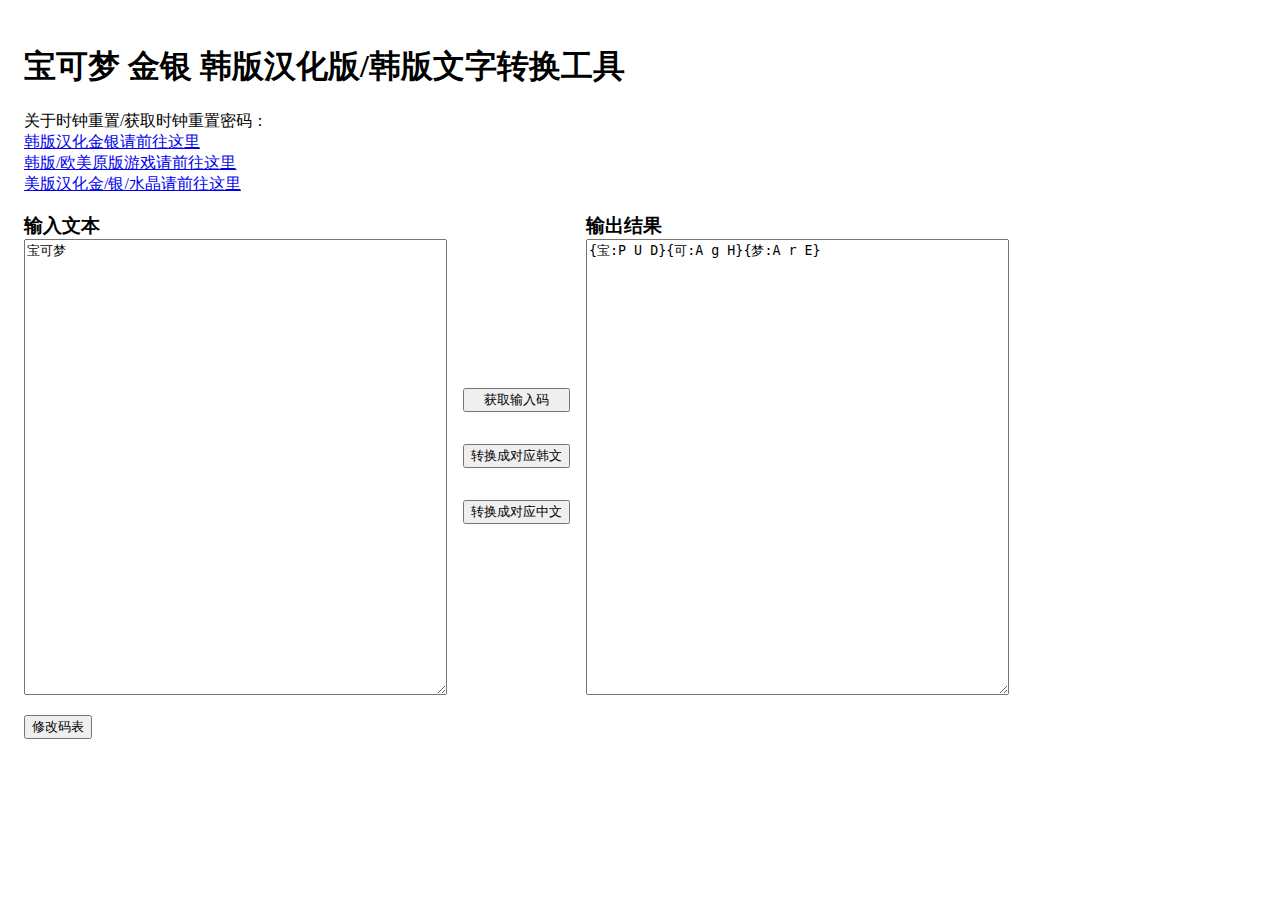
<file: convert/index.html>
<!DOCTYPE html>
<html>
    <head>
        <meta charset='UTF-8'>
        <meta name="viewport" content="width=device-width, initial-scale=1" />
        <title>宝可梦 金银 韩版汉化版/韩版文字转换工具</title>
        <link rel="stylesheet" href="resources/main.css">
        <script src="resources/main.js"></script>
    </head>
    <body>
        <h1 id='title'>宝可梦 金银 韩版汉化版/韩版文字转换工具</h1>
        关于时钟重置/获取时钟重置密码：
        <br>
        <a href="clock.html" target="_blank">韩版汉化金银请前往这里</a>
        <br>
        <a href="https://bl4cksh4rk.github.io/Pokemon-GSC-Clock-Password-Generator/" target="_blank">韩版/欧美原版游戏请前往这里</a>
        <br>
        <a href="https://codepen.io/sndream/pen/mdrEoEr" target="_blank">美版汉化金/银/水晶请前往这里</a>
        <br>
        <br>
        <div class="div-main">
            <div class="div-io">
                <label for="inputText">输入文本</label>
                <br>
                <textarea id='inputText' rows='30' cols='50'>宝可梦</textarea>
            </div>
            <div class="div-buttons">
                <button onclick='getInputCode()' type='button'>获取输入码</button>
                <button onclick='getKorean()' type='button'>转换成对应韩文</button>
                <button onclick='getChinese()' type='button'>转换成对应中文</button>
            </div>
            <div class="div-io">
                <label for="result">输出结果</label>
                <br>
                <textarea id='result' rows='30' cols='50'>{宝:P U D}{可:A g H}{梦:A r E}</textarea>    
            </div>    
        </div>
        <div class="div-table">
            <button id="btnShowTable" type="button" onclick="showTable()">修改码表</button>
            <div id="tableContainer" style="display: none;">
                <label for='codeTable'>码表 非必要请勿修改</label>
                <br>
                <textarea  id='codeTable' rows='20' cols='20'>
妙,가,A U
蛙,각,A U A
种,간,A U B
子,갇,A U C
草,갈,A U D
花,갉,A U DA
小,갊,A U DE
火,감,A U E
龙,갑,A U F
恐,값,A U FG
喷,갓,A U G
杰,갔,A U S
尼,강,A U H
龟,갖,A U J
卡,갗,A U K
咪,같,A U M
水,갚,A U N
箭,갛,A U O
绿,개,A e
毛,객,A e A
铁,갤,A e D
甲,갬,A e E
蛹,갭,A e F
巴,갯,A e G
大,갰,A e S
蝶,갱,A e H
独,갸,A V
角,갹,A V A
壳,갼,A V B
针,걀,A V D
蜂,걋,A V G
波,걍,A V H
比,걔,A f
鸟,걘,A f B
拉,걜,A f D
达,거,A W
烈,걱,A W A
雀,건,A W B
嘴,걷,A W C
阿,걸,A W D
柏,걺,A W DE
蛇,검,A W E
怪,겁,A W F
皮,것,A W G
丘,겄,A W S
雷,겅,A W H
穿,겆,A W J
山,겉,A W M
鼠,겊,A W N
王,겋,A W O
多,게,A g
兰,겐,A g B
娜,겔,A g D
后,겜,A g E
朗,겝,A g F
力,겟,A g G
诺,겠,A g S
可,겡,A g H
西,겨,A X
访,격,A X A
尾,겪,A X P
九,견,A X B
胖,겯,A X C
丁,결,A X D
超,겸,A X E
音,겹,A X F
蝠,겻,A X G
走,겼,A X S
路,경,A X H
臭,곁,A X M
霸,계,A h
派,곈,A h B
斯,곌,A h D
特,곕,A h F
球,곗,A h G
摩,고,A Y
鲁,곡,A Y A
蛾,곤,A Y B
地,곧,A Y C
层,골,A Y D
喵,곪,A Y DE
猫,곬,A Y DG
老,곯,A Y DO
鸭,곰,A Y E
哥,곱,A Y F
猴,곳,A Y G
暴,공,A Y H
蒂,곶,A Y J
狗,과,A i
风,곽,A i A
速,관,A i B
蚊,괄,A i D
香,괆,A i DE
蝌,괌,A i E
蚪,괍,A i F
君,괏,A i G
泳,광,A i H
士,괘,A j
凯,괜,A j B
勇,괠,A j D
基,괩,A j F
胡,괬,A j S
腕,괭,A j H
豪,괴,A k
喇,괵,A k A
叭,괸,A k B
芽,괼,A k D
口,굄,A k E
呆,굅,A k F
食,굇,A k G
玛,굉,A k H
瑙,교,A Z
母,굔,A Z B
毒,굘,A Z D
刺,굡,A Z F
拳,굣,A Z G
石,구,A a
隆,국,A a A
岩,군,A a B
马,굳,A a C
焰,굴,A a D
兽,굵,A a DA
磁,굶,A a DE
合,굻,A a DO
怜,굼,A a E
葱,굽,A a F
嘟,굿,A a G
利,궁,A a H
海,궂,A a J
狮,궈,A m
白,궉,A m A
泥,권,A m B
舌,궐,A m D
贝,궜,A m S
鬼,궝,A m H
通,궤,A n
耿,궷,A n G
催,귀,A r
眠,귁,A r A
貘,귄,A r B
引,귈,A r D
梦,귐,A r E
人,귑,A r F
钳,귓,A r G
蟹,규,A b
巨,균,A b B
霹,귤,A b D
雳,그,A c
电,극,A c A
顽,근,A c B
弹,귿,A c C
维,글,A c D
椰,긁,A c DA
五,금,A c E
嘎,급,A c F
啦,긋,A c G
飞,긍,A c H
腿,긔,A t
郎,기,A d
快,긱,A d A
头,긴,A d B
瓦,긷,A d C
双,길,A d D
犀,긺,A d DE
牛,김,A d E
钻,깁,A d F
吉,깃,A d G
蔓,깅,A d H
藤,깆,A d J
袋,깊,A d N
墨,까,P U
金,깍,P U A
鱼,깎,P U P
星,깐,P U B
宝,깔,P U D
魔,깖,P U DE
墙,깜,P U E
偶,깝,P U F
天,깟,P U G
螳,깠,P U S
螂,깡,P U H
迷,깥,P U M
唇,깨,P e
姐,깩,P e A
击,깬,P e B
罗,깰,P e D
肯,깸,P e E
泰,깹,P e F
鲤,깻,P e G
普,깼,P e S
百,깽,P e H
变,꺄,P V
伊,꺅,P V A
布,꺌,P V D
边,꺼,P W
菊,꺽,P W A
化,꺾,P W P
盔,껀,P W B
镰,껄,P W D
刀,껌,P W E
翼,껍,P W F
急,껏,P W G
冻,껐,P W S
闪,껑,P W H
你,께,P g
哈,껙,P g A
克,껜,P g B
幻,껨,P g E
叶,껫,P g G
月,껭,P g H
桂,껴,P X
竺,껸,P X B
葵,껼,P X D
锯,꼇,P X G
鳄,꼈,P X S
蓝,꼍,P X M
立,꼐,P h
咕,꼬,P Y
夜,꼭,P Y A
鹰,꼰,P Y B
芭,꼲,P Y BO
瓢,꼴,P Y D
安,꼼,P Y E
圆,꼽,P Y F
丝,꼿,P Y G
蛛,꽁,P Y H
叉,꽂,P Y J
字,꽃,P Y K
灯,꽈,P i
笼,꽉,P i A
古,꽐,P i D
然,꽜,P i S
羊,꽤,P j
茸,꽥,P j A
才,꽹,P j H
露,꾀,P k
丽,꾄,P k B
皇,꾈,P k D
毽,꾐,P k E
棉,꾑,P k F
长,꾕,P k H
手,꾜,P Z
向,꾸,P a
祈,꾹,P a A
蜻,꾼,P a B
蜓,꿀,P a D
乌,꿇,P a DO
沼,꿈,P a E
太,꿉,P a F
阳,꿋,P a G
亮,꿍,P a H
黑,꿎,P a J
暗,꿔,P m
鸦,꿜,P m D
未,꿩,P m H
知,꿰,P n
图,꿱,P n A
腾,꿴,P n B
果,꿸,P n D
翁,뀀,P n E
麒,뀁,P n F
麟,뀄,P n S
奇,뀌,P r
榛,뀐,P r B
佛,뀔,P r D
托,뀜,P r E
土,뀝,P r F
弟,뀨,P b
蝎,끄,P c
钢,끅,P c A
千,끈,P c B
壶,끊,P c BO
赫,끌,P c D
狃,끎,P c DE
熊,끓,P c DO
圈,끔,P c E
熔,끕,P c F
蜗,끗,P c G
猪,끙,P c H
关,끝,P c M
瑚,끼,P d
炮,끽,P d A
章,낀,P d B
桶,낄,P d D
信,낌,P d E
使,낍,P d F
翅,낏,P d G
戴,낑,P d H
加,나,B U
象,낙,B U A
顿,낚,B U P
型,난,B U B
惊,낟,B U C
鹿,날,B U D
犬,낡,B U DA
无,낢,B U DE
畏,남,B U E
战,납,B U F
舞,낫,B U G
娃,났,B U S
奶,낭,B U H
罐,낮,B U J
幸,낯,B U K
福,낱,B U M
公,낳,B U O
炎,내,B e
帝,낵,B e A
幼,낸,B e B
沙,낼,B e D
班,냄,B e E
洛,냅,B e F
亚,냇,B e G
凤,냈,B e S
时,냉,B e H
拍,냐,B V
空,냑,B V A
劈,냔,B V B
连,냘,B V D
环,냠,B V E
掌,냥,B V H
续,너,B W
万,넉,B W A
吨,넋,B W AG
重,넌,B W B
聚,널,B W D
功,넒,B W DE
冰,넓,B W DF
抓,넘,B W E
夹,넙,B W F
住,넛,B W G
断,넜,B W S
旋,넝,B W H
剑,넣,B W O
居,네,B g
斩,넥,B g A
起,넨,B g B
膀,넬,B g D
攻,넴,B g E
吹,넵,B g F
翔,넷,B g G
绑,넸,B g S
紧,넹,B g H
摔,녀,B X
打,녁,B X A
鞭,년,B X B
踩,녈,B X D
踏,념,B X E
趟,녑,B X F
踢,녔,B X S
回,녕,B X H
泼,녘,B X L
锤,녜,B h
撞,녠,B h B
乱,노,B Y
压,녹,B Y A
顶,논,B Y B
束,놀,B Y D
猛,놂,B Y DE
闹,놈,B Y E
番,놉,B Y F
舍,놋,B Y G
身,농,B Y H
冲,높,B Y N
摇,놓,B Y O
瞪,놔,B i
眼,놘,B i B
咬,놜,B i D
叫,놨,B i S
声,뇌,B k
吼,뇐,B k B
唱,뇔,B k D
歌,뇜,B k E
爆,뇝,B k F
定,뇟,B k G
法,뇨,B Z
溶,뇩,B Z A
解,뇬,B Z B
液,뇰,B Z D
射,뇹,B Z F
雾,뇻,B Z G
枪,뇽,B Z H
浪,누,B a
光,눅,B a A
雪,눈,B a B
线,눋,B a C
泡,눌,B a D
沫,눔,B a E
极,눕,B a F
破,눗,B a G
坏,눙,B a H
啄,눠,B m
狱,눴,B m S
翻,눼,B n
滚,뉘,B r
倒,뉜,B r B
倍,뉠,B r D
奉,뉨,B r E
还,뉩,B r F
上,뉴,B b
投,뉵,B b A
吸,뉼,B b D
取,늄,B b E
级,늅,B b F
寄,늉,B b H
生,느,B c
粉,늑,B c A
麻,는,B c B
痹,늘,B c D
瓣,늙,B c DA
吐,늚,B c DE
之,늠,B c E
怒,늡,B c F
涡,늣,B c G
十,능,B c H
伏,늦,B c J
落,늪,B c N
震,늬,B t
裂,늰,B t B
挖,늴,B t D
洞,니,B d
剧,닉,B d A
念,닌,B d B
精,닐,B d D
神,닒,B d DE
强,님,B d E
术,닙,B d F
瑜,닛,B d G
伽,닝,B d H
姿,닢,B d N
势,다,C U
高,닥,C U A
移,닦,C U P
动,단,C U B
愤,닫,C U C
瞬,달,C U D
间,닭,C U DA
影,닮,C U DE
模,닯,C U DF
仿,닳,C U DO
耳,담,C U E
别,답,C U F
自,닷,C U G
我,닸,C U S
再,당,C U H
硬,닺,C U J
烟,닻,C U K
幕,닿,C U O
异,대,C e
缩,댁,C e A
入,댄,C e B
中,댈,C e D
屏,댐,C e E
障,댑,C e F
反,댓,C e G
壁,댔,C e S
气,댕,C e H
忍,댜,C V
耐,더,C W
挥,덕,C W A
指,덖,C W P
鹦,던,C W B
鹉,덛,C W C
学,덜,C W D
炸,덞,C W DE
舔,덟,C W DF
浊,덤,C W E
骨,덧,C W G
棒,덩,C W H
攀,덫,C W K
瀑,덮,C W N
尖,데,C g
农,덱,C g A
缠,덴,C g B
绕,델,C g D
失,뎀,C g E
忆,뎁,C g F
折,뎃,C g G
弯,뎄,C g S
汤,뎅,C g H
匙,뎌,C X
膝,뎐,C X B
血,뎔,C X D
恶,뎠,C X S
吻,뎡,C X H
昏,뎨,C h
蘑,뎬,C h B
孢,독,C Y A
跃,돈,C Y B
镖,돋,C Y C
睡,돌,C Y D
觉,돎,C Y DE
崩,돐,C Y DG
必,돔,C Y E
杀,돕,C Y F
门,돗,C Y G
牙,동,C Y H
棱,돛,C Y K
纹,돝,C Y M
理,돠,C i
开,돤,C i B
替,돨,C i D
挣,돼,C j
扎,됐,C j S
写,되,C k
偷,된,C k B
网,될,C k D
心,됨,C k E
轮,됩,C k F
鼾,됫,C k G
诅,됴,C Z
咒,두,C a
狂,둑,C a A
死,둔,C a B
怨,둘,C a D
恨,둠,C a E
细,둡,C a F
守,둣,C a G
面,둥,C a H
出,둬,C m
腹,뒀,C m S
鼓,뒈,C n
掷,뒝,C n H
撒,뒤,C r
菱,뒨,C r B
识,뒬,C r D
同,뒵,C r F
命,뒷,C r G
灭,뒹,C r H
亡,듀,C b
看,듄,C b B
锁,듈,C b D
逆,듐,C b E
鳞,듕,C b H
终,드,C c
挺,득,C c A
娇,든,C c B
点,듣,C c C
到,들,C c D
为,듦,C c DE
止,듬,C c E
虚,듭,C c F
张,듯,C c G
喝,등,C c H
色,듸,C t
目,디,C d
话,딕,C d A
治,딘,C d B
愈,딛,C d C
铃,딜,C d D
报,딤,C d E
恩,딥,C d F
礼,딧,C d G
物,딨,C d S
迁,딩,C d H
做,딪,C d J
护,따,Q U
担,딱,Q U A
痛,딴,Q U B
楚,딸,Q U D
圣,땀,Q U E
息,땁,Q U F
接,땃,Q U G
来,땄,Q U S
次,땅,Q U H
追,땋,Q U O
转,때,Q e
甜,땍,Q e A
属,땐,Q e B
爪,땔,Q e D
借,땜,Q e E
晨,땝,Q e F
作,땟,Q e G
用,땠,Q e S
醒,땡,Q e H
量,떠,Q W
卷,떡,Q W A
求,떤,Q W B
雨,떨,Q W D
晴,떪,Q W DE
碎,떫,Q W DF
镜,떰,Q W E
示,떱,Q W F
原,떳,Q W G
始,떴,Q W S
预,떵,Q W H
潮,떻,Q W O
围,떼,Q g
鉴,떽,Q g A
背,뗀,Q g B
包,뗄,Q g D
记,뗌,Q g E
录,뗍,Q g F
设,뗏,Q g G
置,뗐,Q g S
珊,뗑,Q g H
闭,뗘,Q X
齿,뗬,Q X S
师,또,Q Y
灵,똑,Q Y A
行,똔,Q Y B
车,똘,Q Y D
药,똥,Q Y H
灼,똬,Q i
伤,똴,Q i D
全,뙈,Q j
复,뙤,Q k
满,뙨,Q k B
厉,뚜,Q a
害,뚝,Q a A
好,뚠,Q a B
离,뚤,Q a D
绳,뚫,Q a DO
除,뚬,Q a E
项,뚱,Q a H
补,뛔,Q n
充,뛰,Q r
剂,뛴,Q r B
增,뛸,Q r D
防,뜀,Q r E
御,뜁,Q r F
度,뜅,Q r H
糖,뜨,Q c
珠,뜩,Q c A
玩,뜬,Q c B
活,뜯,Q c C
片,뜰,Q c D
块,뜸,Q c E
能,뜹,Q c F
银,뜻,Q c G
黄,띄,Q t
要,띈,Q t B
美,띌,Q t D
味,띔,Q t E
劲,띕,Q t F
爽,띠,Q d
汽,띤,Q d B
汁,띨,Q d D
代,띰,Q d E
币,띱,Q d F
盒,띳,Q d G
探,띵,Q d H
器,라,D U
习,락,D U A
装,란,D U B
旧,랄,D U D
钓,람,D U E
竿,랍,D U F
提,랏,D U G
升,랐,D U S
单,랑,D U H
红,랒,D U J
传,랖,D U N
船,랗,D U O
票,래,D e
透,랙,D e A
明,랜,D e B
铛,랠,D e D
羽,램,D e E
哞,랩,D e F
鲜,랫,D e G
先,랬,D e S
制,랭,D e H
的,랴,D V
实,략,D V A
锐,랸,D V B
柔,럇,D V G
软,량,D V H
消,러,D W
烧,럭,D W A
烤,런,D W B
者,럴,D W D
证,럼,D W E
苦,럽,D W F
涩,럿,D W G
薄,렀,D W S
荷,렁,D W H
符,렇,D W O
洁,레,D g
净,렉,D g A
滴,렌,D g B
曲,렐,D g D
带,렘,D g E
不,렙,D g F
融,렛,D g G
迹,렝,D g H
珍,려,D X
馒,력,D X A
粗,련,D X B
元,렬,D X D
根,렴,D X E
运,렵,D X F
钥,렷,D X G
机,렸,D X S
械,령,D X H
零,례,D h
件,롄,D h B
遗,롑,D h F
下,롓,D h G
木,록,D Y A
炭,론,D Y B
焦,롤,D Y D
膜,롬,D Y E
吃,롭,D Y F
剩,롯,D Y G
东,롱,D Y H
因,롸,D i
灰,롼,D i B
沉,뢍,D i H
案,뢨,D j S
邮,뢰,D k
等,뢴,D k B
诱,뢸,D k D
饵,룀,D k E
友,룁,D k F
蜜,룃,D k G
箱,룅,D k H
桐,료,D Z
玉,룐,D Z B
数,룔,D Z D
据,룝,D Z F
虹,룡,D Z H
砖,루,D a
肖,룩,D a A
像,룬,D a B
爱,룰,D a D
继,룸,D a E
冒,룹,D a F
险,룻,D a G
新,룽,D a H
更,뤄,D m
改,뤘,D m S
钟,뤠,D n
已,뤼,D r
获,뤽,D r A
得,륀,D r B
徽,륄,D r D
个,륌,D r E
当,륏,D r G
前,륑,D r H
只,류,D b
主,륙,D b A
对,륜,D b B
斗,률,D b D
画,륨,D b E
规,륩,D b F
则,륫,D b G
菜,륭,D b H
说,르,D c
窗,륵,D c A
慢,른,D c B
交,를,D c D
换,름,D c E
道,릅,D c F
体,릇,D c G
显,릉,D c H
保,릊,D c J
存,릍,D c M
吗,릎,D c N
正,리,D d
在,릭,D d A
请,린,D d B
切,릴,D d D
源,림,D d E
完,립,D d F
了,릿,D d G
将,링,D d H
覆,마,E U
盖,막,E U A
问,만,E U B
以,많,E U BO
另,맏,E U C
份,말,E U D
并,맑,E U DA
内,맒,E U DE
容,맘,E U E
发,맙,E U F
损,맛,E U G
若,망,E U H
需,맞,E U J
本,맡,E U M
每,맣,E U O
候,매,E e
就,맥,E e A
会,맨,E e B
载,맬,E e D
详,맴,E e E
查,맵,E e F
状,맷,E e G
态,맸,E e S
放,맹,E e H
各,맺,E e J
类,먀,E V
具,먁,E V A
训,먈,E V D
练,먕,E V H
家,머,E W
导,먹,E W A
航,먼,E W B
含,멀,E W D
有,멂,E W DE
工,멈,E W E
游,멉,E W F
戏,멋,E W G
位,멍,E W H
持,멎,E W J
返,멓,E W O
招,메,E g
式,멕,E g A
列,멘,E g B
表,멜,E g D
般,멤,E g E
格,멥,E g F
幽,멧,E g G
亲,멨,E g S
性,멩,E g H
经,며,E X
验,멱,E X A
值,면,E X B
病,멸,E X D
品,몃,E X G
选,몄,E X S
择,명,E X H
哪,몇,E X K
教,몌,E h
里,모,E Y
四,목,E Y A
雄,몫,E Y AG
任,몬,E Y B
何,몰,E Y D
名,몲,E Y DE
钱,몸,E Y E
镇,몹,E Y F
市,못,E Y G
桔,몽,E Y H
梗,뫄,E i
桧,뫈,E i B
缘,뫘,E i S
朱,뫙,E i H
浅,뫼,E k
湛,묀,E k B
湖,묄,E k D
塔,묍,E k F
穴,묏,E k G
井,묑,E k H
台,묘,E Z
厂,묜,E Z B
辉,묠,E Z D
漩,묩,E Z F
岛,묫,E Z G
擂,무,E a
钵,묵,E a A
真,묶,E a P
常,문,E a B
青,묻,E a C
深,물,E a D
华,묽,E a DA
紫,묾,E a DE
苑,뭄,E a E
枯,뭅,E a F
莲,뭇,E a G
英,뭉,E a H
冠,뭍,E a M
军,뭏,E a O
见,뭐,E m
隧,뭔,E m B
都,뭘,E m D
尔,뭡,E m F
司,뭣,E m G
狩,뭬,E n
猎,뮈,E r
屋,뮌,E r B
窟,뮐,E r D
号,뮤,E b
栎,뮨,E b B
林,뮬,E b D
流,뮴,E b E
森,뮷,E b G
城,므,E c
雌,믄,E c B
树,믈,E c D
按,믐,E c E
意,믓,E c G
键,미,E d
想,믹,E d A
给,민,E d B
谁,믿,E d C
呢,밀,E d D
删,밂,E d DE
弃,밈,E d E
搜,밉,E d F
索,밋,E d G
韩,밌,E d S
文,밍,E d H
顺,및,E d K
序,밑,E d M
进,바,F U
标,박,F U A
准,밖,F U P
编,밗,F U AG
捕,반,F U B
版,받,F U C
现,발,F U D
威,밝,F U DA
逃,밞,F U DE
跑,밟,F U DF
丢,밤,F U E
登,밥,F U F
否,밧,F U G
是,방,F U H
捉,밭,F U M
最,배,F e
较,백,F e A
概,밴,F e B
率,밸,F e D
该,뱀,F e E
降,뱁,F e F
低,뱃,F e G
方,뱄,F e S
够,뱅,F e H
两,뱉,F e M
叠,뱌,F V
让,뱍,F V A
疗,뱐,F V B
恢,뱝,F V F
部,버,F W
所,벅,F W A
步,번,F W B
遇,벋,F W C
弱,벌,F W D
础,벎,F W DE
易,범,F W E
和,법,F W F
纯,벙,F W H
造,벚,F W J
商,베,F g
店,벡,F g A
卖,벤,F g B
价,벧,F g C
脱,벨,F g D
与,벰,F g E
野,벱,F g F
濒,벳,F g G
半,벴,F g S
从,벵,F g H
清,벼,F X
很,벽,F X A
隐,변,F X B
藏,별,F X D
应,볍,F X F
其,볏,F X G
他,볐,F X S
共,병,F X H
垂,볘,F h
于,볜,F h B
稍,보,F Y
微,복,F Y A
而,볶,F Y P
闻,본,F Y B
技,볼,F Y D
健,봄,F Y E
康,봅,F Y F
搭,봇,F Y G
乘,봉,F Y H
券,봐,F i
爷,봔,F i B
那,봤,F i S
什,봬,F j
么,뵀,F j S
芒,뵈,F k
富,뵉,F k A
营,뵌,F k B
养,뵐,F k D
陷,뵘,F k E
怕,뵙,F k F
混,뵤,F Z
贵,뵨,F Z B
售,부,F a
难,북,F a A
分,분,F a B
产,붇,F a C
某,불,F a D
几,붉,F a DA
额,붊,F a DE
外,붐,F a E
启,붑,F a F
广,붓,F a G
播,붕,F a H
帘,붙,F a M
少,붚,F a N
女,붜,F m
幅,붤,F m D
但,붰,F m S
印,붸,F n
卉,뷔,F r
纸,뷕,F r A
越,뷘,F r B
密,뷜,F r D
植,뷩,F r H
浇,뷰,F b
彩,뷴,F b B
样,뷸,F b D
脑,븀,F b E
殿,븃,F b G
堂,븅,F b H
整,브,F c
呼,븍,F c A
系,븐,F c B
统,블,F c D
评,븜,F c E
受,븝,F c F
成,븟,F c G
秘,비,F d
没,빅,F d A
封,빈,F d B
即,빌,F d D
这,빎,F d DE
被,빔,F d E
塞,빕,F d F
己,빗,F d G
第,빙,F d H
收,빚,F d J
丛,빛,F d K
寻,빠,R U
找,빡,R U A
吧,빤,R U B
嗯,빨,R U D
去,빪,R U DE
如,빰,R U E
擅,빱,R U F
远,빳,R U G
努,빴,R U S
善,빵,R U H
靠,빻,R U O
响,빼,R e
喜,빽,R e A
欢,뺀,R e B
集,뺄,R e D
些,뺌,R e E
逐,뺍,R e F
坚,뺏,R e G
哇,뺐,R e S
趣,뺑,R e H
它,뺘,R V
们,뺙,R V A
帮,뺨,R V E
助,뻐,R W
仔,뻑,R W A
研,뻔,R W B
究,뻗,R W C
朋,뻘,R W D
过,뻠,R W E
啊,뻣,R W G
错,뻤,R W S
待,뻥,R W H
非,뻬,R g
博,뼁,R g H
专,뼈,R X
祝,뼉,R X A
贺,뼘,R X E
阅,뼙,R X F
读,뼛,R X G
送,뼜,R X S
足,뼝,R X H
便,뽀,R Y
调,뽁,R Y A
确,뽄,R Y B
题,뽈,R Y D
隔,뽐,R Y E
久,뽑,R Y F
校,뽕,R Y H
跳,뾔,R k
或,뾰,R Z
殴,뿅,R Z H
拿,뿌,R a
寒,뿍,R a A
锋,뿐,R a B
侧,뿔,R a D
剪,뿜,R a E
刃,뿟,R a G
刮,뿡,R a H
袭,쀼,R b
展,쁑,R b H
结,쁘,R c
脚,쁜,R c B
予,쁠,R c D
穷,쁨,R c E
败,쁩,R c F
脸,삐,R d
伸,삑,R d A
扑,삔,R d B
喙,삘,R d D
也,삠,R d E
许,삡,R d F
拼,삣,R d G
晃,삥,R d H
听,사,G U
殊,삭,G U A
阻,삯,G U AG
酸,산,G U B
掀,삳,G U C
巧,살,G U D
甩,삵,G U DA
相,삶,G U DE
浑,삼,G U E
末,삽,G U F
散,삿,G U G
困,샀,G U S
松,상,G U H
轻,샅,G U M
盈,새,G e
怖,색,G e A
讨,샌,G e B
厌,샐,G e D
避,샘,G e E
蜷,샙,G e F
扰,샛,G e G
固,샜,G e S
减,생,G e H
激,샤,G V
遍,샥,G V A
肮,샨,G V B
形,샬,G V D
尽,샴,G V E
爬,샵,G V F
把,샷,G V G
触,샹,G V H
忘,섀,G f
事,섄,G f B
注,섈,G f D
掉,섐,G f E
胞,섕,G f H
父,서,G W
孩,석,G W A
耀,섞,G W P
蹦,섟,G W AG
敲,선,G W B
峰,섣,G W C
段,설,G W D
黏,섦,G W DE
感,섧,G W DF
噜,섬,G W E
效,섭,G W F
抵,섯,G W G
抗,섰,G W S
贴,성,G W H
怀,섶,G W N
迅,세,G g
着,섹,G g A
疏,센,G g B
备,셀,G g D
近,셈,G g E
周,셉,G g F
冷,셋,G g G
瞄,셌,G g S
凝,셍,G g H
视,셔,G X
留,셕,G X A
伴,션,G X B
舒,셜,G X D
适,셤,G X E
优,셥,G X F
秀,셧,G X G
泄,셨,G X S
平,셩,G X H
敌,셴,G h B
虽,셸,G h D
兴,솅,G h H
附,소,G Y
团,속,G Y A
参,솎,G Y P
挑,손,G Y B
尘,솔,G Y D
计,솖,G Y DE
纱,솜,G Y E
仍,솝,G Y F
停,솟,G Y G
奖,송,G Y H
励,솥,G Y M
胜,솨,G i
试,솩,G i A
妈,솬,G i B
输,솰,G i D
途,솽,G i H
捆,쇄,G j
处,쇈,G j B
懒,쇌,G j D
令,쇗,G j G
拔,쇘,G j S
群,쇠,G k
伙,쇤,G k B
配,쇨,G k D
吞,쇰,G k E
境,쇱,G k F
牢,쇳,G k G
承,쇼,G Z
抢,쇽,G Z A
夺,숀,G Z B
噩,숄,G Z D
削,숌,G Z E
照,숍,G Z F
昵,숏,G Z G
称,숑,G Z H
三,수,G a
楼,숙,G a A
买,순,G a B
床,숟,G a C
毯,술,G a D
盆,숨,G a E
饰,숩,G a F
壮,숫,G a G
观,숭,G a H
南,숯,G a K
国,숱,G a M
杯,숲,G a N
右,숴,G m
左,쉈,G m S
惜,쉐,G n
绩,쉑,G n A
北,쉔,G n B
局,쉘,G n D
早,쉠,G n E
晚,쉥,G n H
讲,쉬,G r
座,쉭,G r A
乐,쉰,G r B
频,쉴,G r D
往,쉼,G r E
语,쉽,G r F
恭,쉿,G r G
此,슁,G r H
颁,슈,G b
资,슉,G b A
距,슐,G b D
底,슘,G b E
馆,슛,G b G
员,슝,G b H
短,스,G c
裤,슥,G c A
裙,슨,G c B
队,슬,G c D
绅,슭,G c DA
滑,슴,G c E
年,습,G c F
科,슷,G c G
男,승,G c H
族,시,G d
趁,식,G d A
劫,신,G d B
杂,싣,G d C
耍,실,G d D
艺,싫,G d DO
餐,심,G d E
尚,십,G d F
婆,싯,G d G
俱,싱,G d H
服,싶,G d N
胎,싸,S U
警,싹,S U A
察,싻,S U AG
谜,싼,S U B
睁,쌀,S U D
唔,쌈,S U E
抱,쌉,S U F
歉,쌌,S U S
哎,쌍,S U H
呀,쌓,S U O
今,쌔,S e
搞,쌕,S e A
余,쌘,S e B
码,쌜,S e D
决,쌤,S e E
嘛,쌥,S e F
喂,쌨,S e S
昨,쌩,S e H
购,썅,S V H
房,써,S W
告,썩,S W A
叮,썬,S W B
咚,썰,S W D
稀,썲,S W DE
又,썸,S W E
缆,썹,S W F
望,썼,S W S
谢,썽,S W H
考,쎄,S g
虑,쎈,S g B
哦,쎌,S g D
拥,쏀,S h B
算,쏘,S Y
情,쏙,S Y A
旅,쏜,S Y B
管,쏟,S Y C
怎,쏠,S Y D
迎,쏢,S Y DE
油,쏨,S Y E
勉,쏩,S Y F
培,쏭,S Y H
育,쏴,S i
故,쏵,S i A
吓,쏸,S i B
暂,쐈,S i S
领,쐐,S j
费,쐤,S j S
儿,쐬,S k
摄,쐰,S k B
姓,쐴,S k D
思,쐼,S k E
似,쐽,S k F
干,쑈,S Z
授,쑤,S a
误,쑥,S a A
砍,쑨,S a B
泻,쑬,S a D
由,쑴,S a E
推,쑵,S a F
堵,쑹,S a H
弄,쒀,S m
骑,쒔,S m S
棵,쒜,S n
漆,쒸,S r
孵,쒼,S r B
刚,쓩,S b H
乎,쓰,S c
世,쓱,S c A
界,쓴,S c B
尊,쓸,S c D
敬,쓺,S c DE
互,쓿,S c DO
直,씀,S c E
艰,씁,S c F
随,씌,S t
范,씐,S t B
协,씔,S t D
临,씜,S t E
廉,씨,S d
呵,씩,S d A
您,씬,S d B
宜,씰,S d D
办,씸,S d E
忙,씹,S d F
凑,씻,S d G
齐,씽,S d H
认,아,H U
洗,악,H U A
牌,안,H U B
差,앉,H U BJ
添,않,H U BO
蛋,알,H U D
笛,앍,H U DA
节,앎,H U DE
辛,앓,H U DO
休,암,H U E
书,압,H U F
摆,앗,H U G
志,았,H U S
笔,앙,H U H
条,앝,H U M
赚,앞,H U N
坛,애,H e
玻,액,H e A
璃,앤,H e B
页,앨,H e D
联,앰,H e E
诉,앱,H e F
憾,앳,H e G
付,앴,H e S
桃,앵,H e H
栖,야,H V
副,약,H V A
总,얀,H V B
颜,얄,H V D
艳,얇,H V DF
丑,얌,H V E
河,얍,H V F
义,얏,H V G
胆,양,H V H
魄,얕,H V M
燃,얗,H V O
伟,얘,H f
欲,얜,H f B
篮,얠,H f D
杨,얩,H f F
疲,어,H W
劳,억,H W A
诗,언,H W B
振,얹,H W BJ
奋,얻,H W C
吵,얼,H W D
剔,얽,H W DA
议,얾,H W DE
敢,엄,H W E
啼,업,H W F
建,없,H W FG
组,엇,H W G
织,었,H W S
宣,엉,H W H
坂,엊,H W J
扩,엌,H W L
赶,에,H g
务,엑,H g A
渐,엔,H g B
烦,엘,H g D
仅,엠,H g E
谈,엡,H g F
际,엣,H g G
旺,엥,H g H
盛,여,H X
扮,역,H X A
漂,엮,H X P
聊,연,H X B
举,열,H X D
占,엶,H X DE
亏,엷,H X DF
修,염,H X E
米,엽,H X F
柱,엾,H X FG
雕,엿,H X G
塌,였,H X S
雅,옅,H X M
施,옆,H X N
材,옇,H X O
约,예,H h
严,옌,H h B
哼,옐,H h D
毕,옘,H h E
竟,옙,H h F
毫,옛,H h G
检,옜,H h S
牵,오,H Y
绊,옥,H Y A
哉,온,H Y B
须,올,H Y D
愿,옭,H Y DA
诸,옮,H Y DE
赖,옰,H Y DG
熟,옳,H Y DO
碍,옴,H Y E
废,옵,H Y F
惨,옷,H Y G
魂,옹,H Y H
悟,옻,H Y K
炽,와,H i
热,왁,H i A
温,완,H i B
敏,왈,H i D
捷,왐,H i E
刻,왑,H i F
糟,왓,H i G
糕,왔,H i S
惯,왕,H i H
呜,왜,H j
坪,왝,H j A
例,왠,H j B
赢,왬,H j E
永,왯,H j G
疼,왱,H j H
盯,외,H k
妨,왹,H k A
彰,왼,H k B
宏,욀,H k D
谓,욈,H k E
贞,욉,H k F
夫,욋,H k G
嘘,욍,H k H
闲,요,H Z
智,욕,H Z A
兑,욘,H Z B
核,욜,H Z D
允,욤,H Z E
答,욥,H Z F
插,욧,H Z G
料,용,H Z H
档,우,H a
希,욱,H a A
她,운,H a B
划,울,H a D
业,욹,H a DA
室,욺,H a DE
噗,움,H a E
禁,웁,H a F
迫,웃,H a G
党,웅,H a H
陪,워,H m
闷,웍,H m A
谅,원,H m B
一,월,H m D
愉,웜,H m E
救,웝,H m F
站,웠,H m S
扣,웡,H m H
突,웨,H n
陌,웩,H n A
摸,웬,H n B
嗷,웰,H n D
堡,웸,H n E
垒,웹,H n F
句,웽,H n H
忠,위,H r
及,윅,H r A
撼,윈,H r B
演,윌,H r D
假,윔,H r E
货,윕,H r F
仓,윗,H r G
库,윙,H r H
欣,유,H b
赏,육,H b A
昔,윤,H b B
荣,율,H b D
拯,윰,H b E
曾,윱,H b F
跟,윳,H b G
板,융,H b H
绘,윷,H b K
睛,으,H c
静,윽,H c A
筑,은,H c B
陵,을,H c D
首,읊,H c DN
测,음,H c E
骗,읍,H c F
肚,읏,H c G
饿,응,H c H
默,읒,H c J
辞,읓,H c K
喊,읔,H c L
腰,읕,H c M
割,읖,H c N
饶,읗,H c O
爸,의,H t
悠,읜,H t B
至,읠,H t D
纪,읨,H t E
逛,읫,H t G
既,이,H d
锻,익,H d A
炼,인,H d B
日,일,H d D
祷,읽,H d DA
睐,읾,H d DE
绝,잃,H d DO
佳,임,H d E
洋,입,H d F
岸,잇,H d G
梯,있,H d S
嘿,잉,H d H
渡,잊,H d J
侵,잎,H d N
监,자,J U
控,작,J U A
碰,잔,J U B
埋,잖,J U BO
阱,잗,J U C
轰,잘,J U D
旁,잚,J U DE
兵,잠,J U E
汹,잡,J U F
涌,잣,J U G
执,잤,J U S
凶,장,J U H
坦,잦,J U J
篷,재,J e
披,잭,J e A
言,잰,J e B
论,잴,J e D
哀,잼,J e E
叹,잽,J e F
岁,잿,J e G
磨,쟀,J e S
傅,쟁,J e H
阴,쟈,J V
篇,쟉,J V A
枝,쟌,J V B
繁,쟎,J V BO
祠,쟐,J V D
供,쟘,J V E
弊,쟝,J V H
骚,쟤,J f
勤,쟨,J f B
兄,쟬,J f D
帅,저,J W
历,적,J W A
史,전,J W B
铺,절,J W D
区,젊,J W DE
域,점,J W E
烂,접,J W F
捡,젓,J W G
酷,정,J W H
厚,젖,J W J
搬,제,J g
哟,젝,J g A
蒙,젠,J g B
操,젤,J g D
甘,젬,J g E
椿,젭,J g F
盟,젯,J g G
朝,젱,J g H
朵,져,J X
捍,젼,J X B
卫,졀,J X D
荡,졈,J X E
危,졉,J X F
莫,졌,J X S
挡,졍,J X H
匠,졔,J h
谐,조,J Y
欠,족,J Y A
旱,존,J Y B
灾,졸,J Y D
丈,졺,J Y DE
叔,좀,J Y E
批,좁,J Y F
卜,좃,J Y G
瞎,종,J Y H
茜,좆,J Y J
灿,좇,J Y K
致,좋,J Y O
笨,좌,J i
汪,좍,J i A
遥,좔,J i D
港,좝,J i F
蹈,좟,J i G
客,좡,J i H
毁,좨,J j
勿,좼,J j S
尝,좽,J j H
拾,죄,J k
乡,죈,J k B
柳,죌,J k D
傲,죕,J k F
琪,죗,J k G
初,죙,J k H
端,죠,J Z
径,죡,J Z A
凡,죤,J Z B
坐,죵,J Z H
宁,주,J a
携,죽,J a A
躲,준,J a B
怡,줄,J a D
妹,줅,J a DA
漫,줆,J a DE
却,줌,J a E
汇,줍,J a F
抖,줏,J a G
躁,중,J a H
沾,줘,J m
排,줬,J m S
嗡,줴,J n
握,쥐,J r
巡,쥑,J r A
疑,쥘,J r D
措,쥠,J r E
仇,쥡,J r F
滩,쥣,J r G
彻,쥬,J b
烫,쥰,J b B
鼻,쥴,J b D
踪,쥼,J b E
猜,즈,J c
七,즉,J c A
茉,즌,J c B
奈,즐,J c D
惧,즘,J c E
悲,즙,J c F
顾,즛,J c G
窍,증,J c H
呗,지,J d
牧,직,J d A
哐,진,J d B
炫,짇,J d C
潜,질,J d D
晕,짊,J d DE
浮,짐,J d E
暖,집,J d F
累,짓,J d G
肤,징,J d H
晒,짖,J d J
霜,짙,J d M
脏,짚,J d N
涂,짜,T U
诡,짝,T U A
胸,짠,T U B
宽,짢,T U BO
阔,짤,T U D
渺,짧,T U DF
捣,짬,T U E
荐,짭,T U F
赔,짯,T U G
貌,짰,T U S
患,짱,T U H
悦,째,T e
眉,짹,T e A
愧,짼,T e B
偏,쨀,T e D
质,쨈,T e E
免,쨉,T e F
归,쨋,T e G
介,쨌,T e S
绍,쨍,T e H
惩,쨔,T V
罚,쨘,T V B
诞,쨩,T V H
茫,쩌,T W
蔬,쩍,T W A
挤,쩐,T W B
李,쩔,T W D
笑,쩜,T W E
冬,쩝,T W F
春,쩟,T W G
溜,쩠,T W S
诀,쩡,T W H
肉,쩨,T g
衣,쩽,T g H
宫,쪄,T X
胶,쪘,T X S
囊,쪼,T Y
抬,쪽,T Y A
奴,쫀,T Y B
奏,쫄,T Y D
简,쫌,T Y E
饱,쫍,T Y F
遵,쫏,T Y G
矩,쫑,T Y H
季,쫓,T Y K
辅,쫘,T i
魅,쫙,T i A
羡,쫠,T i D
慕,쫬,T i S
夏,쫴,T j
秋,쬈,T j S
暑,쬐,T k
懂,쬔,T k B
疾,쬘,T k D
嗨,쬠,T k E
驱,쬡,T k F
兆,쭁,T Z H
贸,쭈,T a
佩,쭉,T a A
况,쭌,T a B
吊,쭐,T a D
贩,쭘,T a E
孤,쭙,T a F
昆,쭝,T a H
奥,쭤,T m
莓,쭸,T m S
创,쭹,T m H
邪,쮜,T r
聪,쮸,T b
瞌,쯔,T c
扭,쯤,T c E
限,쯧,T c G
赛,쯩,T c H
仪,찌,T d
哭,찍,T d A
辆,찐,T d B
仗,찔,T d D
社,찜,T d E
策,찝,T d F
略,찡,T d H
饮,찢,T d J
缓,찧,T d O
积,차,K U
虎,착,K U A
款,찬,K U B
判,찮,K U BO
钩,찰,K U D
狠,참,K U E
纽,찹,K U F
汉,찻,K U G
惑,찼,K U S
屿,창,K U H
程,찾,K U J
赠,채,K e
扔,책,K e A
询,챈,K e B
户,챌,K e D
邻,챔,K e E
槽,챕,K e F
映,챗,K e G
坑,챘,K e S
耗,챙,K e H
妇,챠,K V
负,챤,K V B
责,챦,K V BO
缺,챨,K V D
乏,챰,K V E
迈,챵,K V H
鸣,처,K W
哨,척,K W A
澡,천,K W B
獏,철,K W D
赤,첨,K W E
陆,첩,K W F
素,첫,K W G
斑,첬,K W S
江,청,K W H
泊,체,K g
汗,첵,K g A
杏,첸,K g B
垃,첼,K g D
圾,쳄,K g E
嘲,쳅,K g F
坡,쳇,K g G
池,쳉,K g H
厦,쳐,K X
胃,쳔,K X B
销,쳤,K X S
莉,쳬,K h
民,쳰,K h B
践,촁,K h H
课,초,K Y
衡,촉,K Y A
啪,촌,K Y B
嗒,촐,K Y D
跪,촘,K Y E
嘻,촙,K Y F
栅,촛,K Y G
栏,총,K Y H
寂,촤,K i
桥,촨,K i B
悔,촬,K i D
扫,촹,K i H
墓,최,K k
唤,쵠,K k B
尤,쵤,K k D
征,쵬,K k E
橙,쵭,K k F
尴,쵯,K k G
尬,쵱,K k H
夸,쵸,K Z
羞,춈,K Z E
淑,추,K a
沿,축,K a A
霞,춘,K a B
俏,출,K a D
盗,춤,K a E
窃,춥,K a F
词,춧,K a G
忽,충,K a H
括,춰,K m
云,췄,K m S
旦,췌,K n
盘,췐,K n B
撕,취,K r
构,췬,K r B
职,췰,K r D
冥,췸,K r E
闯,췹,K r F
犯,췻,K r G
孙,췽,K r H
诚,츄,K b
聆,츈,K b B
茶,츌,K b D
梳,츔,K b E
苟,츙,K b H
延,츠,K c
残,측,K c A
喘,츤,K c B
梨,츨,K c D
恼,츰,K c E
采,츱,K c F
毅,츳,K c G
掩,치,K d
泣,칙,K d A
恋,친,K d B
旷,칟,K d C
伪,칠,K d D
抛,칡,K d DA
律,침,K d E
抽,칩,K d F
填,칫,K d G
拖,칭,K d H
斜,카,L U
呃,칵,L U A
碗,칸,L U B
忧,칼,L U D
景,캄,L U E
痕,캅,L U F
竞,캇,L U G
蜥,캉,L U H
蜴,캐,L e
蝴,캑,L e A
狐,캘,L e D
狸,캠,L e E
蝙,캡,L e F
鼹,캣,L e G
暹,캤,L e S
蝇,캥,L e H
憨,캬,L V
锹,캭,L V A
拟,컁,L V H
芳,커,L W
颚,컥,L W A
躯,컨,L W B
琵,컫,L W C
琶,컬,L W D
绵,컴,L W E
兔,컵,L W F
颈,컷,L W G
蓑,컸,L W S
酵,컹,L W H
筝,케,L g
铠,켁,L g A
沐,켄,L g B
浴,켈,L g D
苞,켐,L g E
惹,켑,L g F
寿,켓,L g G
苔,켕,L g H
藓,켜,L X
释,켠,L X B
脆,켤,L X D
妄,켬,L X E
巢,켭,L X F
肌,켯,L X G
搧,켰,L X S
殖,켱,L X H
啃,켸,L h
筋,코,L Y
促,콕,L Y A
咧,콘,L Y B
慧,콜,L Y D
储,콤,L Y E
著,콥,L Y F
奔,콧,L Y G
扬,콩,L Y H
犄,콰,L i
崽,콱,L i A
嚼,콴,L i B
遭,콸,L i D
竖,쾀,L i E
硕,쾅,L i H
辨,쾌,L j
贮,쾡,L j H
胀,쾨,L k
依,쾰,L k D
偎,쿄,L Z
稠,쿠,L a
湿,쿡,L a A
煽,쿤,L a B
掘,쿨,L a D
溢,쿰,L a E
蕴,쿱,L a F
歪,쿳,L a G
脖,쿵,L a H
蹼,쿼,L m
肢,퀀,L m B
糊,퀄,L m D
鬃,퀑,L m H
凛,퀘,L n
横,퀭,L n H
苗,퀴,L r
屈,퀵,L r A
臂,퀸,L r B
歇,퀼,L r D
瘦,큄,L r E
泌,큅,L r F
浓,큇,L r G
退,큉,L r H
争,큐,L b
茎,큔,L b B
凉,큘,L b D
呈,큠,L b E
堆,크,L c
悄,큭,L c A
逼,큰,L c B
裹,클,L c D
凹,큼,L c E
凸,큽,L c F
漏,킁,L c H
架,키,L d
寞,킥,L d A
络,킨,L d B
卓,킬,L d D
甚,킴,L d E
泪,킵,L d F
咳,킷,L d G
嗽,킹,L d H
涕,타,M U
膨,탁,M U A
浆,탄,M U B
迟,탈,M U D
钝,탉,M U DA
鳍,탐,M U E
卵,탑,M U F
染,탓,M U G
央,탔,M U S
哑,탕,M U H
娴,태,M e
绪,택,M e A
尺,탠,M e B
骤,탤,M e D
颤,탬,M e E
蜕,탭,M e F
溺,탯,M e G
浩,탰,M e S
瀚,탱,M e H
淡,탸,M V
抚,턍,M V H
怯,터,M W
懦,턱,M W A
颗,턴,M W B
戒,털,M W D
烁,턺,M W DE
翩,텀,M W E
臀,텁,M W F
凭,텃,M W G
蓄,텄,M W S
讶,텅,M W H
廓,테,M g
丰,텍,M g A
脂,텐,M g B
川,텔,M g D
倾,템,M g E
湍,텝,M g F
拂,텟,M g G
纵,텡,M g H
悬,텨,M X
支,텬,M X B
撑,텼,M X S
伫,톄,M h
觅,톈,M h B
六,토,M Y
孔,톡,M Y A
忌,톤,M Y B
讳,톨,M Y D
慌,톰,M Y E
唬,톱,M Y F
良,톳,M Y G
粘,통,M Y H
乳,톺,M Y N
渗,톼,M i
擦,퇀,M i B
泉,퇘,M j
畅,퇴,M k
觊,퇸,M k B
觎,툇,M k G
渣,툉,M k H
翱,툐,M Z
沛,투,M a
陶,툭,M a A
醉,툰,M a B
抡,툴,M a D
抑,툼,M a E
涨,툽,M a F
茂,툿,M a G
蕾,퉁,M a H
宛,퉈,M m
贯,퉜,M m S
巩,퉤,M n
磷,튀,M r
洒,튁,M r A
砾,튄,M r B
碌,튈,M r D
颊,튐,M r E
燥,튑,M r F
勒,튕,M r H
脊,튜,M b
椎,튠,M b B
庞,튤,M b D
嗙,튬,M b E
壤,튱,M b H
耕,트,M c
田,특,M c A
吠,튼,M c B
摁,튿,M c C
剥,틀,M c D
蜇,틂,M c DE
峻,틈,M c E
踹,틉,M c F
蔽,틋,M c G
蒸,틔,M t
厘,틘,M t B
纠,틜,M t D
纷,틤,M t E
菌,틥,M t F
卧,티,M d
攒,틱,M d A
粒,틴,M d B
坟,틸,M d D
唾,팀,M d E
痒,팁,M d F
澈,팃,M d G
蓬,팅,M d H
吮,파,N U
亢,팍,N U A
袤,팎,N U P
晶,판,N U B
焕,팔,N U D
萎,팖,N U DE
苏,팜,N U E
匍,팝,N U F
匐,팟,N U G
屁,팠,N U S
唯,팥,N U M
眩,패,N e
橡,팩,N e A
稳,팬,N e B
恫,팰,N e D
扯,팸,N e E
峭,팹,N e F
扇,팻,N e G
循,팼,N e S
嗅,팽,N e H
礁,퍄,N V
雏,퍅,N V A
涛,퍼,N W
巅,퍽,N W A
荆,펀,N W B
棘,펄,N W D
哺,펌,N W E
弘,펍,N W F
樱,펏,N W G
兼,펐,N W S
晋,펑,N W H
昊,페,N g
鸿,펜,N g B
德,펠,N g D
倢,펨,N g E
祺,펩,N g F
逸,펫,N g G
淳,펭,N g H
彦,펴,N X
宪,편,N X B
宇,펼,N X D
旻,폄,N X E
咏,폅,N X F
馨,폈,N X S
妍,평,N X H
芷,폐,N h
玥,폘,N h D
蕙,폡,N h F
贤,폣,N h G
拓,포,N Y
绯,폭,N Y A
惠,폰,N Y B
菫,폴,N Y D
俊,폼,N Y E
嗣,폽,N Y F
臣,폿,N Y G
乔,퐁,N Y H
琴,퐈,N i
卿,퐝,N i H
武,푀,N k
仁,푄,N k B
哲,표,N Z
漳,푠,N Z B
庄,푤,N Z D
轩,푭,N Z F
沧,푯,N Z G
泓,푸,N a
洪,푹,N a A
钧,푼,N a B
润,푿,N a C
宗,풀,N a D
灏,풂,N a DE
渊,품,N a E
庆,풉,N a F
晓,풋,N a G
渚,풍,N a H
帆,풔,N m
湄,풩,N m H
郁,퓌,N r
汐,퓐,N r B
雁,퓔,N r D
政,퓜,N r E
滋,퓟,N r G
恒,퓨,N b
骏,퓬,N b B
吾,퓰,N b D
铅,퓸,N b E
昭,퓻,N b G
峥,퓽,N b H
崇,프,N c
嵘,픈,N c B
犹,플,N c D
蔵,픔,N c E
昌,픕,N c F
勋,픗,N c G
炘,피,N d
裕,픽,N d A
肇,핀,N d B
舜,필,N d D
蕊,핌,N d E
蓁,핍,N d F
铭,핏,N d G
嫣,핑,N d H
霓,하,O U
裳,학,O U A
典,한,O U B
晖,할,O U D
梅,핥,O U DM
痊,함,O U E
矢,합,O U F
八,핫,O U G
匕,항,O U H
哆,해,O e
佐,핵,O e A
寸,핸,O e B
巾,핼,O e D
乞,햄,O e E
亿,햅,O e F
夕,햇,O e G
勺,했,O e S
丸,행,O e H
咩,햐,O V
污,향,O V H
期,허,O W
场,헉,O W A
且,헌,O W B
拜,헐,O W D
伯,헒,O W DE
岭,험,O W E
股,헙,O W F
戈,헛,O W G
曰,헝,O W H
冈,헤,O g
壬,헥,O g A
夭,헨,O g B
仆,헬,O g D
斤,헴,O g E
虫,헵,O g F
妖,헷,O g G
菇,헹,O g H
园,혀,O X
享,혁,O X A
午,현,O X B
飘,혈,O X D
逻,혐,O X E
锥,협,O X F
昶,혓,O X G
刊,혔,O X S
扒,형,O X H
艾,혜,O h
丙,혠,O h B
夯,혤,O h D
戊,혭,O h F
轧,호,O Y
卢,혹,O Y A
申,혼,O Y B
叽,홀,O Y D
叼,홅,O Y DM
叩,홈,O Y E
叨,홉,O Y F
冉,홋,O Y G
皿,홍,O Y H
囚,홑,O Y M
二,화,O i
乍,확,O i A
禾,환,O i B
仙,활,O i D
斥,홧,O i G
瓜,황,O i H
匆,홰,O j
册,홱,O j A
卯,홴,O j B
饥,횃,O j G
冯,횅,O j H
玄,회,O k
讯,획,O k A
弗,횐,O k B
辽,횔,O k D
召,횝,O k F
孕,횟,O k G
矛,횡,O k H
邦,효,O Z
迂,횬,O Z B
刑,횰,O Z D
戎,횹,O Z F
扛,횻,O Z G
寺,후,O a
芋,훅,O a A
芝,훈,O a B
朽,훌,O a D
朴,훑,O a DM
权,훔,O a E
吏,훗,O a G
戌,훙,O a H
夷,훠,O m
轨,훤,O m B
尧,훨,O m D
劣,훰,O m E
吁,훵,O m H
吕,훼,O n
吆,훽,O n A
屹,휀,O n B
岂,휄,O n D
廷,휑,O n H
竹,휘,O r
迄,휙,O r A
乒,휜,O r B
乓,휠,O r D
伍,휨,O r E
臼,휩,O r F
伐,휫,O r G
仲,휭,O r H
伦,휴,O b
仰,휵,O b A
瑕,휸,O b B
绚,휼,O b D
栋,흄,O b E
枚,흇,O b G
煌,흉,O b H
署,흐,O c
旨,흑,O c A
肥,흔,O c B
玲,흖,O c BO
圭,흗,O c C
麦,흘,O c D
瑞,흙,O c DA
阶,흠,O c E
闸,흡,O c F
漾,흣,O c G
肆,흥,O c H
虐,흩,O c M
阵,희,O t
缚,흰,O t B
均,흴,O t D
彼,흼,O t E
套,흽,O t F
财,힁,O t H
罢,히,O d
匹,힉,O d A
铜,힌,O d B
柜,힐,O d D
磐,힘,O d E
亘,힙,O d F
翠,힛,O d G
                </textarea>
            </div>
        </div>
    </body>
</html>
</file>
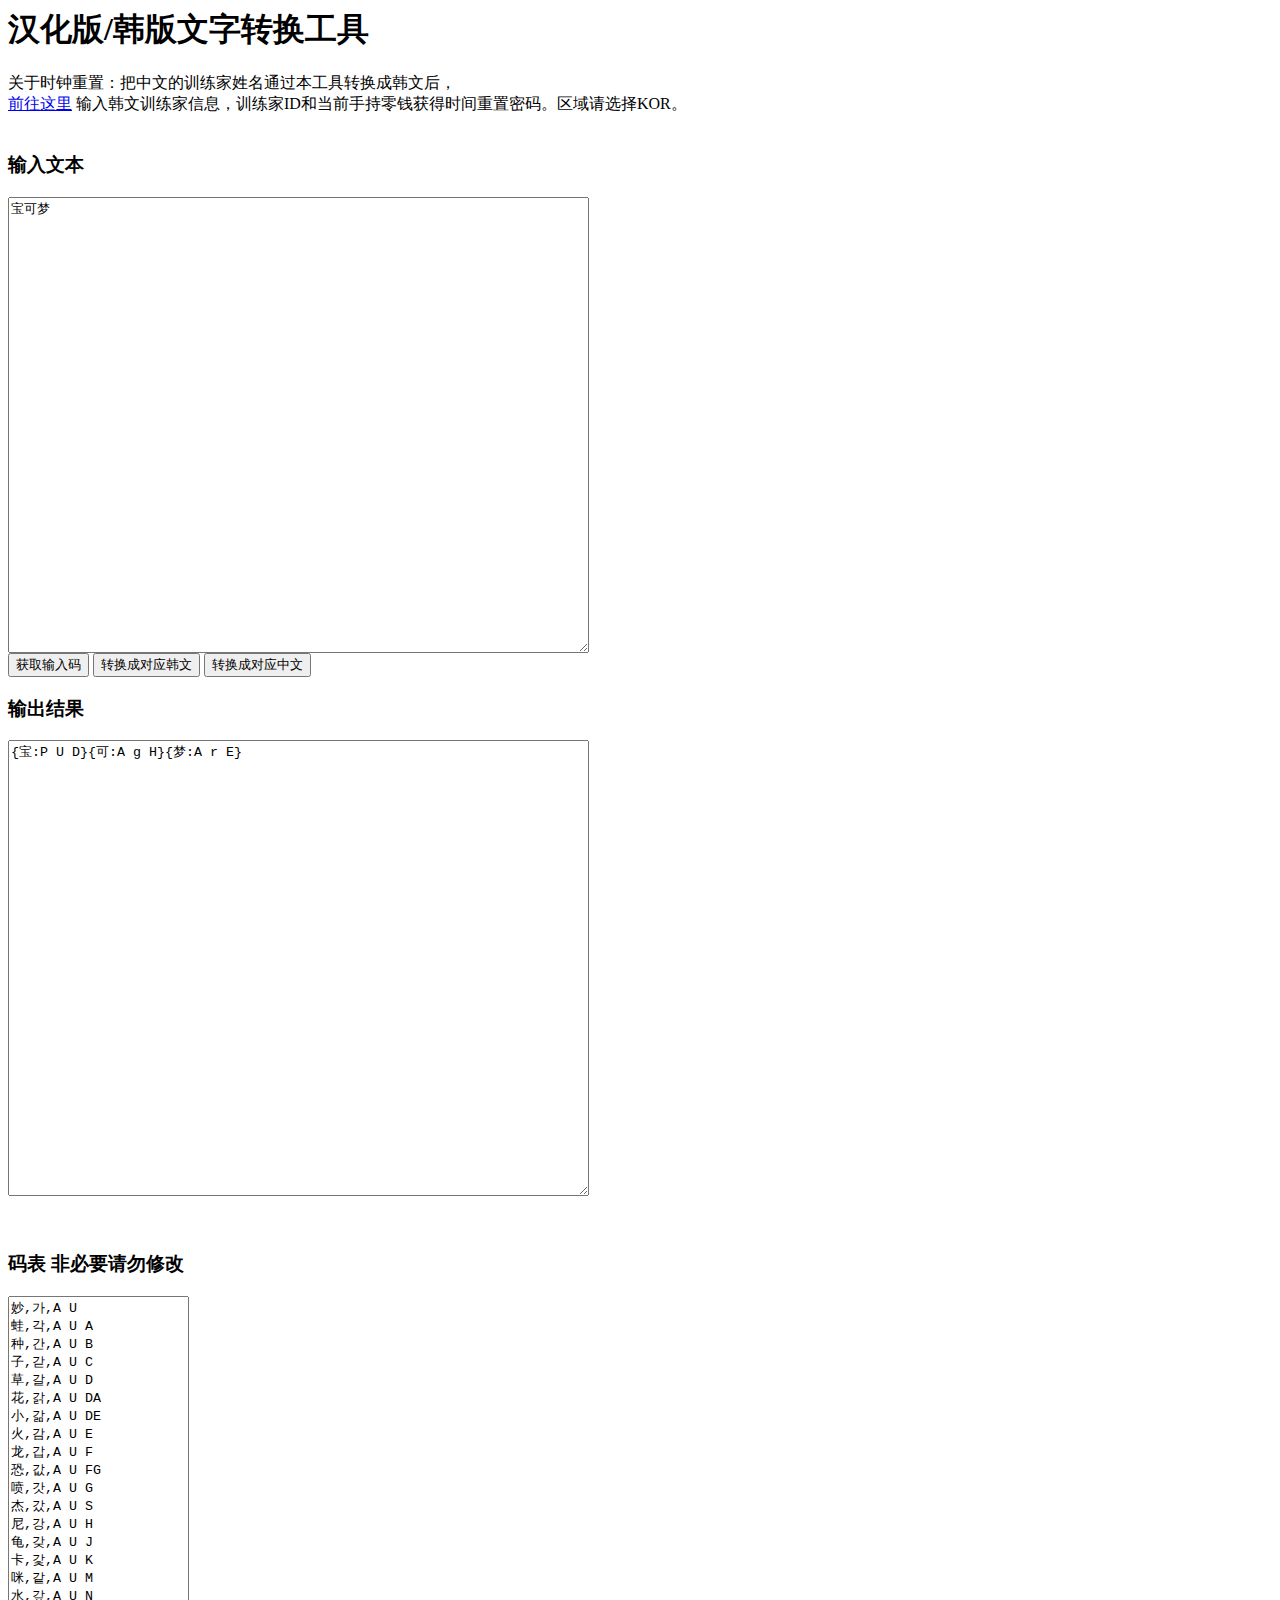
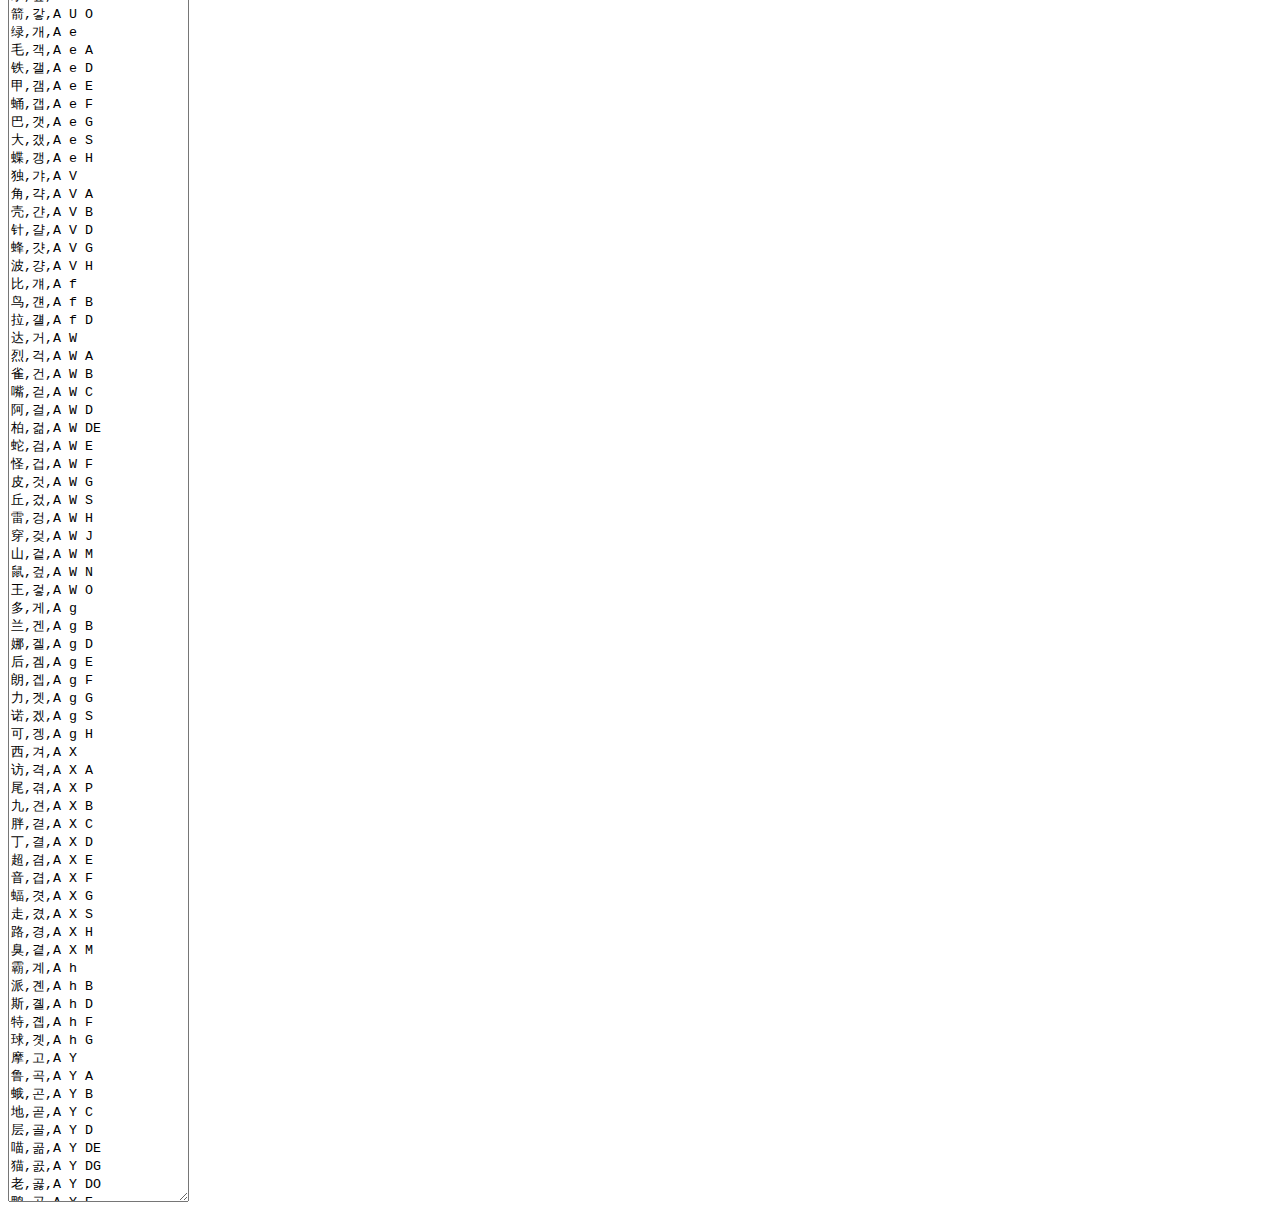
<file: old/convert/index.html>
<meta charset='UTF-8'>
<script>

    function getInputDict(mode){
inputTextLines = document.getElementById('codeTable').value.replace('\r','').split('\n');
var dict = {key: undefined};
for(var i = 0;i < inputTextLines.length;i++){
    components = inputTextLines[i].split(',');
    if (mode == 0){
dict[components[0]] = components[2]
    }else if (mode == 1){
dict[components[0]] = components[1]
    }else{
dict[components[1]] = components[0]
    }
}
return dict;
    }

    function getInputCode(){

dict = getInputDict(0);
inputText = document.getElementById('inputText').value;
output = '';
for (let i = 0; i < inputText.length; i++) {
    outChar = dict[inputText[i]];
    if (dict[inputText[i]] == undefined){
outChar = inputText[i] + ':未定义';
    }
    output += '{' + inputText[i] +':'+ outChar + '}';
}
document.getElementById('result').value = output;
    }
    function getKorean(){
dict = getInputDict(1);
inputText = document.getElementById('inputText').value;
output = '';
for (let i = 0; i < inputText.length; i++) {
    outChar = dict[inputText[i]];
    if (dict[inputText[i]] == undefined){
outChar = '{'+inputText[i] + ':未定义'+'}';
    }
    output += outChar;
}
document.getElementById('result').value = output;
    }
    function getChinese(){
dict = getInputDict(2);
inputText = document.getElementById('inputText').value;
output = '';
for (let i = 0; i < inputText.length; i++) {
    output += dict[inputText[i]];
}
document.getElementById('result').value = output;
    }
</script>
</head>
<body>
    <h1 id='title'>汉化版/韩版文字转换工具</h1>
    关于时钟重置：把中文的训练家姓名通过本工具转换成韩文后，
    <br>
    <a href="https://bl4cksh4rk.github.io/Pokemon-GSC-Clock-Password-Generator/" target="_blank">前往这里</a>
    输入韩文训练家信息，训练家ID和当前手持零钱获得时间重置密码。区域请选择KOR。
    <br>
    <br>
    <h3 id='inputTitle'>输入文本</h3>
    <textarea id='inputText' rows='30' cols='70'>宝可梦</textarea>
    <br>
    <button onclick='getInputCode()' type='button'>获取输入码</button>
    <button onclick='getKorean()' type='button'>转换成对应韩文</button>
    <button onclick='getChinese()' type='button'>转换成对应中文</button>
    <br>
    <h3 id='resultTitle'>输出结果</h3>
    <textarea id='result' rows='30' cols='70'>{宝:P U D}{可:A g H}{梦:A r E}</textarea>
    <br>
    <br>
    <br>
    <h3 id='codeTableTitle'>码表 非必要请勿修改</h3>
    <textarea id='codeTable' rows='100' cols='20'>
妙,가,A U
蛙,각,A U A
种,간,A U B
子,갇,A U C
草,갈,A U D
花,갉,A U DA
小,갊,A U DE
火,감,A U E
龙,갑,A U F
恐,값,A U FG
喷,갓,A U G
杰,갔,A U S
尼,강,A U H
龟,갖,A U J
卡,갗,A U K
咪,같,A U M
水,갚,A U N
箭,갛,A U O
绿,개,A e
毛,객,A e A
铁,갤,A e D
甲,갬,A e E
蛹,갭,A e F
巴,갯,A e G
大,갰,A e S
蝶,갱,A e H
独,갸,A V
角,갹,A V A
壳,갼,A V B
针,걀,A V D
蜂,걋,A V G
波,걍,A V H
比,걔,A f
鸟,걘,A f B
拉,걜,A f D
达,거,A W
烈,걱,A W A
雀,건,A W B
嘴,걷,A W C
阿,걸,A W D
柏,걺,A W DE
蛇,검,A W E
怪,겁,A W F
皮,것,A W G
丘,겄,A W S
雷,겅,A W H
穿,겆,A W J
山,겉,A W M
鼠,겊,A W N
王,겋,A W O
多,게,A g
兰,겐,A g B
娜,겔,A g D
后,겜,A g E
朗,겝,A g F
力,겟,A g G
诺,겠,A g S
可,겡,A g H
西,겨,A X
访,격,A X A
尾,겪,A X P
九,견,A X B
胖,겯,A X C
丁,결,A X D
超,겸,A X E
音,겹,A X F
蝠,겻,A X G
走,겼,A X S
路,경,A X H
臭,곁,A X M
霸,계,A h
派,곈,A h B
斯,곌,A h D
特,곕,A h F
球,곗,A h G
摩,고,A Y
鲁,곡,A Y A
蛾,곤,A Y B
地,곧,A Y C
层,골,A Y D
喵,곪,A Y DE
猫,곬,A Y DG
老,곯,A Y DO
鸭,곰,A Y E
哥,곱,A Y F
猴,곳,A Y G
暴,공,A Y H
蒂,곶,A Y J
狗,과,A i
风,곽,A i A
速,관,A i B
蚊,괄,A i D
香,괆,A i DE
蝌,괌,A i E
蚪,괍,A i F
君,괏,A i G
泳,광,A i H
士,괘,A j
凯,괜,A j B
勇,괠,A j D
基,괩,A j F
胡,괬,A j S
腕,괭,A j H
豪,괴,A k
喇,괵,A k A
叭,괸,A k B
芽,괼,A k D
口,굄,A k E
呆,굅,A k F
食,굇,A k G
玛,굉,A k H
瑙,교,A Z
母,굔,A Z B
毒,굘,A Z D
刺,굡,A Z F
拳,굣,A Z G
石,구,A a
隆,국,A a A
岩,군,A a B
马,굳,A a C
焰,굴,A a D
兽,굵,A a DA
磁,굶,A a DE
合,굻,A a DO
怜,굼,A a E
葱,굽,A a F
嘟,굿,A a G
利,궁,A a H
海,궂,A a J
狮,궈,A m
白,궉,A m A
泥,권,A m B
舌,궐,A m D
贝,궜,A m S
鬼,궝,A m H
通,궤,A n
耿,궷,A n G
催,귀,A r
眠,귁,A r A
貘,귄,A r B
引,귈,A r D
梦,귐,A r E
人,귑,A r F
钳,귓,A r G
蟹,규,A b
巨,균,A b B
霹,귤,A b D
雳,그,A c
电,극,A c A
顽,근,A c B
弹,귿,A c C
维,글,A c D
椰,긁,A c DA
五,금,A c E
嘎,급,A c F
啦,긋,A c G
飞,긍,A c H
腿,긔,A t
郎,기,A d
快,긱,A d A
头,긴,A d B
瓦,긷,A d C
双,길,A d D
犀,긺,A d DE
牛,김,A d E
钻,깁,A d F
吉,깃,A d G
蔓,깅,A d H
藤,깆,A d J
袋,깊,A d N
墨,까,P U
金,깍,P U A
鱼,깎,P U P
星,깐,P U B
宝,깔,P U D
魔,깖,P U DE
墙,깜,P U E
偶,깝,P U F
天,깟,P U G
螳,깠,P U S
螂,깡,P U H
迷,깥,P U M
唇,깨,P e
姐,깩,P e A
击,깬,P e B
罗,깰,P e D
肯,깸,P e E
泰,깹,P e F
鲤,깻,P e G
普,깼,P e S
百,깽,P e H
变,꺄,P V
伊,꺅,P V A
布,꺌,P V D
边,꺼,P W
菊,꺽,P W A
化,꺾,P W P
盔,껀,P W B
镰,껄,P W D
刀,껌,P W E
翼,껍,P W F
急,껏,P W G
冻,껐,P W S
闪,껑,P W H
你,께,P g
哈,껙,P g A
克,껜,P g B
幻,껨,P g E
叶,껫,P g G
月,껭,P g H
桂,껴,P X
竺,껸,P X B
葵,껼,P X D
锯,꼇,P X G
鳄,꼈,P X S
蓝,꼍,P X M
立,꼐,P h
咕,꼬,P Y
夜,꼭,P Y A
鹰,꼰,P Y B
芭,꼲,P Y BO
瓢,꼴,P Y D
安,꼼,P Y E
圆,꼽,P Y F
丝,꼿,P Y G
蛛,꽁,P Y H
叉,꽂,P Y J
字,꽃,P Y K
灯,꽈,P i
笼,꽉,P i A
古,꽐,P i D
然,꽜,P i S
羊,꽤,P j
茸,꽥,P j A
才,꽹,P j H
露,꾀,P k
丽,꾄,P k B
皇,꾈,P k D
毽,꾐,P k E
棉,꾑,P k F
长,꾕,P k H
手,꾜,P Z
向,꾸,P a
祈,꾹,P a A
蜻,꾼,P a B
蜓,꿀,P a D
乌,꿇,P a DO
沼,꿈,P a E
太,꿉,P a F
阳,꿋,P a G
亮,꿍,P a H
黑,꿎,P a J
暗,꿔,P m
鸦,꿜,P m D
未,꿩,P m H
知,꿰,P n
图,꿱,P n A
腾,꿴,P n B
果,꿸,P n D
翁,뀀,P n E
麒,뀁,P n F
麟,뀄,P n S
奇,뀌,P r
榛,뀐,P r B
佛,뀔,P r D
托,뀜,P r E
土,뀝,P r F
弟,뀨,P b
蝎,끄,P c
钢,끅,P c A
千,끈,P c B
壶,끊,P c BO
赫,끌,P c D
狃,끎,P c DE
熊,끓,P c DO
圈,끔,P c E
熔,끕,P c F
蜗,끗,P c G
猪,끙,P c H
关,끝,P c M
瑚,끼,P d
炮,끽,P d A
章,낀,P d B
桶,낄,P d D
信,낌,P d E
使,낍,P d F
翅,낏,P d G
戴,낑,P d H
加,나,B U
象,낙,B U A
顿,낚,B U P
型,난,B U B
惊,낟,B U C
鹿,날,B U D
犬,낡,B U DA
无,낢,B U DE
畏,남,B U E
战,납,B U F
舞,낫,B U G
娃,났,B U S
奶,낭,B U H
罐,낮,B U J
幸,낯,B U K
福,낱,B U M
公,낳,B U O
炎,내,B e
帝,낵,B e A
幼,낸,B e B
沙,낼,B e D
班,냄,B e E
洛,냅,B e F
亚,냇,B e G
凤,냈,B e S
时,냉,B e H
拍,냐,B V
空,냑,B V A
劈,냔,B V B
连,냘,B V D
环,냠,B V E
掌,냥,B V H
续,너,B W
万,넉,B W A
吨,넋,B W AG
重,넌,B W B
聚,널,B W D
功,넒,B W DE
冰,넓,B W DF
抓,넘,B W E
夹,넙,B W F
住,넛,B W G
断,넜,B W S
旋,넝,B W H
剑,넣,B W O
居,네,B g
斩,넥,B g A
起,넨,B g B
膀,넬,B g D
攻,넴,B g E
吹,넵,B g F
翔,넷,B g G
绑,넸,B g S
紧,넹,B g H
摔,녀,B X
打,녁,B X A
鞭,년,B X B
踩,녈,B X D
踏,념,B X E
趟,녑,B X F
踢,녔,B X S
回,녕,B X H
泼,녘,B X L
锤,녜,B h
撞,녠,B h B
乱,노,B Y
压,녹,B Y A
顶,논,B Y B
束,놀,B Y D
猛,놂,B Y DE
闹,놈,B Y E
番,놉,B Y F
舍,놋,B Y G
身,농,B Y H
冲,높,B Y N
摇,놓,B Y O
瞪,놔,B i
眼,놘,B i B
咬,놜,B i D
叫,놨,B i S
声,뇌,B k
吼,뇐,B k B
唱,뇔,B k D
歌,뇜,B k E
爆,뇝,B k F
定,뇟,B k G
法,뇨,B Z
溶,뇩,B Z A
解,뇬,B Z B
液,뇰,B Z D
射,뇹,B Z F
雾,뇻,B Z G
枪,뇽,B Z H
浪,누,B a
光,눅,B a A
雪,눈,B a B
线,눋,B a C
泡,눌,B a D
沫,눔,B a E
极,눕,B a F
破,눗,B a G
坏,눙,B a H
啄,눠,B m
狱,눴,B m S
翻,눼,B n
滚,뉘,B r
倒,뉜,B r B
倍,뉠,B r D
奉,뉨,B r E
还,뉩,B r F
上,뉴,B b
投,뉵,B b A
吸,뉼,B b D
取,늄,B b E
级,늅,B b F
寄,늉,B b H
生,느,B c
粉,늑,B c A
麻,는,B c B
痹,늘,B c D
瓣,늙,B c DA
吐,늚,B c DE
之,늠,B c E
怒,늡,B c F
涡,늣,B c G
十,능,B c H
伏,늦,B c J
落,늪,B c N
震,늬,B t
裂,늰,B t B
挖,늴,B t D
洞,니,B d
剧,닉,B d A
念,닌,B d B
精,닐,B d D
神,닒,B d DE
强,님,B d E
术,닙,B d F
瑜,닛,B d G
伽,닝,B d H
姿,닢,B d N
势,다,C U
高,닥,C U A
移,닦,C U P
动,단,C U B
愤,닫,C U C
瞬,달,C U D
间,닭,C U DA
影,닮,C U DE
模,닯,C U DF
仿,닳,C U DO
耳,담,C U E
别,답,C U F
自,닷,C U G
我,닸,C U S
再,당,C U H
硬,닺,C U J
烟,닻,C U K
幕,닿,C U O
异,대,C e
缩,댁,C e A
入,댄,C e B
中,댈,C e D
屏,댐,C e E
障,댑,C e F
反,댓,C e G
壁,댔,C e S
气,댕,C e H
忍,댜,C V
耐,더,C W
挥,덕,C W A
指,덖,C W P
鹦,던,C W B
鹉,덛,C W C
学,덜,C W D
炸,덞,C W DE
舔,덟,C W DF
浊,덤,C W E
骨,덧,C W G
棒,덩,C W H
攀,덫,C W K
瀑,덮,C W N
尖,데,C g
农,덱,C g A
缠,덴,C g B
绕,델,C g D
失,뎀,C g E
忆,뎁,C g F
折,뎃,C g G
弯,뎄,C g S
汤,뎅,C g H
匙,뎌,C X
膝,뎐,C X B
血,뎔,C X D
恶,뎠,C X S
吻,뎡,C X H
昏,뎨,C h
蘑,뎬,C h B
孢,독,C Y A
跃,돈,C Y B
镖,돋,C Y C
睡,돌,C Y D
觉,돎,C Y DE
崩,돐,C Y DG
必,돔,C Y E
杀,돕,C Y F
门,돗,C Y G
牙,동,C Y H
棱,돛,C Y K
纹,돝,C Y M
理,돠,C i
开,돤,C i B
替,돨,C i D
挣,돼,C j
扎,됐,C j S
写,되,C k
偷,된,C k B
网,될,C k D
心,됨,C k E
轮,됩,C k F
鼾,됫,C k G
诅,됴,C Z
咒,두,C a
狂,둑,C a A
死,둔,C a B
怨,둘,C a D
恨,둠,C a E
细,둡,C a F
守,둣,C a G
面,둥,C a H
出,둬,C m
腹,뒀,C m S
鼓,뒈,C n
掷,뒝,C n H
撒,뒤,C r
菱,뒨,C r B
识,뒬,C r D
同,뒵,C r F
命,뒷,C r G
灭,뒹,C r H
亡,듀,C b
看,듄,C b B
锁,듈,C b D
逆,듐,C b E
鳞,듕,C b H
终,드,C c
挺,득,C c A
娇,든,C c B
点,듣,C c C
到,들,C c D
为,듦,C c DE
止,듬,C c E
虚,듭,C c F
张,듯,C c G
喝,등,C c H
色,듸,C t
目,디,C d
话,딕,C d A
治,딘,C d B
愈,딛,C d C
铃,딜,C d D
报,딤,C d E
恩,딥,C d F
礼,딧,C d G
物,딨,C d S
迁,딩,C d H
做,딪,C d J
护,따,Q U
担,딱,Q U A
痛,딴,Q U B
楚,딸,Q U D
圣,땀,Q U E
息,땁,Q U F
接,땃,Q U G
来,땄,Q U S
次,땅,Q U H
追,땋,Q U O
转,때,Q e
甜,땍,Q e A
属,땐,Q e B
爪,땔,Q e D
借,땜,Q e E
晨,땝,Q e F
作,땟,Q e G
用,땠,Q e S
醒,땡,Q e H
量,떠,Q W
卷,떡,Q W A
求,떤,Q W B
雨,떨,Q W D
晴,떪,Q W DE
碎,떫,Q W DF
镜,떰,Q W E
示,떱,Q W F
原,떳,Q W G
始,떴,Q W S
预,떵,Q W H
潮,떻,Q W O
围,떼,Q g
鉴,떽,Q g A
背,뗀,Q g B
包,뗄,Q g D
记,뗌,Q g E
录,뗍,Q g F
设,뗏,Q g G
置,뗐,Q g S
珊,뗑,Q g H
闭,뗘,Q X
齿,뗬,Q X S
师,또,Q Y
灵,똑,Q Y A
行,똔,Q Y B
车,똘,Q Y D
药,똥,Q Y H
灼,똬,Q i
伤,똴,Q i D
全,뙈,Q j
复,뙤,Q k
满,뙨,Q k B
厉,뚜,Q a
害,뚝,Q a A
好,뚠,Q a B
离,뚤,Q a D
绳,뚫,Q a DO
除,뚬,Q a E
项,뚱,Q a H
补,뛔,Q n
充,뛰,Q r
剂,뛴,Q r B
增,뛸,Q r D
防,뜀,Q r E
御,뜁,Q r F
度,뜅,Q r H
糖,뜨,Q c
珠,뜩,Q c A
玩,뜬,Q c B
活,뜯,Q c C
片,뜰,Q c D
块,뜸,Q c E
能,뜹,Q c F
银,뜻,Q c G
黄,띄,Q t
要,띈,Q t B
美,띌,Q t D
味,띔,Q t E
劲,띕,Q t F
爽,띠,Q d
汽,띤,Q d B
汁,띨,Q d D
代,띰,Q d E
币,띱,Q d F
盒,띳,Q d G
探,띵,Q d H
器,라,D U
习,락,D U A
装,란,D U B
旧,랄,D U D
钓,람,D U E
竿,랍,D U F
提,랏,D U G
升,랐,D U S
单,랑,D U H
红,랒,D U J
传,랖,D U N
船,랗,D U O
票,래,D e
透,랙,D e A
明,랜,D e B
铛,랠,D e D
羽,램,D e E
哞,랩,D e F
鲜,랫,D e G
先,랬,D e S
制,랭,D e H
的,랴,D V
实,략,D V A
锐,랸,D V B
柔,럇,D V G
软,량,D V H
消,러,D W
烧,럭,D W A
烤,런,D W B
者,럴,D W D
证,럼,D W E
苦,럽,D W F
涩,럿,D W G
薄,렀,D W S
荷,렁,D W H
符,렇,D W O
洁,레,D g
净,렉,D g A
滴,렌,D g B
曲,렐,D g D
带,렘,D g E
不,렙,D g F
融,렛,D g G
迹,렝,D g H
珍,려,D X
馒,력,D X A
粗,련,D X B
元,렬,D X D
根,렴,D X E
运,렵,D X F
钥,렷,D X G
机,렸,D X S
械,령,D X H
零,례,D h
件,롄,D h B
遗,롑,D h F
下,롓,D h G
木,록,D Y A
炭,론,D Y B
焦,롤,D Y D
膜,롬,D Y E
吃,롭,D Y F
剩,롯,D Y G
东,롱,D Y H
因,롸,D i
灰,롼,D i B
沉,뢍,D i H
案,뢨,D j S
邮,뢰,D k
等,뢴,D k B
诱,뢸,D k D
饵,룀,D k E
友,룁,D k F
蜜,룃,D k G
箱,룅,D k H
桐,료,D Z
玉,룐,D Z B
数,룔,D Z D
据,룝,D Z F
虹,룡,D Z H
砖,루,D a
肖,룩,D a A
像,룬,D a B
爱,룰,D a D
继,룸,D a E
冒,룹,D a F
险,룻,D a G
新,룽,D a H
更,뤄,D m
改,뤘,D m S
钟,뤠,D n
已,뤼,D r
获,뤽,D r A
得,륀,D r B
徽,륄,D r D
个,륌,D r E
当,륏,D r G
前,륑,D r H
只,류,D b
主,륙,D b A
对,륜,D b B
斗,률,D b D
画,륨,D b E
规,륩,D b F
则,륫,D b G
菜,륭,D b H
说,르,D c
窗,륵,D c A
慢,른,D c B
交,를,D c D
换,름,D c E
道,릅,D c F
体,릇,D c G
显,릉,D c H
保,릊,D c J
存,릍,D c M
吗,릎,D c N
正,리,D d
在,릭,D d A
请,린,D d B
切,릴,D d D
源,림,D d E
完,립,D d F
了,릿,D d G
将,링,D d H
覆,마,E U
盖,막,E U A
问,만,E U B
以,많,E U BO
另,맏,E U C
份,말,E U D
并,맑,E U DA
内,맒,E U DE
容,맘,E U E
发,맙,E U F
损,맛,E U G
若,망,E U H
需,맞,E U J
本,맡,E U M
每,맣,E U O
候,매,E e
就,맥,E e A
会,맨,E e B
载,맬,E e D
详,맴,E e E
查,맵,E e F
状,맷,E e G
态,맸,E e S
放,맹,E e H
各,맺,E e J
类,먀,E V
具,먁,E V A
训,먈,E V D
练,먕,E V H
家,머,E W
导,먹,E W A
航,먼,E W B
含,멀,E W D
有,멂,E W DE
工,멈,E W E
游,멉,E W F
戏,멋,E W G
位,멍,E W H
持,멎,E W J
返,멓,E W O
招,메,E g
式,멕,E g A
列,멘,E g B
表,멜,E g D
般,멤,E g E
格,멥,E g F
幽,멧,E g G
亲,멨,E g S
性,멩,E g H
经,며,E X
验,멱,E X A
值,면,E X B
病,멸,E X D
品,몃,E X G
选,몄,E X S
择,명,E X H
哪,몇,E X K
教,몌,E h
里,모,E Y
四,목,E Y A
雄,몫,E Y AG
任,몬,E Y B
何,몰,E Y D
名,몲,E Y DE
钱,몸,E Y E
镇,몹,E Y F
市,못,E Y G
桔,몽,E Y H
梗,뫄,E i
桧,뫈,E i B
缘,뫘,E i S
朱,뫙,E i H
浅,뫼,E k
湛,묀,E k B
湖,묄,E k D
塔,묍,E k F
穴,묏,E k G
井,묑,E k H
台,묘,E Z
厂,묜,E Z B
辉,묠,E Z D
漩,묩,E Z F
岛,묫,E Z G
擂,무,E a
钵,묵,E a A
真,묶,E a P
常,문,E a B
青,묻,E a C
深,물,E a D
华,묽,E a DA
紫,묾,E a DE
苑,뭄,E a E
枯,뭅,E a F
莲,뭇,E a G
英,뭉,E a H
冠,뭍,E a M
军,뭏,E a O
见,뭐,E m
隧,뭔,E m B
都,뭘,E m D
尔,뭡,E m F
司,뭣,E m G
狩,뭬,E n
猎,뮈,E r
屋,뮌,E r B
窟,뮐,E r D
号,뮤,E b
栎,뮨,E b B
林,뮬,E b D
流,뮴,E b E
森,뮷,E b G
城,므,E c
雌,믄,E c B
树,믈,E c D
按,믐,E c E
意,믓,E c G
键,미,E d
想,믹,E d A
给,민,E d B
谁,믿,E d C
呢,밀,E d D
删,밂,E d DE
弃,밈,E d E
搜,밉,E d F
索,밋,E d G
韩,밌,E d S
文,밍,E d H
顺,및,E d K
序,밑,E d M
进,바,F U
标,박,F U A
准,밖,F U P
编,밗,F U AG
捕,반,F U B
版,받,F U C
现,발,F U D
威,밝,F U DA
逃,밞,F U DE
跑,밟,F U DF
丢,밤,F U E
登,밥,F U F
否,밧,F U G
是,방,F U H
捉,밭,F U M
最,배,F e
较,백,F e A
概,밴,F e B
率,밸,F e D
该,뱀,F e E
降,뱁,F e F
低,뱃,F e G
方,뱄,F e S
够,뱅,F e H
两,뱉,F e M
叠,뱌,F V
让,뱍,F V A
疗,뱐,F V B
恢,뱝,F V F
部,버,F W
所,벅,F W A
步,번,F W B
遇,벋,F W C
弱,벌,F W D
础,벎,F W DE
易,범,F W E
和,법,F W F
纯,벙,F W H
造,벚,F W J
商,베,F g
店,벡,F g A
卖,벤,F g B
价,벧,F g C
脱,벨,F g D
与,벰,F g E
野,벱,F g F
濒,벳,F g G
半,벴,F g S
从,벵,F g H
清,벼,F X
很,벽,F X A
隐,변,F X B
藏,별,F X D
应,볍,F X F
其,볏,F X G
他,볐,F X S
共,병,F X H
垂,볘,F h
于,볜,F h B
稍,보,F Y
微,복,F Y A
而,볶,F Y P
闻,본,F Y B
技,볼,F Y D
健,봄,F Y E
康,봅,F Y F
搭,봇,F Y G
乘,봉,F Y H
券,봐,F i
爷,봔,F i B
那,봤,F i S
什,봬,F j
么,뵀,F j S
芒,뵈,F k
富,뵉,F k A
营,뵌,F k B
养,뵐,F k D
陷,뵘,F k E
怕,뵙,F k F
混,뵤,F Z
贵,뵨,F Z B
售,부,F a
难,북,F a A
分,분,F a B
产,붇,F a C
某,불,F a D
几,붉,F a DA
额,붊,F a DE
外,붐,F a E
启,붑,F a F
广,붓,F a G
播,붕,F a H
帘,붙,F a M
少,붚,F a N
女,붜,F m
幅,붤,F m D
但,붰,F m S
印,붸,F n
卉,뷔,F r
纸,뷕,F r A
越,뷘,F r B
密,뷜,F r D
植,뷩,F r H
浇,뷰,F b
彩,뷴,F b B
样,뷸,F b D
脑,븀,F b E
殿,븃,F b G
堂,븅,F b H
整,브,F c
呼,븍,F c A
系,븐,F c B
统,블,F c D
评,븜,F c E
受,븝,F c F
成,븟,F c G
秘,비,F d
没,빅,F d A
封,빈,F d B
即,빌,F d D
这,빎,F d DE
被,빔,F d E
塞,빕,F d F
己,빗,F d G
第,빙,F d H
收,빚,F d J
丛,빛,F d K
寻,빠,R U
找,빡,R U A
吧,빤,R U B
嗯,빨,R U D
去,빪,R U DE
如,빰,R U E
擅,빱,R U F
远,빳,R U G
努,빴,R U S
善,빵,R U H
靠,빻,R U O
响,빼,R e
喜,빽,R e A
欢,뺀,R e B
集,뺄,R e D
些,뺌,R e E
逐,뺍,R e F
坚,뺏,R e G
哇,뺐,R e S
趣,뺑,R e H
它,뺘,R V
们,뺙,R V A
帮,뺨,R V E
助,뻐,R W
仔,뻑,R W A
研,뻔,R W B
究,뻗,R W C
朋,뻘,R W D
过,뻠,R W E
啊,뻣,R W G
错,뻤,R W S
待,뻥,R W H
非,뻬,R g
博,뼁,R g H
专,뼈,R X
祝,뼉,R X A
贺,뼘,R X E
阅,뼙,R X F
读,뼛,R X G
送,뼜,R X S
足,뼝,R X H
便,뽀,R Y
调,뽁,R Y A
确,뽄,R Y B
题,뽈,R Y D
隔,뽐,R Y E
久,뽑,R Y F
校,뽕,R Y H
跳,뾔,R k
或,뾰,R Z
殴,뿅,R Z H
拿,뿌,R a
寒,뿍,R a A
锋,뿐,R a B
侧,뿔,R a D
剪,뿜,R a E
刃,뿟,R a G
刮,뿡,R a H
袭,쀼,R b
展,쁑,R b H
结,쁘,R c
脚,쁜,R c B
予,쁠,R c D
穷,쁨,R c E
败,쁩,R c F
脸,삐,R d
伸,삑,R d A
扑,삔,R d B
喙,삘,R d D
也,삠,R d E
许,삡,R d F
拼,삣,R d G
晃,삥,R d H
听,사,G U
殊,삭,G U A
阻,삯,G U AG
酸,산,G U B
掀,삳,G U C
巧,살,G U D
甩,삵,G U DA
相,삶,G U DE
浑,삼,G U E
末,삽,G U F
散,삿,G U G
困,샀,G U S
松,상,G U H
轻,샅,G U M
盈,새,G e
怖,색,G e A
讨,샌,G e B
厌,샐,G e D
避,샘,G e E
蜷,샙,G e F
扰,샛,G e G
固,샜,G e S
减,생,G e H
激,샤,G V
遍,샥,G V A
肮,샨,G V B
形,샬,G V D
尽,샴,G V E
爬,샵,G V F
把,샷,G V G
触,샹,G V H
忘,섀,G f
事,섄,G f B
注,섈,G f D
掉,섐,G f E
胞,섕,G f H
父,서,G W
孩,석,G W A
耀,섞,G W P
蹦,섟,G W AG
敲,선,G W B
峰,섣,G W C
段,설,G W D
黏,섦,G W DE
感,섧,G W DF
噜,섬,G W E
效,섭,G W F
抵,섯,G W G
抗,섰,G W S
贴,성,G W H
怀,섶,G W N
迅,세,G g
着,섹,G g A
疏,센,G g B
备,셀,G g D
近,셈,G g E
周,셉,G g F
冷,셋,G g G
瞄,셌,G g S
凝,셍,G g H
视,셔,G X
留,셕,G X A
伴,션,G X B
舒,셜,G X D
适,셤,G X E
优,셥,G X F
秀,셧,G X G
泄,셨,G X S
平,셩,G X H
敌,셴,G h B
虽,셸,G h D
兴,솅,G h H
附,소,G Y
团,속,G Y A
参,솎,G Y P
挑,손,G Y B
尘,솔,G Y D
计,솖,G Y DE
纱,솜,G Y E
仍,솝,G Y F
停,솟,G Y G
奖,송,G Y H
励,솥,G Y M
胜,솨,G i
试,솩,G i A
妈,솬,G i B
输,솰,G i D
途,솽,G i H
捆,쇄,G j
处,쇈,G j B
懒,쇌,G j D
令,쇗,G j G
拔,쇘,G j S
群,쇠,G k
伙,쇤,G k B
配,쇨,G k D
吞,쇰,G k E
境,쇱,G k F
牢,쇳,G k G
承,쇼,G Z
抢,쇽,G Z A
夺,숀,G Z B
噩,숄,G Z D
削,숌,G Z E
照,숍,G Z F
昵,숏,G Z G
称,숑,G Z H
三,수,G a
楼,숙,G a A
买,순,G a B
床,숟,G a C
毯,술,G a D
盆,숨,G a E
饰,숩,G a F
壮,숫,G a G
观,숭,G a H
南,숯,G a K
国,숱,G a M
杯,숲,G a N
右,숴,G m
左,쉈,G m S
惜,쉐,G n
绩,쉑,G n A
北,쉔,G n B
局,쉘,G n D
早,쉠,G n E
晚,쉥,G n H
讲,쉬,G r
座,쉭,G r A
乐,쉰,G r B
频,쉴,G r D
往,쉼,G r E
语,쉽,G r F
恭,쉿,G r G
此,슁,G r H
颁,슈,G b
资,슉,G b A
距,슐,G b D
底,슘,G b E
馆,슛,G b G
员,슝,G b H
短,스,G c
裤,슥,G c A
裙,슨,G c B
队,슬,G c D
绅,슭,G c DA
滑,슴,G c E
年,습,G c F
科,슷,G c G
男,승,G c H
族,시,G d
趁,식,G d A
劫,신,G d B
杂,싣,G d C
耍,실,G d D
艺,싫,G d DO
餐,심,G d E
尚,십,G d F
婆,싯,G d G
俱,싱,G d H
服,싶,G d N
胎,싸,S U
警,싹,S U A
察,싻,S U AG
谜,싼,S U B
睁,쌀,S U D
唔,쌈,S U E
抱,쌉,S U F
歉,쌌,S U S
哎,쌍,S U H
呀,쌓,S U O
今,쌔,S e
搞,쌕,S e A
余,쌘,S e B
码,쌜,S e D
决,쌤,S e E
嘛,쌥,S e F
喂,쌨,S e S
昨,쌩,S e H
购,썅,S V H
房,써,S W
告,썩,S W A
叮,썬,S W B
咚,썰,S W D
稀,썲,S W DE
又,썸,S W E
缆,썹,S W F
望,썼,S W S
谢,썽,S W H
考,쎄,S g
虑,쎈,S g B
哦,쎌,S g D
拥,쏀,S h B
算,쏘,S Y
情,쏙,S Y A
旅,쏜,S Y B
管,쏟,S Y C
怎,쏠,S Y D
迎,쏢,S Y DE
油,쏨,S Y E
勉,쏩,S Y F
培,쏭,S Y H
育,쏴,S i
故,쏵,S i A
吓,쏸,S i B
暂,쐈,S i S
领,쐐,S j
费,쐤,S j S
儿,쐬,S k
摄,쐰,S k B
姓,쐴,S k D
思,쐼,S k E
似,쐽,S k F
干,쑈,S Z
授,쑤,S a
误,쑥,S a A
砍,쑨,S a B
泻,쑬,S a D
由,쑴,S a E
推,쑵,S a F
堵,쑹,S a H
弄,쒀,S m
骑,쒔,S m S
棵,쒜,S n
漆,쒸,S r
孵,쒼,S r B
刚,쓩,S b H
乎,쓰,S c
世,쓱,S c A
界,쓴,S c B
尊,쓸,S c D
敬,쓺,S c DE
互,쓿,S c DO
直,씀,S c E
艰,씁,S c F
随,씌,S t
范,씐,S t B
协,씔,S t D
临,씜,S t E
廉,씨,S d
呵,씩,S d A
您,씬,S d B
宜,씰,S d D
办,씸,S d E
忙,씹,S d F
凑,씻,S d G
齐,씽,S d H
认,아,H U
洗,악,H U A
牌,안,H U B
差,앉,H U BJ
添,않,H U BO
蛋,알,H U D
笛,앍,H U DA
节,앎,H U DE
辛,앓,H U DO
休,암,H U E
书,압,H U F
摆,앗,H U G
志,았,H U S
笔,앙,H U H
条,앝,H U M
赚,앞,H U N
坛,애,H e
玻,액,H e A
璃,앤,H e B
页,앨,H e D
联,앰,H e E
诉,앱,H e F
憾,앳,H e G
付,앴,H e S
桃,앵,H e H
栖,야,H V
副,약,H V A
总,얀,H V B
颜,얄,H V D
艳,얇,H V DF
丑,얌,H V E
河,얍,H V F
义,얏,H V G
胆,양,H V H
魄,얕,H V M
燃,얗,H V O
伟,얘,H f
欲,얜,H f B
篮,얠,H f D
杨,얩,H f F
疲,어,H W
劳,억,H W A
诗,언,H W B
振,얹,H W BJ
奋,얻,H W C
吵,얼,H W D
剔,얽,H W DA
议,얾,H W DE
敢,엄,H W E
啼,업,H W F
建,없,H W FG
组,엇,H W G
织,었,H W S
宣,엉,H W H
坂,엊,H W J
扩,엌,H W L
赶,에,H g
务,엑,H g A
渐,엔,H g B
烦,엘,H g D
仅,엠,H g E
谈,엡,H g F
际,엣,H g G
旺,엥,H g H
盛,여,H X
扮,역,H X A
漂,엮,H X P
聊,연,H X B
举,열,H X D
占,엶,H X DE
亏,엷,H X DF
修,염,H X E
米,엽,H X F
柱,엾,H X FG
雕,엿,H X G
塌,였,H X S
雅,옅,H X M
施,옆,H X N
材,옇,H X O
约,예,H h
严,옌,H h B
哼,옐,H h D
毕,옘,H h E
竟,옙,H h F
毫,옛,H h G
检,옜,H h S
牵,오,H Y
绊,옥,H Y A
哉,온,H Y B
须,올,H Y D
愿,옭,H Y DA
诸,옮,H Y DE
赖,옰,H Y DG
熟,옳,H Y DO
碍,옴,H Y E
废,옵,H Y F
惨,옷,H Y G
魂,옹,H Y H
悟,옻,H Y K
炽,와,H i
热,왁,H i A
温,완,H i B
敏,왈,H i D
捷,왐,H i E
刻,왑,H i F
糟,왓,H i G
糕,왔,H i S
惯,왕,H i H
呜,왜,H j
坪,왝,H j A
例,왠,H j B
赢,왬,H j E
永,왯,H j G
疼,왱,H j H
盯,외,H k
妨,왹,H k A
彰,왼,H k B
宏,욀,H k D
谓,욈,H k E
贞,욉,H k F
夫,욋,H k G
嘘,욍,H k H
闲,요,H Z
智,욕,H Z A
兑,욘,H Z B
核,욜,H Z D
允,욤,H Z E
答,욥,H Z F
插,욧,H Z G
料,용,H Z H
档,우,H a
希,욱,H a A
她,운,H a B
划,울,H a D
业,욹,H a DA
室,욺,H a DE
噗,움,H a E
禁,웁,H a F
迫,웃,H a G
党,웅,H a H
陪,워,H m
闷,웍,H m A
谅,원,H m B
一,월,H m D
愉,웜,H m E
救,웝,H m F
站,웠,H m S
扣,웡,H m H
突,웨,H n
陌,웩,H n A
摸,웬,H n B
嗷,웰,H n D
堡,웸,H n E
垒,웹,H n F
句,웽,H n H
忠,위,H r
及,윅,H r A
撼,윈,H r B
演,윌,H r D
假,윔,H r E
货,윕,H r F
仓,윗,H r G
库,윙,H r H
欣,유,H b
赏,육,H b A
昔,윤,H b B
荣,율,H b D
拯,윰,H b E
曾,윱,H b F
跟,윳,H b G
板,융,H b H
绘,윷,H b K
睛,으,H c
静,윽,H c A
筑,은,H c B
陵,을,H c D
首,읊,H c DN
测,음,H c E
骗,읍,H c F
肚,읏,H c G
饿,응,H c H
默,읒,H c J
辞,읓,H c K
喊,읔,H c L
腰,읕,H c M
割,읖,H c N
饶,읗,H c O
爸,의,H t
悠,읜,H t B
至,읠,H t D
纪,읨,H t E
逛,읫,H t G
既,이,H d
锻,익,H d A
炼,인,H d B
日,일,H d D
祷,읽,H d DA
睐,읾,H d DE
绝,잃,H d DO
佳,임,H d E
洋,입,H d F
岸,잇,H d G
梯,있,H d S
嘿,잉,H d H
渡,잊,H d J
侵,잎,H d N
监,자,J U
控,작,J U A
碰,잔,J U B
埋,잖,J U BO
阱,잗,J U C
轰,잘,J U D
旁,잚,J U DE
兵,잠,J U E
汹,잡,J U F
涌,잣,J U G
执,잤,J U S
凶,장,J U H
坦,잦,J U J
篷,재,J e
披,잭,J e A
言,잰,J e B
论,잴,J e D
哀,잼,J e E
叹,잽,J e F
岁,잿,J e G
磨,쟀,J e S
傅,쟁,J e H
阴,쟈,J V
篇,쟉,J V A
枝,쟌,J V B
繁,쟎,J V BO
祠,쟐,J V D
供,쟘,J V E
弊,쟝,J V H
骚,쟤,J f
勤,쟨,J f B
兄,쟬,J f D
帅,저,J W
历,적,J W A
史,전,J W B
铺,절,J W D
区,젊,J W DE
域,점,J W E
烂,접,J W F
捡,젓,J W G
酷,정,J W H
厚,젖,J W J
搬,제,J g
哟,젝,J g A
蒙,젠,J g B
操,젤,J g D
甘,젬,J g E
椿,젭,J g F
盟,젯,J g G
朝,젱,J g H
朵,져,J X
捍,젼,J X B
卫,졀,J X D
荡,졈,J X E
危,졉,J X F
莫,졌,J X S
挡,졍,J X H
匠,졔,J h
谐,조,J Y
欠,족,J Y A
旱,존,J Y B
灾,졸,J Y D
丈,졺,J Y DE
叔,좀,J Y E
批,좁,J Y F
卜,좃,J Y G
瞎,종,J Y H
茜,좆,J Y J
灿,좇,J Y K
致,좋,J Y O
笨,좌,J i
汪,좍,J i A
遥,좔,J i D
港,좝,J i F
蹈,좟,J i G
客,좡,J i H
毁,좨,J j
勿,좼,J j S
尝,좽,J j H
拾,죄,J k
乡,죈,J k B
柳,죌,J k D
傲,죕,J k F
琪,죗,J k G
初,죙,J k H
端,죠,J Z
径,죡,J Z A
凡,죤,J Z B
坐,죵,J Z H
宁,주,J a
携,죽,J a A
躲,준,J a B
怡,줄,J a D
妹,줅,J a DA
漫,줆,J a DE
却,줌,J a E
汇,줍,J a F
抖,줏,J a G
躁,중,J a H
沾,줘,J m
排,줬,J m S
嗡,줴,J n
握,쥐,J r
巡,쥑,J r A
疑,쥘,J r D
措,쥠,J r E
仇,쥡,J r F
滩,쥣,J r G
彻,쥬,J b
烫,쥰,J b B
鼻,쥴,J b D
踪,쥼,J b E
猜,즈,J c
七,즉,J c A
茉,즌,J c B
奈,즐,J c D
惧,즘,J c E
悲,즙,J c F
顾,즛,J c G
窍,증,J c H
呗,지,J d
牧,직,J d A
哐,진,J d B
炫,짇,J d C
潜,질,J d D
晕,짊,J d DE
浮,짐,J d E
暖,집,J d F
累,짓,J d G
肤,징,J d H
晒,짖,J d J
霜,짙,J d M
脏,짚,J d N
涂,짜,T U
诡,짝,T U A
胸,짠,T U B
宽,짢,T U BO
阔,짤,T U D
渺,짧,T U DF
捣,짬,T U E
荐,짭,T U F
赔,짯,T U G
貌,짰,T U S
患,짱,T U H
悦,째,T e
眉,짹,T e A
愧,짼,T e B
偏,쨀,T e D
质,쨈,T e E
免,쨉,T e F
归,쨋,T e G
介,쨌,T e S
绍,쨍,T e H
惩,쨔,T V
罚,쨘,T V B
诞,쨩,T V H
茫,쩌,T W
蔬,쩍,T W A
挤,쩐,T W B
李,쩔,T W D
笑,쩜,T W E
冬,쩝,T W F
春,쩟,T W G
溜,쩠,T W S
诀,쩡,T W H
肉,쩨,T g
衣,쩽,T g H
宫,쪄,T X
胶,쪘,T X S
囊,쪼,T Y
抬,쪽,T Y A
奴,쫀,T Y B
奏,쫄,T Y D
简,쫌,T Y E
饱,쫍,T Y F
遵,쫏,T Y G
矩,쫑,T Y H
季,쫓,T Y K
辅,쫘,T i
魅,쫙,T i A
羡,쫠,T i D
慕,쫬,T i S
夏,쫴,T j
秋,쬈,T j S
暑,쬐,T k
懂,쬔,T k B
疾,쬘,T k D
嗨,쬠,T k E
驱,쬡,T k F
兆,쭁,T Z H
贸,쭈,T a
佩,쭉,T a A
况,쭌,T a B
吊,쭐,T a D
贩,쭘,T a E
孤,쭙,T a F
昆,쭝,T a H
奥,쭤,T m
莓,쭸,T m S
创,쭹,T m H
邪,쮜,T r
聪,쮸,T b
瞌,쯔,T c
扭,쯤,T c E
限,쯧,T c G
赛,쯩,T c H
仪,찌,T d
哭,찍,T d A
辆,찐,T d B
仗,찔,T d D
社,찜,T d E
策,찝,T d F
略,찡,T d H
饮,찢,T d J
缓,찧,T d O
积,차,K U
虎,착,K U A
款,찬,K U B
判,찮,K U BO
钩,찰,K U D
狠,참,K U E
纽,찹,K U F
汉,찻,K U G
惑,찼,K U S
屿,창,K U H
程,찾,K U J
赠,채,K e
扔,책,K e A
询,챈,K e B
户,챌,K e D
邻,챔,K e E
槽,챕,K e F
映,챗,K e G
坑,챘,K e S
耗,챙,K e H
妇,챠,K V
负,챤,K V B
责,챦,K V BO
缺,챨,K V D
乏,챰,K V E
迈,챵,K V H
鸣,처,K W
哨,척,K W A
澡,천,K W B
獏,철,K W D
赤,첨,K W E
陆,첩,K W F
素,첫,K W G
斑,첬,K W S
江,청,K W H
泊,체,K g
汗,첵,K g A
杏,첸,K g B
垃,첼,K g D
圾,쳄,K g E
嘲,쳅,K g F
坡,쳇,K g G
池,쳉,K g H
厦,쳐,K X
胃,쳔,K X B
销,쳤,K X S
莉,쳬,K h
民,쳰,K h B
践,촁,K h H
课,초,K Y
衡,촉,K Y A
啪,촌,K Y B
嗒,촐,K Y D
跪,촘,K Y E
嘻,촙,K Y F
栅,촛,K Y G
栏,총,K Y H
寂,촤,K i
桥,촨,K i B
悔,촬,K i D
扫,촹,K i H
墓,최,K k
唤,쵠,K k B
尤,쵤,K k D
征,쵬,K k E
橙,쵭,K k F
尴,쵯,K k G
尬,쵱,K k H
夸,쵸,K Z
羞,춈,K Z E
淑,추,K a
沿,축,K a A
霞,춘,K a B
俏,출,K a D
盗,춤,K a E
窃,춥,K a F
词,춧,K a G
忽,충,K a H
括,춰,K m
云,췄,K m S
旦,췌,K n
盘,췐,K n B
撕,취,K r
构,췬,K r B
职,췰,K r D
冥,췸,K r E
闯,췹,K r F
犯,췻,K r G
孙,췽,K r H
诚,츄,K b
聆,츈,K b B
茶,츌,K b D
梳,츔,K b E
苟,츙,K b H
延,츠,K c
残,측,K c A
喘,츤,K c B
梨,츨,K c D
恼,츰,K c E
采,츱,K c F
毅,츳,K c G
掩,치,K d
泣,칙,K d A
恋,친,K d B
旷,칟,K d C
伪,칠,K d D
抛,칡,K d DA
律,침,K d E
抽,칩,K d F
填,칫,K d G
拖,칭,K d H
斜,카,L U
呃,칵,L U A
碗,칸,L U B
忧,칼,L U D
景,캄,L U E
痕,캅,L U F
竞,캇,L U G
蜥,캉,L U H
蜴,캐,L e
蝴,캑,L e A
狐,캘,L e D
狸,캠,L e E
蝙,캡,L e F
鼹,캣,L e G
暹,캤,L e S
蝇,캥,L e H
憨,캬,L V
锹,캭,L V A
拟,컁,L V H
芳,커,L W
颚,컥,L W A
躯,컨,L W B
琵,컫,L W C
琶,컬,L W D
绵,컴,L W E
兔,컵,L W F
颈,컷,L W G
蓑,컸,L W S
酵,컹,L W H
筝,케,L g
铠,켁,L g A
沐,켄,L g B
浴,켈,L g D
苞,켐,L g E
惹,켑,L g F
寿,켓,L g G
苔,켕,L g H
藓,켜,L X
释,켠,L X B
脆,켤,L X D
妄,켬,L X E
巢,켭,L X F
肌,켯,L X G
搧,켰,L X S
殖,켱,L X H
啃,켸,L h
筋,코,L Y
促,콕,L Y A
咧,콘,L Y B
慧,콜,L Y D
储,콤,L Y E
著,콥,L Y F
奔,콧,L Y G
扬,콩,L Y H
犄,콰,L i
崽,콱,L i A
嚼,콴,L i B
遭,콸,L i D
竖,쾀,L i E
硕,쾅,L i H
辨,쾌,L j
贮,쾡,L j H
胀,쾨,L k
依,쾰,L k D
偎,쿄,L Z
稠,쿠,L a
湿,쿡,L a A
煽,쿤,L a B
掘,쿨,L a D
溢,쿰,L a E
蕴,쿱,L a F
歪,쿳,L a G
脖,쿵,L a H
蹼,쿼,L m
肢,퀀,L m B
糊,퀄,L m D
鬃,퀑,L m H
凛,퀘,L n
横,퀭,L n H
苗,퀴,L r
屈,퀵,L r A
臂,퀸,L r B
歇,퀼,L r D
瘦,큄,L r E
泌,큅,L r F
浓,큇,L r G
退,큉,L r H
争,큐,L b
茎,큔,L b B
凉,큘,L b D
呈,큠,L b E
堆,크,L c
悄,큭,L c A
逼,큰,L c B
裹,클,L c D
凹,큼,L c E
凸,큽,L c F
漏,킁,L c H
架,키,L d
寞,킥,L d A
络,킨,L d B
卓,킬,L d D
甚,킴,L d E
泪,킵,L d F
咳,킷,L d G
嗽,킹,L d H
涕,타,M U
膨,탁,M U A
浆,탄,M U B
迟,탈,M U D
钝,탉,M U DA
鳍,탐,M U E
卵,탑,M U F
染,탓,M U G
央,탔,M U S
哑,탕,M U H
娴,태,M e
绪,택,M e A
尺,탠,M e B
骤,탤,M e D
颤,탬,M e E
蜕,탭,M e F
溺,탯,M e G
浩,탰,M e S
瀚,탱,M e H
淡,탸,M V
抚,턍,M V H
怯,터,M W
懦,턱,M W A
颗,턴,M W B
戒,털,M W D
烁,턺,M W DE
翩,텀,M W E
臀,텁,M W F
凭,텃,M W G
蓄,텄,M W S
讶,텅,M W H
廓,테,M g
丰,텍,M g A
脂,텐,M g B
川,텔,M g D
倾,템,M g E
湍,텝,M g F
拂,텟,M g G
纵,텡,M g H
悬,텨,M X
支,텬,M X B
撑,텼,M X S
伫,톄,M h
觅,톈,M h B
六,토,M Y
孔,톡,M Y A
忌,톤,M Y B
讳,톨,M Y D
慌,톰,M Y E
唬,톱,M Y F
良,톳,M Y G
粘,통,M Y H
乳,톺,M Y N
渗,톼,M i
擦,퇀,M i B
泉,퇘,M j
畅,퇴,M k
觊,퇸,M k B
觎,툇,M k G
渣,툉,M k H
翱,툐,M Z
沛,투,M a
陶,툭,M a A
醉,툰,M a B
抡,툴,M a D
抑,툼,M a E
涨,툽,M a F
茂,툿,M a G
蕾,퉁,M a H
宛,퉈,M m
贯,퉜,M m S
巩,퉤,M n
磷,튀,M r
洒,튁,M r A
砾,튄,M r B
碌,튈,M r D
颊,튐,M r E
燥,튑,M r F
勒,튕,M r H
脊,튜,M b
椎,튠,M b B
庞,튤,M b D
嗙,튬,M b E
壤,튱,M b H
耕,트,M c
田,특,M c A
吠,튼,M c B
摁,튿,M c C
剥,틀,M c D
蜇,틂,M c DE
峻,틈,M c E
踹,틉,M c F
蔽,틋,M c G
蒸,틔,M t
厘,틘,M t B
纠,틜,M t D
纷,틤,M t E
菌,틥,M t F
卧,티,M d
攒,틱,M d A
粒,틴,M d B
坟,틸,M d D
唾,팀,M d E
痒,팁,M d F
澈,팃,M d G
蓬,팅,M d H
吮,파,N U
亢,팍,N U A
袤,팎,N U P
晶,판,N U B
焕,팔,N U D
萎,팖,N U DE
苏,팜,N U E
匍,팝,N U F
匐,팟,N U G
屁,팠,N U S
唯,팥,N U M
眩,패,N e
橡,팩,N e A
稳,팬,N e B
恫,팰,N e D
扯,팸,N e E
峭,팹,N e F
扇,팻,N e G
循,팼,N e S
嗅,팽,N e H
礁,퍄,N V
雏,퍅,N V A
涛,퍼,N W
巅,퍽,N W A
荆,펀,N W B
棘,펄,N W D
哺,펌,N W E
弘,펍,N W F
樱,펏,N W G
兼,펐,N W S
晋,펑,N W H
昊,페,N g
鸿,펜,N g B
德,펠,N g D
倢,펨,N g E
祺,펩,N g F
逸,펫,N g G
淳,펭,N g H
彦,펴,N X
宪,편,N X B
宇,펼,N X D
旻,폄,N X E
咏,폅,N X F
馨,폈,N X S
妍,평,N X H
芷,폐,N h
玥,폘,N h D
蕙,폡,N h F
贤,폣,N h G
拓,포,N Y
绯,폭,N Y A
惠,폰,N Y B
菫,폴,N Y D
俊,폼,N Y E
嗣,폽,N Y F
臣,폿,N Y G
乔,퐁,N Y H
琴,퐈,N i
卿,퐝,N i H
武,푀,N k
仁,푄,N k B
哲,표,N Z
漳,푠,N Z B
庄,푤,N Z D
轩,푭,N Z F
沧,푯,N Z G
泓,푸,N a
洪,푹,N a A
钧,푼,N a B
润,푿,N a C
宗,풀,N a D
灏,풂,N a DE
渊,품,N a E
庆,풉,N a F
晓,풋,N a G
渚,풍,N a H
帆,풔,N m
湄,풩,N m H
郁,퓌,N r
汐,퓐,N r B
雁,퓔,N r D
政,퓜,N r E
滋,퓟,N r G
恒,퓨,N b
骏,퓬,N b B
吾,퓰,N b D
铅,퓸,N b E
昭,퓻,N b G
峥,퓽,N b H
崇,프,N c
嵘,픈,N c B
犹,플,N c D
蔵,픔,N c E
昌,픕,N c F
勋,픗,N c G
炘,피,N d
裕,픽,N d A
肇,핀,N d B
舜,필,N d D
蕊,핌,N d E
蓁,핍,N d F
铭,핏,N d G
嫣,핑,N d H
霓,하,O U
裳,학,O U A
典,한,O U B
晖,할,O U D
梅,핥,O U DM
痊,함,O U E
矢,합,O U F
八,핫,O U G
匕,항,O U H
哆,해,O e
佐,핵,O e A
寸,핸,O e B
巾,핼,O e D
乞,햄,O e E
亿,햅,O e F
夕,햇,O e G
勺,했,O e S
丸,행,O e H
咩,햐,O V
污,향,O V H
期,허,O W
场,헉,O W A
且,헌,O W B
拜,헐,O W D
伯,헒,O W DE
岭,험,O W E
股,헙,O W F
戈,헛,O W G
曰,헝,O W H
冈,헤,O g
壬,헥,O g A
夭,헨,O g B
仆,헬,O g D
斤,헴,O g E
虫,헵,O g F
妖,헷,O g G
菇,헹,O g H
园,혀,O X
享,혁,O X A
午,현,O X B
飘,혈,O X D
逻,혐,O X E
锥,협,O X F
昶,혓,O X G
刊,혔,O X S
扒,형,O X H
艾,혜,O h
丙,혠,O h B
夯,혤,O h D
戊,혭,O h F
轧,호,O Y
卢,혹,O Y A
申,혼,O Y B
叽,홀,O Y D
叼,홅,O Y DM
叩,홈,O Y E
叨,홉,O Y F
冉,홋,O Y G
皿,홍,O Y H
囚,홑,O Y M
二,화,O i
乍,확,O i A
禾,환,O i B
仙,활,O i D
斥,홧,O i G
瓜,황,O i H
匆,홰,O j
册,홱,O j A
卯,홴,O j B
饥,횃,O j G
冯,횅,O j H
玄,회,O k
讯,획,O k A
弗,횐,O k B
辽,횔,O k D
召,횝,O k F
孕,횟,O k G
矛,횡,O k H
邦,효,O Z
迂,횬,O Z B
刑,횰,O Z D
戎,횹,O Z F
扛,횻,O Z G
寺,후,O a
芋,훅,O a A
芝,훈,O a B
朽,훌,O a D
朴,훑,O a DM
权,훔,O a E
吏,훗,O a G
戌,훙,O a H
夷,훠,O m
轨,훤,O m B
尧,훨,O m D
劣,훰,O m E
吁,훵,O m H
吕,훼,O n
吆,훽,O n A
屹,휀,O n B
岂,휄,O n D
廷,휑,O n H
竹,휘,O r
迄,휙,O r A
乒,휜,O r B
乓,휠,O r D
伍,휨,O r E
臼,휩,O r F
伐,휫,O r G
仲,휭,O r H
伦,휴,O b
仰,휵,O b A
瑕,휸,O b B
绚,휼,O b D
栋,흄,O b E
枚,흇,O b G
煌,흉,O b H
署,흐,O c
旨,흑,O c A
肥,흔,O c B
玲,흖,O c BO
圭,흗,O c C
麦,흘,O c D
瑞,흙,O c DA
阶,흠,O c E
闸,흡,O c F
漾,흣,O c G
肆,흥,O c H
虐,흩,O c M
阵,희,O t
缚,흰,O t B
均,흴,O t D
彼,흼,O t E
套,흽,O t F
财,힁,O t H
罢,히,O d
匹,힉,O d A
铜,힌,O d B
柜,힐,O d D
磐,힘,O d E
亘,힙,O d F
翠,힛,O d G
</textarea>
</body>
</file>
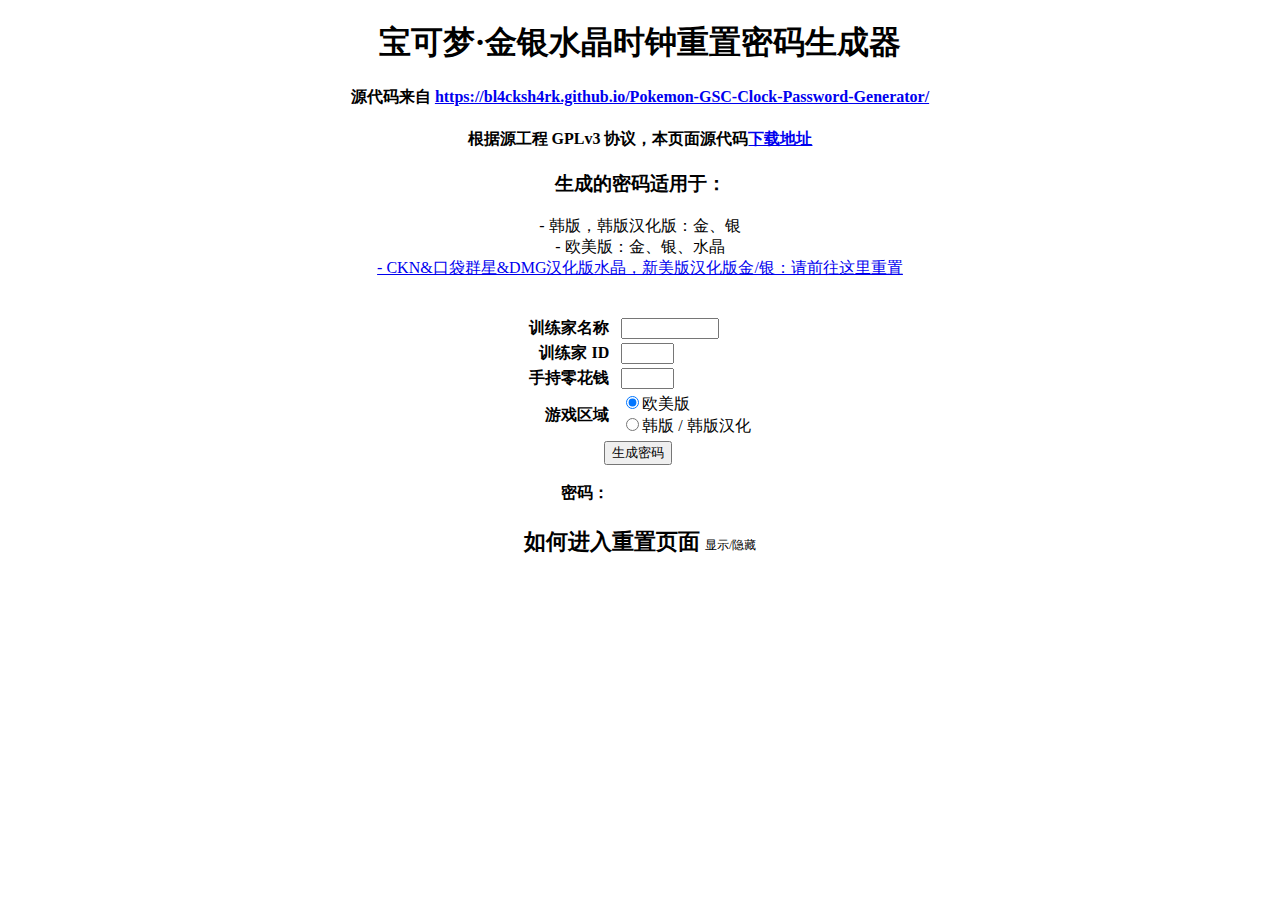
<file: convert/clock.html>
<!DOCTYPE html>
<html>
    <head>
        <meta charset="UTF-8">
        <meta name="viewport" content="width=device-width, initial-scale=1.0">
        <title>GSC Clock Password Generator</title>
        <script type="text/javascript" src="resources/script.js" ></script>
        <script type="text/javascript" src="resources/password.js"></script>
        <link rel="stylesheet" type="text/css" href="resources/style.css">
    </head>
    <body class="cursorDefault">
        <h1>宝可梦·金银水晶时钟重置密码生成器</h1>
        <h4>源代码来自 <a href="https://bl4cksh4rk.github.io/Pokemon-GSC-Clock-Password-Generator/" target="_blank">https://bl4cksh4rk.github.io/Pokemon-GSC-Clock-Password-Generator/</a></h4>
        <h4>根据源工程 GPLv3 协议，本页面源代码<a href="tomjinw.github.io/clock-src.zip" target="_blank">下载地址</a></h4>
        <h3>生成的密码适用于：</h3>
        - 韩版，韩版汉化版：金、银
        <br>
        - 欧美版：金、银、水晶
        <br>
        <a href="https://codepen.io/sndream/pen/mdrEoEr" target="_blank">- CKN&口袋群星&DMG汉化版水晶，新美版汉化版金/银：请前往这里重置</a>
        <br>
        <br>
        <br>
        <table align="center">
            <tr>
                <td>
                    训练家名称
                </td>
                <td>
                    <input type="text" class="input" id="name" maxlength="7">
                </td>
            </tr>
            <tr>
                <td>
                    训练家 ID
                </td>
                <td>
                    <input type="text" class="input" id="tid" maxlength="5">
                </td>
            </tr>
            <tr>
                <td>
                    手持零花钱
                </td>
                <td>
                    <input type="text" class="input" id="money" maxlength="6">
                </td>
            </tr>
            <tr>
                <td>
                    游戏区域
                </td>
                <td>
                    <label class="cursorPointer">
                        <input type="radio" name="region" id="eur" checked>欧美版
                    </label>
                    <br>
                    <label class="cursorPointer">
                        <input type="radio" name="region" id="kor">韩版 / 韩版汉化
                    </label>
                </td>
            </tr>
            <tr>
                <td colspan="2" id="generateButtonRow">
                    <input type="button" value="生成密码" onClick="generatePassword();" class="cursorPointer">
                </td>
            </tr>
            <tr>
                <td class="resultBox">
                    密码：
                </td>
                <td class="resultBox">
                    <span id="password"></span>
                </td>
            </tr>
        </table>

        <div id="instructions" onClick="showHide('instructionsContent');" class="cursorPointer">
            如何进入重置页面 
            <span id="hide">
                显示/隐藏
            </span>
        </div>
        <div id="instructionsContent">
            <div id="gsEUUS">
                <div class="instructionTitle">
                    欧美版 金/银
                </div>
                - 在标题画面按住 ↓ + SELECT + B
            </div>
            <div id="cEUUS">
                <div class="instructionTitle">
                    欧美版 水晶 + 韩版（汉化） 金/银
                </div>
                - 标题画面中按住 ↓ + SELECT + B<br>
                - 松开 ↓ + B 但是持续按住 SELECT<br>
                - 按住 ← + ↑<br>
                - 松开 SELECT
            </div>
            <div id="gscJAP">
                <div class="instructionTitle">
                    日版 金/银/水晶
                </div>
                - 日版游戏不支持本功能！
            </div>
            <div id="specialCharacters">
                <div class="instructionTitle">
                    特殊字符 (欧美版)
                </div>
                P<sub>K</sub>&nbsp;&nbsp;&#x2259;&nbsp;&nbsp;
                <span class="cursorText">
                    {
                </span>
                <br>
                M<sub>N</sub>&nbsp;&nbsp;&#x2259;&nbsp;&nbsp;
                <span class="cursorText">
                    }
                </span>
                <br>
                <span class="cursorText">
                    ×
                </span>
            </div>
        </div>
    </body>
</html>
</file>
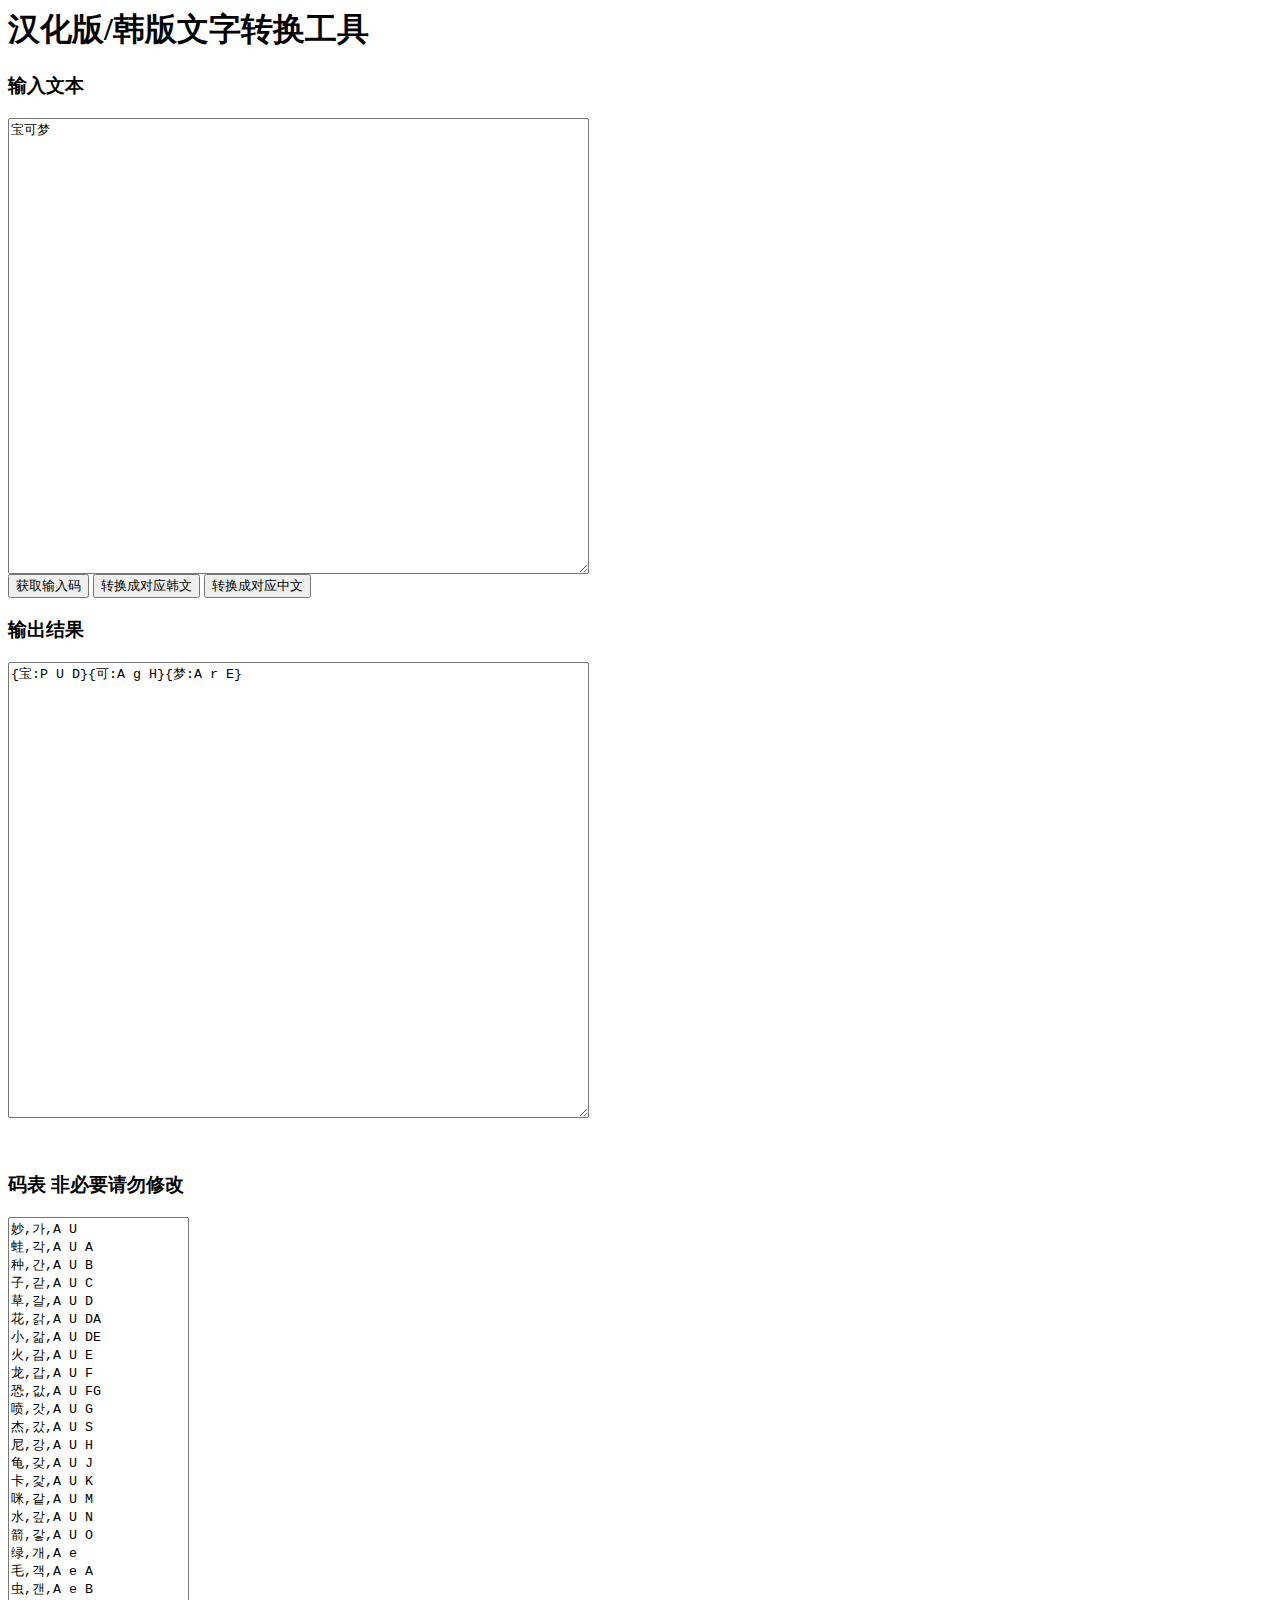
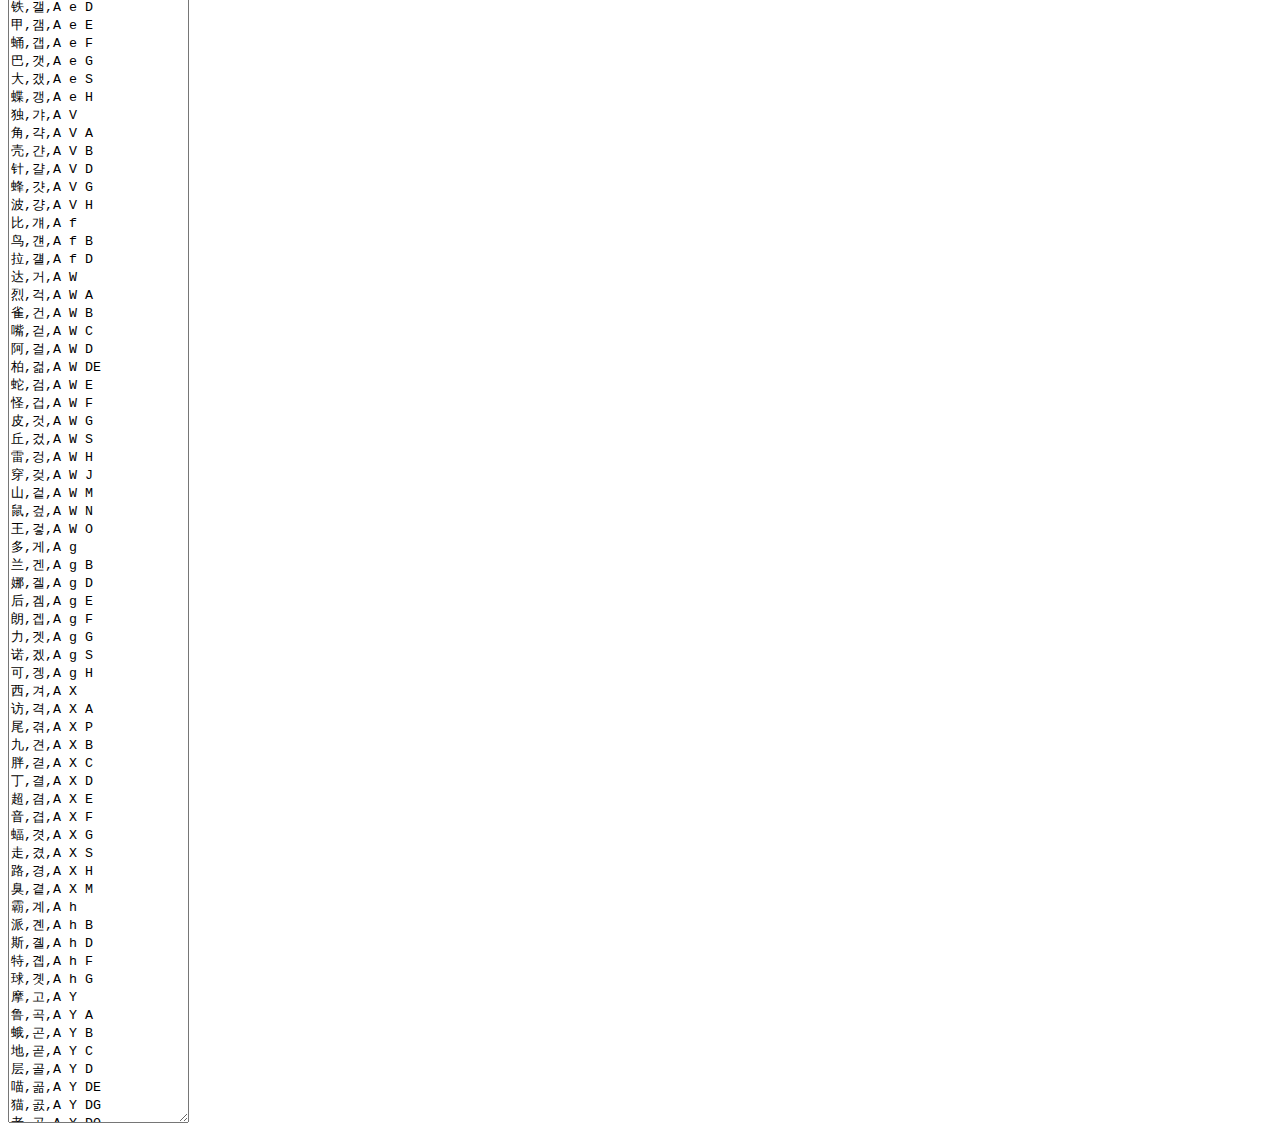
<file: convert/convert.html>
<meta charset='UTF-8'>
<script>

    function getInputDict(mode){
        inputTextLines = document.getElementById('codeTable').value.replace('\r','').split('\n');
        var dict = {key: undefined};
        for(var i = 0;i < inputTextLines.length;i++){
            components = inputTextLines[i].split(',');
            if (mode == 0){
                dict[components[0]] = components[2]
            }else if (mode == 1){
                dict[components[0]] = components[1]
            }else{
                dict[components[1]] = components[0]
            }
        }
        return dict;
    }

    function getInputCode(){

        dict = getInputDict(0);
        inputText = document.getElementById('inputText').value;
        output = '';
        for (let i = 0; i < inputText.length; i++) {
            outChar = dict[inputText[i]];
            if (dict[inputText[i]] == undefined){
                outChar = inputText[i] + ':未定义';
            }
            output += '{' + inputText[i] +':'+ outChar + '}';
        }
        document.getElementById('result').value = output;
    }
    function getKorean(){
        dict = getInputDict(1);
        inputText = document.getElementById('inputText').value;
        output = '';
        for (let i = 0; i < inputText.length; i++) {
            outChar = dict[inputText[i]];
            if (dict[inputText[i]] == undefined){
                outChar = '{'+inputText[i] + ':未定义'+'}';
            }
            output += outChar;
        }
        document.getElementById('result').value = output;
    }
    function getChinese(){
        dict = getInputDict(2);
        inputText = document.getElementById('inputText').value;
        output = '';
        for (let i = 0; i < inputText.length; i++) {
            output += dict[inputText[i]];
        }
        document.getElementById('result').value = output;
    }
</script>
</head>
<body>
    <h1 id='title'>汉化版/韩版文字转换工具</h1>
    <h3 id='inputTitle'>输入文本</h3>
    <textarea id='inputText' rows='30' cols='70'>宝可梦</textarea>
    <br>
    <button onclick='getInputCode()' type='button'>获取输入码</button>
    <button onclick='getKorean()' type='button'>转换成对应韩文</button>
    <button onclick='getChinese()' type='button'>转换成对应中文</button>
    <br>
    <h3 id='resultTitle'>输出结果</h3>
    <textarea id='result' rows='30' cols='70'>{宝:P U D}{可:A g H}{梦:A r E}</textarea>
    <br>
    <br>
    <br>
    <h3 id='codeTableTitle'>码表 非必要请勿修改</h3>
    <textarea id='codeTable' rows='100' cols='20'>
妙,가,A U
蛙,각,A U A
种,간,A U B
子,갇,A U C
草,갈,A U D
花,갉,A U DA
小,갊,A U DE
火,감,A U E
龙,갑,A U F
恐,값,A U FG
喷,갓,A U G
杰,갔,A U S
尼,강,A U H
龟,갖,A U J
卡,갗,A U K
咪,같,A U M
水,갚,A U N
箭,갛,A U O
绿,개,A e
毛,객,A e A
虫,갠,A e B
铁,갤,A e D
甲,갬,A e E
蛹,갭,A e F
巴,갯,A e G
大,갰,A e S
蝶,갱,A e H
独,갸,A V
角,갹,A V A
壳,갼,A V B
针,걀,A V D
蜂,걋,A V G
波,걍,A V H
比,걔,A f
鸟,걘,A f B
拉,걜,A f D
达,거,A W
烈,걱,A W A
雀,건,A W B
嘴,걷,A W C
阿,걸,A W D
柏,걺,A W DE
蛇,검,A W E
怪,겁,A W F
皮,것,A W G
丘,겄,A W S
雷,겅,A W H
穿,겆,A W J
山,겉,A W M
鼠,겊,A W N
王,겋,A W O
多,게,A g
兰,겐,A g B
娜,겔,A g D
后,겜,A g E
朗,겝,A g F
力,겟,A g G
诺,겠,A g S
可,겡,A g H
西,겨,A X
访,격,A X A
尾,겪,A X P
九,견,A X B
胖,겯,A X C
丁,결,A X D
超,겸,A X E
音,겹,A X F
蝠,겻,A X G
走,겼,A X S
路,경,A X H
臭,곁,A X M
霸,계,A h
派,곈,A h B
斯,곌,A h D
特,곕,A h F
球,곗,A h G
摩,고,A Y
鲁,곡,A Y A
蛾,곤,A Y B
地,곧,A Y C
层,골,A Y D
喵,곪,A Y DE
猫,곬,A Y DG
老,곯,A Y DO
鸭,곰,A Y E
哥,곱,A Y F
猴,곳,A Y G
暴,공,A Y H
蒂,곶,A Y J
狗,과,A i
风,곽,A i A
速,관,A i B
蚊,괄,A i D
香,괆,A i DE
蝌,괌,A i E
蚪,괍,A i F
君,괏,A i G
泳,광,A i H
士,괘,A j
凯,괜,A j B
勇,괠,A j D
基,괩,A j F
胡,괬,A j S
腕,괭,A j H
豪,괴,A k
喇,괵,A k A
叭,괸,A k B
芽,괼,A k D
口,굄,A k E
呆,굅,A k F
食,굇,A k G
玛,굉,A k H
瑙,교,A Z
母,굔,A Z B
毒,굘,A Z D
刺,굡,A Z F
拳,굣,A Z G
石,구,A a
隆,국,A a A
岩,군,A a B
马,굳,A a C
焰,굴,A a D
兽,굵,A a DA
磁,굶,A a DE
合,굻,A a DO
怜,굼,A a E
葱,굽,A a F
嘟,굿,A a G
利,궁,A a H
海,궂,A a J
狮,궈,A m
白,궉,A m A
泥,권,A m B
舌,궐,A m D
贝,궜,A m S
鬼,궝,A m H
通,궤,A n
耿,궷,A n G
催,귀,A r
眠,귁,A r A
貘,귄,A r B
引,귈,A r D
梦,귐,A r E
人,귑,A r F
钳,귓,A r G
蟹,규,A b
巨,균,A b B
霹,귤,A b D
雳,그,A c
电,극,A c A
顽,근,A c B
弹,귿,A c C
维,글,A c D
椰,긁,A c DA
五,금,A c E
嘎,급,A c F
啦,긋,A c G
飞,긍,A c H
腿,긔,A t
郎,기,A d
快,긱,A d A
头,긴,A d B
瓦,긷,A d C
双,길,A d D
犀,긺,A d DE
牛,김,A d E
钻,깁,A d F
吉,깃,A d G
蔓,깅,A d H
藤,깆,A d J
袋,깊,A d N
墨,까,P U
金,깍,P U A
鱼,깎,P U P
星,깐,P U B
宝,깔,P U D
魔,깖,P U DE
墙,깜,P U E
偶,깝,P U F
天,깟,P U G
螳,깠,P U S
螂,깡,P U H
迷,깥,P U M
唇,깨,P e
姐,깩,P e A
击,깬,P e B
罗,깰,P e D
肯,깸,P e E
泰,깹,P e F
鲤,깻,P e G
普,깼,P e S
百,깽,P e H
变,꺄,P V
伊,꺅,P V A
布,꺌,P V D
边,꺼,P W
菊,꺽,P W A
化,꺾,P W P
盔,껀,P W B
镰,껄,P W D
刀,껌,P W E
翼,껍,P W F
急,껏,P W G
冻,껐,P W S
闪,껑,P W H
你,께,P g
哈,껙,P g A
克,껜,P g B
幻,껨,P g E
叶,껫,P g G
月,껭,P g H
桂,껴,P X
竺,껸,P X B
葵,껼,P X D
锯,꼇,P X G
鳄,꼈,P X S
蓝,꼍,P X M
立,꼐,P h
咕,꼬,P Y
夜,꼭,P Y A
鹰,꼰,P Y B
芭,꼲,P Y BO
瓢,꼴,P Y D
安,꼼,P Y E
圆,꼽,P Y F
丝,꼿,P Y G
蛛,꽁,P Y H
叉,꽂,P Y J
字,꽃,P Y K
灯,꽈,P i
笼,꽉,P i A
古,꽐,P i D
然,꽜,P i S
咩,꽝,P i H
羊,꽤,P j
茸,꽥,P j A
才,꽹,P j H
露,꾀,P k
丽,꾄,P k B
皇,꾈,P k D
毽,꾐,P k E
棉,꾑,P k F
长,꾕,P k H
手,꾜,P Z
向,꾸,P a
祈,꾹,P a A
蜻,꾼,P a B
蜓,꿀,P a D
乌,꿇,P a DO
沼,꿈,P a E
太,꿉,P a F
阳,꿋,P a G
亮,꿍,P a H
黑,꿎,P a J
暗,꿔,P m
鸦,꿜,P m D
妖,꿨,P m S
未,꿩,P m H
知,꿰,P n
图,꿱,P n A
腾,꿴,P n B
果,꿸,P n D
翁,뀀,P n E
麒,뀁,P n F
麟,뀄,P n S
奇,뀌,P r
榛,뀐,P r B
佛,뀔,P r D
托,뀜,P r E
土,뀝,P r F
弟,뀨,P b
蝎,끄,P c
钢,끅,P c A
千,끈,P c B
壶,끊,P c BO
赫,끌,P c D
狃,끎,P c DE
熊,끓,P c DO
圈,끔,P c E
熔,끕,P c F
蜗,끗,P c G
猪,끙,P c H
关,끝,P c M
瑚,끼,P d
炮,끽,P d A
章,낀,P d B
桶,낄,P d D
信,낌,P d E
使,낍,P d F
翅,낏,P d G
戴,낑,P d H
加,나,B U
象,낙,B U A
顿,낚,B U P
型,난,B U B
惊,낟,B U C
鹿,날,B U D
犬,낡,B U DA
无,낢,B U DE
畏,남,B U E
战,납,B U F
舞,낫,B U G
娃,났,B U S
奶,낭,B U H
罐,낮,B U J
幸,낯,B U K
福,낱,B U M
公,낳,B U O
炎,내,B e
帝,낵,B e A
幼,낸,B e B
沙,낼,B e D
班,냄,B e E
洛,냅,B e F
亚,냇,B e G
凤,냈,B e S
时,냉,B e H
拍,냐,B V
空,냑,B V A
劈,냔,B V B
连,냘,B V D
环,냠,B V E
掌,냥,B V H
续,너,B W
万,넉,B W A
吨,넋,B W AG
重,넌,B W B
聚,널,B W D
功,넒,B W DE
冰,넓,B W DF
抓,넘,B W E
夹,넙,B W F
住,넛,B W G
断,넜,B W S
旋,넝,B W H
剑,넣,B W O
居,네,B g
斩,넥,B g A
起,넨,B g B
膀,넬,B g D
攻,넴,B g E
吹,넵,B g F
翔,넷,B g G
绑,넸,B g S
紧,넹,B g H
摔,녀,B X
打,녁,B X A
鞭,년,B X B
踩,녈,B X D
踏,념,B X E
趟,녑,B X F
踢,녔,B X S
回,녕,B X H
泼,녘,B X L
锤,녜,B h
撞,녠,B h B
乱,노,B Y
压,녹,B Y A
顶,논,B Y B
束,놀,B Y D
猛,놂,B Y DE
闹,놈,B Y E
番,놉,B Y F
舍,놋,B Y G
身,농,B Y H
冲,높,B Y N
摇,놓,B Y O
瞪,놔,B i
眼,놘,B i B
咬,놜,B i D
叫,놨,B i S
声,뇌,B k
吼,뇐,B k B
唱,뇔,B k D
歌,뇜,B k E
爆,뇝,B k F
定,뇟,B k G
法,뇨,B Z
溶,뇩,B Z A
解,뇬,B Z B
液,뇰,B Z D
射,뇹,B Z F
雾,뇻,B Z G
枪,뇽,B Z H
浪,누,B a
光,눅,B a A
雪,눈,B a B
线,눋,B a C
泡,눌,B a D
沫,눔,B a E
极,눕,B a F
破,눗,B a G
坏,눙,B a H
啄,눠,B m
狱,눴,B m S
翻,눼,B n
滚,뉘,B r
倒,뉜,B r B
倍,뉠,B r D
奉,뉨,B r E
还,뉩,B r F
上,뉴,B b
投,뉵,B b A
吸,뉼,B b D
取,늄,B b E
级,늅,B b F
寄,늉,B b H
生,느,B c
粉,늑,B c A
麻,는,B c B
痹,늘,B c D
瓣,늙,B c DA
吐,늚,B c DE
之,늠,B c E
怒,늡,B c F
涡,늣,B c G
十,능,B c H
伏,늦,B c J
落,늪,B c N
震,늬,B t
裂,늰,B t B
挖,늴,B t D
洞,니,B d
剧,닉,B d A
念,닌,B d B
精,닐,B d D
神,닒,B d DE
强,님,B d E
术,닙,B d F
瑜,닛,B d G
伽,닝,B d H
姿,닢,B d N
势,다,C U
高,닥,C U A
移,닦,C U P
动,단,C U B
愤,닫,C U C
瞬,달,C U D
间,닭,C U DA
影,닮,C U DE
模,닯,C U DF
仿,닳,C U DO
耳,담,C U E
别,답,C U F
自,닷,C U G
我,닸,C U S
再,당,C U H
硬,닺,C U J
烟,닻,C U K
幕,닿,C U O
异,대,C e
缩,댁,C e A
入,댄,C e B
中,댈,C e D
屏,댐,C e E
障,댑,C e F
反,댓,C e G
壁,댔,C e S
气,댕,C e H
忍,댜,C V
耐,더,C W
挥,덕,C W A
指,덖,C W P
鹦,던,C W B
鹉,덛,C W C
学,덜,C W D
炸,덞,C W DE
舔,덟,C W DF
浊,덤,C W E
污,덥,C W F
骨,덧,C W G
棒,덩,C W H
攀,덫,C W K
瀑,덮,C W N
尖,데,C g
农,덱,C g A
缠,덴,C g B
绕,델,C g D
失,뎀,C g E
忆,뎁,C g F
折,뎃,C g G
弯,뎄,C g S
汤,뎅,C g H
匙,뎌,C X
膝,뎐,C X B
血,뎔,C X D
恶,뎠,C X S
吻,뎡,C X H
昏,뎨,C h
蘑,뎬,C h B
菇,도,C Y
孢,독,C Y A
跃,돈,C Y B
镖,돋,C Y C
睡,돌,C Y D
觉,돎,C Y DE
崩,돐,C Y DG
必,돔,C Y E
杀,돕,C Y F
门,돗,C Y G
牙,동,C Y H
棱,돛,C Y K
纹,돝,C Y M
理,돠,C i
开,돤,C i B
替,돨,C i D
挣,돼,C j
扎,됐,C j S
写,되,C k
偷,된,C k B
网,될,C k D
心,됨,C k E
轮,됩,C k F
鼾,됫,C k G
诅,됴,C Z
咒,두,C a
狂,둑,C a A
死,둔,C a B
怨,둘,C a D
恨,둠,C a E
细,둡,C a F
守,둣,C a G
面,둥,C a H
出,둬,C m
腹,뒀,C m S
鼓,뒈,C n
掷,뒝,C n H
撒,뒤,C r
菱,뒨,C r B
识,뒬,C r D
同,뒵,C r F
命,뒷,C r G
灭,뒹,C r H
亡,듀,C b
看,듄,C b B
锁,듈,C b D
逆,듐,C b E
鳞,듕,C b H
终,드,C c
挺,득,C c A
娇,든,C c B
点,듣,C c C
到,들,C c D
为,듦,C c DE
止,듬,C c E
虚,듭,C c F
张,듯,C c G
喝,등,C c H
色,듸,C t
目,디,C d
话,딕,C d A
治,딘,C d B
愈,딛,C d C
铃,딜,C d D
报,딤,C d E
恩,딥,C d F
礼,딧,C d G
物,딨,C d S
迁,딩,C d H
做,딪,C d J
护,따,Q U
担,딱,Q U A
痛,딴,Q U B
楚,딸,Q U D
圣,땀,Q U E
息,땁,Q U F
接,땃,Q U G
来,땄,Q U S
次,땅,Q U H
追,땋,Q U O
转,때,Q e
甜,땍,Q e A
属,땐,Q e B
爪,땔,Q e D
借,땜,Q e E
晨,땝,Q e F
作,땟,Q e G
用,땠,Q e S
醒,땡,Q e H
量,떠,Q W
卷,떡,Q W A
求,떤,Q W B
雨,떨,Q W D
晴,떪,Q W DE
碎,떫,Q W DF
镜,떰,Q W E
示,떱,Q W F
原,떳,Q W G
始,떴,Q W S
预,떵,Q W H
潮,떻,Q W O
围,떼,Q g
鉴,떽,Q g A
背,뗀,Q g B
包,뗄,Q g D
记,뗌,Q g E
录,뗍,Q g F
设,뗏,Q g G
置,뗐,Q g S
珊,뗑,Q g H
闭,뗘,Q X
齿,뗬,Q X S
师,또,Q Y
灵,똑,Q Y A
行,똔,Q Y B
车,똘,Q Y D
药,똥,Q Y H
灼,똬,Q i
伤,똴,Q i D
全,뙈,Q j
复,뙤,Q k
满,뙨,Q k B
厉,뚜,Q a
害,뚝,Q a A
好,뚠,Q a B
离,뚤,Q a D
绳,뚫,Q a DO
除,뚬,Q a E
项,뚱,Q a H
补,뛔,Q n
充,뛰,Q r
剂,뛴,Q r B
增,뛸,Q r D
防,뜀,Q r E
御,뜁,Q r F
度,뜅,Q r H
糖,뜨,Q c
珠,뜩,Q c A
玩,뜬,Q c B
活,뜯,Q c C
片,뜰,Q c D
块,뜸,Q c E
能,뜹,Q c F
银,뜻,Q c G
黄,띄,Q t
要,띈,Q t B
美,띌,Q t D
味,띔,Q t E
劲,띕,Q t F
爽,띠,Q d
汽,띤,Q d B
汁,띨,Q d D
代,띰,Q d E
币,띱,Q d F
盒,띳,Q d G
探,띵,Q d H
器,라,D U
习,락,D U A
装,란,D U B
旧,랄,D U D
钓,람,D U E
竿,랍,D U F
提,랏,D U G
升,랐,D U S
单,랑,D U H
红,랒,D U J
传,랖,D U N
船,랗,D U O
票,래,D e
透,랙,D e A
明,랜,D e B
铛,랠,D e D
羽,램,D e E
哞,랩,D e F
鲜,랫,D e G
先,랬,D e S
制,랭,D e H
的,랴,D V
实,략,D V A
锐,랸,D V B
柔,럇,D V G
软,량,D V H
消,러,D W
烧,럭,D W A
烤,런,D W B
者,럴,D W D
证,럼,D W E
苦,럽,D W F
涩,럿,D W G
薄,렀,D W S
荷,렁,D W H
符,렇,D W O
洁,레,D g
净,렉,D g A
滴,렌,D g B
曲,렐,D g D
带,렘,D g E
不,렙,D g F
融,렛,D g G
迹,렝,D g H
珍,려,D X
馒,력,D X A
粗,련,D X B
元,렬,D X D
根,렴,D X E
运,렵,D X F
钥,렷,D X G
机,렸,D X S
械,령,D X H
零,례,D h
件,롄,D h B
遗,롑,D h F
下,롓,D h G
期,로,D Y
木,록,D Y A
炭,론,D Y B
焦,롤,D Y D
膜,롬,D Y E
吃,롭,D Y F
剩,롯,D Y G
东,롱,D Y H
因,롸,D i
灰,롼,D i B
沉,뢍,D i H
案,뢨,D j S
邮,뢰,D k
等,뢴,D k B
诱,뢸,D k D
饵,룀,D k E
友,룁,D k F
蜜,룃,D k G
箱,룅,D k H
桐,료,D Z
玉,룐,D Z B
数,룔,D Z D
据,룝,D Z F
园,룟,D Z G
虹,룡,D Z H
砖,루,D a
肖,룩,D a A
像,룬,D a B
爱,룰,D a D
继,룸,D a E
冒,룹,D a F
险,룻,D a G
新,룽,D a H
更,뤄,D m
改,뤘,D m S
钟,뤠,D n
已,뤼,D r
获,뤽,D r A
得,륀,D r B
徽,륄,D r D
个,륌,D r E
当,륏,D r G
前,륑,D r H
只,류,D b
主,륙,D b A
对,륜,D b B
斗,률,D b D
画,륨,D b E
规,륩,D b F
则,륫,D b G
菜,륭,D b H
说,르,D c
窗,륵,D c A
慢,른,D c B
交,를,D c D
换,름,D c E
道,릅,D c F
体,릇,D c G
显,릉,D c H
保,릊,D c J
存,릍,D c M
吗,릎,D c N
正,리,D d
在,릭,D d A
请,린,D d B
切,릴,D d D
源,림,D d E
完,립,D d F
了,릿,D d G
将,링,D d H
覆,마,E U
盖,막,E U A
问,만,E U B
以,많,E U BO
另,맏,E U C
份,말,E U D
并,맑,E U DA
内,맒,E U DE
容,맘,E U E
发,맙,E U F
损,맛,E U G
若,망,E U H
需,맞,E U J
本,맡,E U M
每,맣,E U O
候,매,E e
就,맥,E e A
会,맨,E e B
载,맬,E e D
详,맴,E e E
查,맵,E e F
状,맷,E e G
态,맸,E e S
放,맹,E e H
各,맺,E e J
类,먀,E V
具,먁,E V A
训,먈,E V D
练,먕,E V H
家,머,E W
导,먹,E W A
航,먼,E W B
含,멀,E W D
有,멂,E W DE
工,멈,E W E
游,멉,E W F
戏,멋,E W G
位,멍,E W H
持,멎,E W J
返,멓,E W O
招,메,E g
式,멕,E g A
列,멘,E g B
表,멜,E g D
般,멤,E g E
格,멥,E g F
幽,멧,E g G
亲,멨,E g S
性,멩,E g H
经,며,E X
验,멱,E X A
值,면,E X B
病,멸,E X D
品,몃,E X G
选,몄,E X S
择,명,E X H
哪,몇,E X K
教,몌,E h
里,모,E Y
四,목,E Y A
雄,몫,E Y AG
任,몬,E Y B
何,몰,E Y D
名,몲,E Y DE
钱,몸,E Y E
镇,몹,E Y F
市,못,E Y G
桔,몽,E Y H
梗,뫄,E i
桧,뫈,E i B
缘,뫘,E i S
朱,뫙,E i H
浅,뫼,E k
湛,묀,E k B
湖,묄,E k D
塔,묍,E k F
穴,묏,E k G
井,묑,E k H
台,묘,E Z
厂,묜,E Z B
辉,묠,E Z D
漩,묩,E Z F
岛,묫,E Z G
擂,무,E a
钵,묵,E a A
真,묶,E a P
常,문,E a B
青,묻,E a C
深,물,E a D
华,묽,E a DA
紫,묾,E a DE
苑,뭄,E a E
枯,뭅,E a F
莲,뭇,E a G
英,뭉,E a H
冠,뭍,E a M
军,뭏,E a O
见,뭐,E m
隧,뭔,E m B
都,뭘,E m D
尔,뭡,E m F
司,뭣,E m G
狩,뭬,E n
猎,뮈,E r
屋,뮌,E r B
窟,뮐,E r D
号,뮤,E b
栎,뮨,E b B
林,뮬,E b D
流,뮴,E b E
森,뮷,E b G
城,므,E c
雌,믄,E c B
树,믈,E c D
按,믐,E c E
意,믓,E c G
键,미,E d
想,믹,E d A
给,민,E d B
谁,믿,E d C
呢,밀,E d D
删,밂,E d DE
弃,밈,E d E
搜,밉,E d F
索,밋,E d G
韩,밌,E d S
文,밍,E d H
顺,및,E d K
序,밑,E d M
进,바,F U
标,박,F U A
准,밖,F U P
编,밗,F U AG
捕,반,F U B
版,받,F U C
现,발,F U D
威,밝,F U DA
逃,밞,F U DE
跑,밟,F U DF
丢,밤,F U E
登,밥,F U F
否,밧,F U G
是,방,F U H
捉,밭,F U M
最,배,F e
较,백,F e A
概,밴,F e B
率,밸,F e D
该,뱀,F e E
降,뱁,F e F
低,뱃,F e G
方,뱄,F e S
够,뱅,F e H
两,뱉,F e M
叠,뱌,F V
让,뱍,F V A
疗,뱐,F V B
恢,뱝,F V F
部,버,F W
所,벅,F W A
步,번,F W B
遇,벋,F W C
弱,벌,F W D
础,벎,F W DE
易,범,F W E
和,법,F W F
场,벗,F W G
纯,벙,F W H
造,벚,F W J
商,베,F g
店,벡,F g A
卖,벤,F g B
价,벧,F g C
脱,벨,F g D
与,벰,F g E
野,벱,F g F
濒,벳,F g G
半,벴,F g S
从,벵,F g H
清,벼,F X
很,벽,F X A
隐,변,F X B
藏,별,F X D
应,볍,F X F
其,볏,F X G
他,볐,F X S
共,병,F X H
享,볕,F X M
垂,볘,F h
于,볜,F h B
稍,보,F Y
微,복,F Y A
而,볶,F Y P
闻,본,F Y B
技,볼,F Y D
健,봄,F Y E
康,봅,F Y F
搭,봇,F Y G
乘,봉,F Y H
券,봐,F i
爷,봔,F i B
那,봤,F i S
什,봬,F j
么,뵀,F j S
芒,뵈,F k
富,뵉,F k A
营,뵌,F k B
养,뵐,F k D
陷,뵘,F k E
怕,뵙,F k F
混,뵤,F Z
贵,뵨,F Z B
售,부,F a
难,북,F a A
分,분,F a B
产,붇,F a C
某,불,F a D
几,붉,F a DA
额,붊,F a DE
外,붐,F a E
启,붑,F a F
广,붓,F a G
播,붕,F a H
帘,붙,F a M
少,붚,F a N
女,붜,F m
幅,붤,F m D
但,붰,F m S
印,붸,F n
卉,뷔,F r
纸,뷕,F r A
越,뷘,F r B
密,뷜,F r D
植,뷩,F r H
浇,뷰,F b
彩,뷴,F b B
样,뷸,F b D
脑,븀,F b E
殿,븃,F b G
堂,븅,F b H
整,브,F c
呼,븍,F c A
系,븐,F c B
统,블,F c D
评,븜,F c E
受,븝,F c F
成,븟,F c G
秘,비,F d
没,빅,F d A
封,빈,F d B
即,빌,F d D
这,빎,F d DE
被,빔,F d E
塞,빕,F d F
己,빗,F d G
第,빙,F d H
收,빚,F d J
丛,빛,F d K
寻,빠,R U
找,빡,R U A
吧,빤,R U B
嗯,빨,R U D
去,빪,R U DE
如,빰,R U E
擅,빱,R U F
远,빳,R U G
努,빴,R U S
善,빵,R U H
靠,빻,R U O
响,빼,R e
喜,빽,R e A
欢,뺀,R e B
集,뺄,R e D
些,뺌,R e E
逐,뺍,R e F
坚,뺏,R e G
哇,뺐,R e S
趣,뺑,R e H
它,뺘,R V
们,뺙,R V A
帮,뺨,R V E
助,뻐,R W
仔,뻑,R W A
研,뻔,R W B
究,뻗,R W C
朋,뻘,R W D
过,뻠,R W E
啊,뻣,R W G
错,뻤,R W S
待,뻥,R W H
非,뻬,R g
博,뼁,R g H
专,뼈,R X
祝,뼉,R X A
贺,뼘,R X E
阅,뼙,R X F
读,뼛,R X G
送,뼜,R X S
足,뼝,R X H
便,뽀,R Y
调,뽁,R Y A
确,뽄,R Y B
题,뽈,R Y D
隔,뽐,R Y E
久,뽑,R Y F
校,뽕,R Y H
跳,뾔,R k
或,뾰,R Z
殴,뿅,R Z H
拿,뿌,R a
寒,뿍,R a A
锋,뿐,R a B
侧,뿔,R a D
剪,뿜,R a E
刃,뿟,R a G
刮,뿡,R a H
袭,쀼,R b
展,쁑,R b H
结,쁘,R c
脚,쁜,R c B
予,쁠,R c D
穷,쁨,R c E
败,쁩,R c F
脸,삐,R d
伸,삑,R d A
扑,삔,R d B
喙,삘,R d D
也,삠,R d E
许,삡,R d F
拼,삣,R d G
晃,삥,R d H
听,사,G U
殊,삭,G U A
阻,삯,G U AG
酸,산,G U B
掀,삳,G U C
巧,살,G U D
甩,삵,G U DA
相,삶,G U DE
浑,삼,G U E
末,삽,G U F
散,삿,G U G
困,샀,G U S
松,상,G U H
轻,샅,G U M
盈,새,G e
怖,색,G e A
讨,샌,G e B
厌,샐,G e D
避,샘,G e E
蜷,샙,G e F
扰,샛,G e G
固,샜,G e S
减,생,G e H
激,샤,G V
遍,샥,G V A
肮,샨,G V B
形,샬,G V D
尽,샴,G V E
爬,샵,G V F
把,샷,G V G
触,샹,G V H
忘,섀,G f
事,섄,G f B
注,섈,G f D
掉,섐,G f E
胞,섕,G f H
父,서,G W
孩,석,G W A
耀,섞,G W P
蹦,섟,G W AG
敲,선,G W B
峰,섣,G W C
段,설,G W D
黏,섦,G W DE
感,섧,G W DF
噜,섬,G W E
效,섭,G W F
抵,섯,G W G
抗,섰,G W S
贴,성,G W H
怀,섶,G W N
迅,세,G g
着,섹,G g A
疏,센,G g B
备,셀,G g D
近,셈,G g E
周,셉,G g F
冷,셋,G g G
瞄,셌,G g S
凝,셍,G g H
视,셔,G X
留,셕,G X A
伴,션,G X B
舒,셜,G X D
适,셤,G X E
优,셥,G X F
秀,셧,G X G
泄,셨,G X S
平,셩,G X H
且,셰,G h
敌,셴,G h B
虽,셸,G h D
兴,솅,G h H
附,소,G Y
团,속,G Y A
参,솎,G Y P
挑,손,G Y B
尘,솔,G Y D
计,솖,G Y DE
纱,솜,G Y E
仍,솝,G Y F
停,솟,G Y G
奖,송,G Y H
励,솥,G Y M
胜,솨,G i
试,솩,G i A
妈,솬,G i B
输,솰,G i D
途,솽,G i H
捆,쇄,G j
处,쇈,G j B
懒,쇌,G j D
午,쇔,G j E
令,쇗,G j G
拔,쇘,G j S
群,쇠,G k
伙,쇤,G k B
配,쇨,G k D
吞,쇰,G k E
境,쇱,G k F
牢,쇳,G k G
承,쇼,G Z
抢,쇽,G Z A
夺,숀,G Z B
噩,숄,G Z D
削,숌,G Z E
照,숍,G Z F
昵,숏,G Z G
称,숑,G Z H
三,수,G a
楼,숙,G a A
买,순,G a B
床,숟,G a C
毯,술,G a D
盆,숨,G a E
饰,숩,G a F
壮,숫,G a G
观,숭,G a H
南,숯,G a K
国,숱,G a M
杯,숲,G a N
右,숴,G m
左,쉈,G m S
惜,쉐,G n
绩,쉑,G n A
北,쉔,G n B
局,쉘,G n D
早,쉠,G n E
晚,쉥,G n H
讲,쉬,G r
座,쉭,G r A
乐,쉰,G r B
频,쉴,G r D
往,쉼,G r E
语,쉽,G r F
恭,쉿,G r G
此,슁,G r H
颁,슈,G b
资,슉,G b A
距,슐,G b D
底,슘,G b E
馆,슛,G b G
员,슝,G b H
短,스,G c
裤,슥,G c A
裙,슨,G c B
队,슬,G c D
绅,슭,G c DA
滑,슴,G c E
年,습,G c F
科,슷,G c G
男,승,G c H
族,시,G d
趁,식,G d A
劫,신,G d B
杂,싣,G d C
耍,실,G d D
艺,싫,G d DO
餐,심,G d E
尚,십,G d F
婆,싯,G d G
俱,싱,G d H
服,싶,G d N
胎,싸,S U
警,싹,S U A
察,싻,S U AG
谜,싼,S U B
睁,쌀,S U D
唔,쌈,S U E
抱,쌉,S U F
歉,쌌,S U S
哎,쌍,S U H
呀,쌓,S U O
今,쌔,S e
搞,쌕,S e A
余,쌘,S e B
码,쌜,S e D
决,쌤,S e E
嘛,쌥,S e F
喂,쌨,S e S
昨,쌩,S e H
购,썅,S V H
房,써,S W
告,썩,S W A
叮,썬,S W B
咚,썰,S W D
稀,썲,S W DE
又,썸,S W E
缆,썹,S W F
望,썼,S W S
谢,썽,S W H
考,쎄,S g
虑,쎈,S g B
哦,쎌,S g D
拥,쏀,S h B
算,쏘,S Y
情,쏙,S Y A
旅,쏜,S Y B
管,쏟,S Y C
怎,쏠,S Y D
迎,쏢,S Y DE
油,쏨,S Y E
勉,쏩,S Y F
培,쏭,S Y H
育,쏴,S i
故,쏵,S i A
吓,쏸,S i B
暂,쐈,S i S
领,쐐,S j
费,쐤,S j S
儿,쐬,S k
摄,쐰,S k B
姓,쐴,S k D
思,쐼,S k E
似,쐽,S k F
干,쑈,S Z
授,쑤,S a
误,쑥,S a A
砍,쑨,S a B
泻,쑬,S a D
由,쑴,S a E
推,쑵,S a F
堵,쑹,S a H
弄,쒀,S m
骑,쒔,S m S
棵,쒜,S n
漆,쒸,S r
孵,쒼,S r B
刚,쓩,S b H
乎,쓰,S c
世,쓱,S c A
界,쓴,S c B
尊,쓸,S c D
敬,쓺,S c DE
互,쓿,S c DO
直,씀,S c E
艰,씁,S c F
随,씌,S t
范,씐,S t B
协,씔,S t D
临,씜,S t E
廉,씨,S d
呵,씩,S d A
您,씬,S d B
宜,씰,S d D
办,씸,S d E
忙,씹,S d F
凑,씻,S d G
齐,씽,S d H
认,아,H U
洗,악,H U A
牌,안,H U B
差,앉,H U BJ
添,않,H U BO
蛋,알,H U D
笛,앍,H U DA
节,앎,H U DE
辛,앓,H U DO
休,암,H U E
书,압,H U F
摆,앗,H U G
志,았,H U S
笔,앙,H U H
条,앝,H U M
赚,앞,H U N
坛,애,H e
玻,액,H e A
璃,앤,H e B
页,앨,H e D
联,앰,H e E
诉,앱,H e F
憾,앳,H e G
付,앴,H e S
桃,앵,H e H
栖,야,H V
副,약,H V A
总,얀,H V B
颜,얄,H V D
艳,얇,H V DF
丑,얌,H V E
河,얍,H V F
义,얏,H V G
胆,양,H V H
魄,얕,H V M
燃,얗,H V O
伟,얘,H f
欲,얜,H f B
篮,얠,H f D
杨,얩,H f F
疲,어,H W
劳,억,H W A
诗,언,H W B
振,얹,H W BJ
奋,얻,H W C
吵,얼,H W D
剔,얽,H W DA
议,얾,H W DE
敢,엄,H W E
啼,업,H W F
建,없,H W FG
组,엇,H W G
织,었,H W S
宣,엉,H W H
坂,엊,H W J
扩,엌,H W L
拜,엎,H W N
赶,에,H g
务,엑,H g A
渐,엔,H g B
烦,엘,H g D
仅,엠,H g E
谈,엡,H g F
际,엣,H g G
旺,엥,H g H
盛,여,H X
扮,역,H X A
漂,엮,H X P
聊,연,H X B
举,열,H X D
占,엶,H X DE
亏,엷,H X DF
修,염,H X E
米,엽,H X F
柱,엾,H X FG
雕,엿,H X G
塌,였,H X S
飘,영,H X H
雅,옅,H X M
施,옆,H X N
材,옇,H X O
约,예,H h
严,옌,H h B
哼,옐,H h D
毕,옘,H h E
竟,옙,H h F
毫,옛,H h G
检,옜,H h S
牵,오,H Y
绊,옥,H Y A
哉,온,H Y B
须,올,H Y D
愿,옭,H Y DA
诸,옮,H Y DE
赖,옰,H Y DG
熟,옳,H Y DO
碍,옴,H Y E
废,옵,H Y F
惨,옷,H Y G
魂,옹,H Y H
悟,옻,H Y K
炽,와,H i
热,왁,H i A
温,완,H i B
敏,왈,H i D
捷,왐,H i E
刻,왑,H i F
糟,왓,H i G
糕,왔,H i S
惯,왕,H i H
呜,왜,H j
坪,왝,H j A
例,왠,H j B
赢,왬,H j E
永,왯,H j G
疼,왱,H j H
盯,외,H k
妨,왹,H k A
彰,왼,H k B
宏,욀,H k D
谓,욈,H k E
贞,욉,H k F
夫,욋,H k G
嘘,욍,H k H
闲,요,H Z
智,욕,H Z A
兑,욘,H Z B
核,욜,H Z D
允,욤,H Z E
答,욥,H Z F
插,욧,H Z G
料,용,H Z H
档,우,H a
希,욱,H a A
她,운,H a B
划,울,H a D
业,욹,H a DA
室,욺,H a DE
噗,움,H a E
禁,웁,H a F
迫,웃,H a G
党,웅,H a H
陪,워,H m
闷,웍,H m A
谅,원,H m B
一,월,H m D
愉,웜,H m E
救,웝,H m F
站,웠,H m S
扣,웡,H m H
突,웨,H n
陌,웩,H n A
摸,웬,H n B
嗷,웰,H n D
堡,웸,H n E
垒,웹,H n F
句,웽,H n H
忠,위,H r
及,윅,H r A
撼,윈,H r B
演,윌,H r D
假,윔,H r E
货,윕,H r F
仓,윗,H r G
库,윙,H r H
欣,유,H b
赏,육,H b A
昔,윤,H b B
荣,율,H b D
拯,윰,H b E
曾,윱,H b F
跟,윳,H b G
板,융,H b H
绘,윷,H b K
睛,으,H c
静,윽,H c A
筑,은,H c B
陵,을,H c D
首,읊,H c DN
测,음,H c E
骗,읍,H c F
肚,읏,H c G
饿,응,H c H
默,읒,H c J
辞,읓,H c K
喊,읔,H c L
腰,읕,H c M
割,읖,H c N
饶,읗,H c O
爸,의,H t
悠,읜,H t B
至,읠,H t D
纪,읨,H t E
逛,읫,H t G
既,이,H d
锻,익,H d A
炼,인,H d B
日,일,H d D
祷,읽,H d DA
睐,읾,H d DE
绝,잃,H d DO
佳,임,H d E
洋,입,H d F
岸,잇,H d G
梯,있,H d S
嘿,잉,H d H
渡,잊,H d J
侵,잎,H d N
监,자,J U
控,작,J U A
碰,잔,J U B
埋,잖,J U BO
阱,잗,J U C
轰,잘,J U D
旁,잚,J U DE
兵,잠,J U E
汹,잡,J U F
涌,잣,J U G
执,잤,J U S
凶,장,J U H
坦,잦,J U J
篷,재,J e
披,잭,J e A
言,잰,J e B
论,잴,J e D
哀,잼,J e E
叹,잽,J e F
岁,잿,J e G
磨,쟀,J e S
傅,쟁,J e H
阴,쟈,J V
篇,쟉,J V A
枝,쟌,J V B
繁,쟎,J V BO
祠,쟐,J V D
供,쟘,J V E
弊,쟝,J V H
骚,쟤,J f
勤,쟨,J f B
兄,쟬,J f D
帅,저,J W
历,적,J W A
史,전,J W B
铺,절,J W D
区,젊,J W DE
域,점,J W E
烂,접,J W F
捡,젓,J W G
酷,정,J W H
厚,젖,J W J
搬,제,J g
哟,젝,J g A
蒙,젠,J g B
操,젤,J g D
甘,젬,J g E
椿,젭,J g F
盟,젯,J g G
朝,젱,J g H
朵,져,J X
捍,젼,J X B
卫,졀,J X D
荡,졈,J X E
危,졉,J X F
莫,졌,J X S
挡,졍,J X H
匠,졔,J h
谐,조,J Y
欠,족,J Y A
旱,존,J Y B
灾,졸,J Y D
丈,졺,J Y DE
叔,좀,J Y E
批,좁,J Y F
卜,좃,J Y G
瞎,종,J Y H
茜,좆,J Y J
灿,좇,J Y K
致,좋,J Y O
笨,좌,J i
汪,좍,J i A
遥,좔,J i D
港,좝,J i F
蹈,좟,J i G
客,좡,J i H
毁,좨,J j
勿,좼,J j S
尝,좽,J j H
拾,죄,J k
乡,죈,J k B
柳,죌,J k D
伯,죔,J k E
傲,죕,J k F
琪,죗,J k G
初,죙,J k H
端,죠,J Z
径,죡,J Z A
凡,죤,J Z B
坐,죵,J Z H
宁,주,J a
携,죽,J a A
躲,준,J a B
怡,줄,J a D
妹,줅,J a DA
漫,줆,J a DE
却,줌,J a E
汇,줍,J a F
抖,줏,J a G
躁,중,J a H
沾,줘,J m
排,줬,J m S
嗡,줴,J n
握,쥐,J r
巡,쥑,J r A
逻,쥔,J r B
疑,쥘,J r D
措,쥠,J r E
仇,쥡,J r F
滩,쥣,J r G
彻,쥬,J b
烫,쥰,J b B
鼻,쥴,J b D
踪,쥼,J b E
猜,즈,J c
七,즉,J c A
茉,즌,J c B
奈,즐,J c D
惧,즘,J c E
悲,즙,J c F
顾,즛,J c G
窍,증,J c H
呗,지,J d
牧,직,J d A
哐,진,J d B
炫,짇,J d C
潜,질,J d D
晕,짊,J d DE
浮,짐,J d E
暖,집,J d F
累,짓,J d G
肤,징,J d H
晒,짖,J d J
霜,짙,J d M
脏,짚,J d N
涂,짜,T U
诡,짝,T U A
胸,짠,T U B
宽,짢,T U BO
阔,짤,T U D
渺,짧,T U DF
捣,짬,T U E
荐,짭,T U F
赔,짯,T U G
貌,짰,T U S
患,짱,T U H
悦,째,T e
眉,짹,T e A
愧,짼,T e B
偏,쨀,T e D
质,쨈,T e E
免,쨉,T e F
归,쨋,T e G
介,쨌,T e S
绍,쨍,T e H
惩,쨔,T V
罚,쨘,T V B
诞,쨩,T V H
茫,쩌,T W
蔬,쩍,T W A
挤,쩐,T W B
李,쩔,T W D
笑,쩜,T W E
冬,쩝,T W F
春,쩟,T W G
溜,쩠,T W S
诀,쩡,T W H
肉,쩨,T g
衣,쩽,T g H
宫,쪄,T X
胶,쪘,T X S
囊,쪼,T Y
抬,쪽,T Y A
奴,쫀,T Y B
奏,쫄,T Y D
简,쫌,T Y E
饱,쫍,T Y F
遵,쫏,T Y G
矩,쫑,T Y H
季,쫓,T Y K
辅,쫘,T i
魅,쫙,T i A
羡,쫠,T i D
慕,쫬,T i S
夏,쫴,T j
秋,쬈,T j S
暑,쬐,T k
懂,쬔,T k B
疾,쬘,T k D
嗨,쬠,T k E
驱,쬡,T k F
兆,쭁,T Z H
贸,쭈,T a
佩,쭉,T a A
况,쭌,T a B
吊,쭐,T a D
贩,쭘,T a E
孤,쭙,T a F
昆,쭝,T a H
奥,쭤,T m
莓,쭸,T m S
创,쭹,T m H
邪,쮜,T r
聪,쮸,T b
瞌,쯔,T c
扭,쯤,T c E
限,쯧,T c G
赛,쯩,T c H
仪,찌,T d
哭,찍,T d A
辆,찐,T d B
仗,찔,T d D
社,찜,T d E
策,찝,T d F
略,찡,T d H
饮,찢,T d J
缓,찧,T d O
积,차,K U
虎,착,K U A
款,찬,K U B
判,찮,K U BO
钩,찰,K U D
狠,참,K U E
纽,찹,K U F
汉,찻,K U G
惑,찼,K U S
屿,창,K U H
程,찾,K U J
赠,채,K e
扔,책,K e A
询,챈,K e B
户,챌,K e D
邻,챔,K e E
槽,챕,K e F
映,챗,K e G
坑,챘,K e S
耗,챙,K e H
妇,챠,K V
负,챤,K V B
责,챦,K V BO
缺,챨,K V D
乏,챰,K V E
迈,챵,K V H
鸣,처,K W
哨,척,K W A
澡,천,K W B
獏,철,K W D
赤,첨,K W E
陆,첩,K W F
素,첫,K W G
斑,첬,K W S
江,청,K W H
泊,체,K g
汗,첵,K g A
杏,첸,K g B
垃,첼,K g D
圾,쳄,K g E
嘲,쳅,K g F
坡,쳇,K g G
池,쳉,K g H
厦,쳐,K X
胃,쳔,K X B
销,쳤,K X S
莉,쳬,K h
民,쳰,K h B
践,촁,K h H
课,초,K Y
衡,촉,K Y A
啪,촌,K Y B
嗒,촐,K Y D
跪,촘,K Y E
嘻,촙,K Y F
栅,촛,K Y G
栏,총,K Y H
寂,촤,K i
桥,촨,K i B
悔,촬,K i D
扫,촹,K i H
墓,최,K k
唤,쵠,K k B
尤,쵤,K k D
征,쵬,K k E
橙,쵭,K k F
尴,쵯,K k G
尬,쵱,K k H
夸,쵸,K Z
羞,춈,K Z E
淑,추,K a
沿,축,K a A
霞,춘,K a B
俏,출,K a D
盗,춤,K a E
窃,춥,K a F
词,춧,K a G
忽,충,K a H
括,춰,K m
云,췄,K m S
旦,췌,K n
盘,췐,K n B
撕,취,K r
构,췬,K r B
职,췰,K r D
冥,췸,K r E
闯,췹,K r F
犯,췻,K r G
孙,췽,K r H
诚,츄,K b
聆,츈,K b B
茶,츌,K b D
梳,츔,K b E
苟,츙,K b H
延,츠,K c
残,측,K c A
喘,츤,K c B
梨,츨,K c D
恼,츰,K c E
采,츱,K c F
毅,츳,K c G
岭,층,K c H
掩,치,K d
泣,칙,K d A
恋,친,K d B
旷,칟,K d C
伪,칠,K d D
抛,칡,K d DA
律,침,K d E
抽,칩,K d F
填,칫,K d G
拖,칭,K d H
斜,카,L U
呃,칵,L U A
碗,칸,L U B
忧,칼,L U D
景,캄,L U E
痕,캅,L U F
竞,캇,L U G
蜥,캉,L U H
蜴,캐,L e
蝴,캑,L e A
锥,캔,L e B
狐,캘,L e D
狸,캠,L e E
蝙,캡,L e F
鼹,캣,L e G
暹,캤,L e S
蝇,캥,L e H
憨,캬,L V
锹,캭,L V A
拟,컁,L V H
芳,커,L W
颚,컥,L W A
躯,컨,L W B
琵,컫,L W C
琶,컬,L W D
绵,컴,L W E
兔,컵,L W F
颈,컷,L W G
蓑,컸,L W S
酵,컹,L W H
筝,케,L g
铠,켁,L g A
沐,켄,L g B
浴,켈,L g D
苞,켐,L g E
惹,켑,L g F
寿,켓,L g G
苔,켕,L g H
藓,켜,L X
释,켠,L X B
脆,켤,L X D
妄,켬,L X E
巢,켭,L X F
肌,켯,L X G
搧,켰,L X S
殖,켱,L X H
啃,켸,L h
筋,코,L Y
促,콕,L Y A
咧,콘,L Y B
慧,콜,L Y D
储,콤,L Y E
著,콥,L Y F
奔,콧,L Y G
扬,콩,L Y H
犄,콰,L i
崽,콱,L i A
嚼,콴,L i B
遭,콸,L i D
竖,쾀,L i E
硕,쾅,L i H
辨,쾌,L j
贮,쾡,L j H
胀,쾨,L k
依,쾰,L k D
偎,쿄,L Z
稠,쿠,L a
湿,쿡,L a A
煽,쿤,L a B
掘,쿨,L a D
溢,쿰,L a E
蕴,쿱,L a F
歪,쿳,L a G
脖,쿵,L a H
蹼,쿼,L m
肢,퀀,L m B
糊,퀄,L m D
鬃,퀑,L m H
凛,퀘,L n
横,퀭,L n H
苗,퀴,L r
屈,퀵,L r A
臂,퀸,L r B
歇,퀼,L r D
瘦,큄,L r E
泌,큅,L r F
浓,큇,L r G
退,큉,L r H
争,큐,L b
茎,큔,L b B
凉,큘,L b D
呈,큠,L b E
堆,크,L c
悄,큭,L c A
逼,큰,L c B
裹,클,L c D
凹,큼,L c E
凸,큽,L c F
漏,킁,L c H
架,키,L d
寞,킥,L d A
络,킨,L d B
卓,킬,L d D
甚,킴,L d E
泪,킵,L d F
咳,킷,L d G
嗽,킹,L d H
涕,타,M U
膨,탁,M U A
浆,탄,M U B
迟,탈,M U D
钝,탉,M U DA
鳍,탐,M U E
卵,탑,M U F
染,탓,M U G
央,탔,M U S
哑,탕,M U H
娴,태,M e
绪,택,M e A
尺,탠,M e B
骤,탤,M e D
颤,탬,M e E
蜕,탭,M e F
溺,탯,M e G
浩,탰,M e S
瀚,탱,M e H
淡,탸,M V
抚,턍,M V H
怯,터,M W
懦,턱,M W A
颗,턴,M W B
戒,털,M W D
烁,턺,M W DE
翩,텀,M W E
臀,텁,M W F
凭,텃,M W G
蓄,텄,M W S
讶,텅,M W H
廓,테,M g
丰,텍,M g A
脂,텐,M g B
川,텔,M g D
倾,템,M g E
湍,텝,M g F
拂,텟,M g G
纵,텡,M g H
悬,텨,M X
支,텬,M X B
撑,텼,M X S
伫,톄,M h
觅,톈,M h B
六,토,M Y
孔,톡,M Y A
忌,톤,M Y B
讳,톨,M Y D
慌,톰,M Y E
唬,톱,M Y F
良,톳,M Y G
粘,통,M Y H
乳,톺,M Y N
渗,톼,M i
擦,퇀,M i B
泉,퇘,M j
畅,퇴,M k
觊,퇸,M k B
觎,툇,M k G
渣,툉,M k H
翱,툐,M Z
沛,투,M a
陶,툭,M a A
醉,툰,M a B
抡,툴,M a D
抑,툼,M a E
涨,툽,M a F
茂,툿,M a G
蕾,퉁,M a H
宛,퉈,M m
贯,퉜,M m S
巩,퉤,M n
磷,튀,M r
洒,튁,M r A
砾,튄,M r B
碌,튈,M r D
颊,튐,M r E
燥,튑,M r F
勒,튕,M r H
脊,튜,M b
椎,튠,M b B
庞,튤,M b D
嗙,튬,M b E
壤,튱,M b H
耕,트,M c
田,특,M c A
吠,튼,M c B
摁,튿,M c C
剥,틀,M c D
蜇,틂,M c DE
峻,틈,M c E
踹,틉,M c F
蔽,틋,M c G
蒸,틔,M t
厘,틘,M t B
纠,틜,M t D
纷,틤,M t E
菌,틥,M t F
卧,티,M d
攒,틱,M d A
粒,틴,M d B
坟,틸,M d D
唾,팀,M d E
痒,팁,M d F
澈,팃,M d G
蓬,팅,M d H
吮,파,N U
亢,팍,N U A
袤,팎,N U P
晶,판,N U B
焕,팔,N U D
萎,팖,N U DE
苏,팜,N U E
匍,팝,N U F
匐,팟,N U G
屁,팠,N U S
股,팡,N U H
唯,팥,N U M
眩,패,N e
橡,팩,N e A
稳,팬,N e B
恫,팰,N e D
扯,팸,N e E
峭,팹,N e F
扇,팻,N e G
循,팼,N e S
嗅,팽,N e H
礁,퍄,N V
雏,퍅,N V A
涛,퍼,N W
巅,퍽,N W A
荆,펀,N W B
棘,펄,N W D
哺,펌,N W E
弘,펍,N W F
樱,펏,N W G
兼,펐,N W S
晋,펑,N W H
昊,페,N g
昶,펙,N g A
鸿,펜,N g B
德,펠,N g D
倢,펨,N g E
祺,펩,N g F
逸,펫,N g G
淳,펭,N g H
彦,펴,N X
宪,편,N X B
宇,펼,N X D
旻,폄,N X E
咏,폅,N X F
馨,폈,N X S
妍,평,N X H
芷,폐,N h
玥,폘,N h D
蕙,폡,N h F
贤,폣,N h G
拓,포,N Y
绯,폭,N Y A
惠,폰,N Y B
菫,폴,N Y D
俊,폼,N Y E
嗣,폽,N Y F
臣,폿,N Y G
乔,퐁,N Y H
琴,퐈,N i
卿,퐝,N i H
武,푀,N k
仁,푄,N k B
哲,표,N Z
漳,푠,N Z B
庄,푤,N Z D
轩,푭,N Z F
沧,푯,N Z G
泓,푸,N a
洪,푹,N a A
钧,푼,N a B
润,푿,N a C
宗,풀,N a D
灏,풂,N a DE
渊,품,N a E
庆,풉,N a F
晓,풋,N a G
渚,풍,N a H
帆,풔,N m
湄,풩,N m H
郁,퓌,N r
汐,퓐,N r B
雁,퓔,N r D
政,퓜,N r E
滋,퓟,N r G
恒,퓨,N b
骏,퓬,N b B
吾,퓰,N b D
铅,퓸,N b E
昭,퓻,N b G
峥,퓽,N b H
崇,프,N c
嵘,픈,N c B
犹,플,N c D
蔵,픔,N c E
昌,픕,N c F
勋,픗,N c G
炘,피,N d
裕,픽,N d A
肇,핀,N d B
舜,필,N d D
蕊,핌,N d E
蓁,핍,N d F
铭,핏,N d G
嫣,핑,N d H
霓,하,O U
裳,학,O U A
典,한,O U B
晖,할,O U D
梅,핥,O U DM
痊,함,O U E
矢,합,O U F
八,핫,O U G
匕,항,O U H
哆,해,O e
佐,핵,O e A
寸,핸,O e B
巾,핼,O e D
乞,햄,O e E
亿,햅,O e F
夕,햇,O e G
勺,했,O e S
丸,행,O e H
丫,햐,O V
尸,향,O V H
巳,허,O W
弓,헉,O W A
丐,헌,O W B
厅,헐,O W D
歹,헒,O W DE
匹,험,O W E
屯,헙,O W F
戈,헛,O W G
曰,헝,O W H
冈,헤,O g
壬,헥,O g A
夭,헨,O g B
仆,헬,O g D
斤,헴,O g E
仑,헵,O g F
氏,헷,O g G
丹,헹,O g H
匀,혀,O X
勾,혁,O X A
订,현,O X B
冗,혈,O X D
讥,혐,O X E
邓,협,O X F
劝,혓,O X G
刊,혔,O X S
扒,형,O X H
艾,혜,O h
丙,혠,O h B
夯,혤,O h D
戊,혭,O h F
轧,호,O Y
卢,혹,O Y A
申,혼,O Y B
叽,홀,O Y D
叼,홅,O Y DM
叩,홈,O Y E
叨,홉,O Y F
冉,홋,O Y G
皿,홍,O Y H
囚,홑,O Y M
二,화,O i
乍,확,O i A
禾,환,O i B
仙,활,O i D
斥,홧,O i G
瓜,황,O i H
匆,홰,O j
册,홱,O j A
卯,홴,O j B
饥,횃,O j G
冯,횅,O j H
玄,회,O k
讯,획,O k A
弗,횐,O k B
辽,횔,O k D
召,횝,O k F
孕,횟,O k G
矛,횡,O k H
邦,효,O Z
迂,횬,O Z B
刑,횰,O Z D
戎,횹,O Z F
扛,횻,O Z G
寺,후,O a
芋,훅,O a A
芝,훈,O a B
朽,훌,O a D
朴,훑,O a DM
权,훔,O a E
吏,훗,O a G
戌,훙,O a H
夷,훠,O m
轨,훤,O m B
尧,훨,O m D
劣,훰,O m E
吁,훵,O m H
吕,훼,O n
吆,훽,O n A
屹,휀,O n B
岂,휄,O n D
廷,휑,O n H
竹,휘,O r
迄,휙,O r A
乒,휜,O r B
乓,휠,O r D
伍,휨,O r E
臼,휩,O r F
伐,휫,O r G
仲,휭,O r H
伦,휴,O b
仰,휵,O b A
舟,휸,O b B
企,휼,O b D
众,흄,O b E
伞,흇,O b G
肋,흉,O b H
旬,흐,O c
旨,흑,O c A
旭,흔,O c B
匈,흖,O c BO
妆,흗,O c C
亦,흘,O c D
刘,흙,O c DA
亥,흠,O c E
州,흡,O c F
汛,흣,O c G
汝,흥,O c H
宅,흩,O c M
讹,희,O t
讼,흰,O t B
讽,흴,O t D
弛,흼,O t E
阵,흽,O t F
阶,힁,O t H
奸,히,O d
妃,힉,O d A
驮,힌,O d B
纤,힐,O d D
驯,힘,O d E
驰,힙,O d F
纫,힛,O d G
 ,힝,O d H</textarea>
</body>
</file>
<file: convert/resources/main.css>
body {
    padding: 1rem;
}

label {
    font-weight: bold;
    font-size: 1.2rem;
    /* color:aqua; */
}

@media (max-width: 1024px) {
    div.div-main {
        display: flex; 
        flex-direction: column;
    }
    div.div-buttons {
        display: flex; 
        flex-direction: row; 
        justify-content: center;
        margin: 0 1rem;
    }
    div.div-io textarea {
        width: 100%;
        height: 10rem;
    }
    div.div-buttons button{
        margin: 1rem 1rem;
    }
    
    /* div.div-table textarea {
        width: 100%;
    } */
}

@media (min-width: 1024px){
    div.div-main {
        display: flex; 
        flex-direction: row;
    }
    div.div-buttons {
        display: flex; 
        flex-direction: column; 
        justify-content: center;
        margin: 0 1rem;
    }
    div.div-buttons button{
        margin: 1rem 0rem;
    }    
}


div.div-table {
    margin: 1rem 0;
}
</file>
<file: convert/resources/style.css>
body
{
    margin: 0 auto;
    width: 100%;
    text-align: center;
    font-family: "Times New Roman", Arial;
	background-color: #ffffff;
}

table
{
    font-weight: bold;
}

td:nth-child(2)
{
    text-align: left;
    padding-left: 5px;
}

td:nth-child(1)
{
    text-align: right;
    padding-right: 5px;
}

#generateButtonRow
{
    text-align: center;
}

#name
{
    width: 90px;
}

#tid, #money
{
    width: 45px;
}

#trainerName, #trainerId, #amountOfMoney, #gameRegion, #result
{
    font-weight: bold;
}

label
{
    font-weight: normal;
}

.resultBox
{
    padding-top: 15px;
}

#hide
{
    font-size: 12px;
    font-weight: normal;
}

#instructions
{
    margin-top: 20px;
    font-size: 22px;
    font-weight: bold;
}

#instructionsContent
{
    display: none;
    max-width: 500px;
    margin: auto;
}

#gsEUUS, #cEUUS, #gscJAP, #specialCharacters
{
    border: 1px solid #000;
    padding-top: 5px;
    padding-bottom: 5px;
}

.instructionTitle
{
    font-weight: bold;
}

.cursorPointer
{
    cursor: pointer;
}

.cursorDefault
{
    cursor: default;
}

.cursorText
{
    cursor: text;
}
</file>
